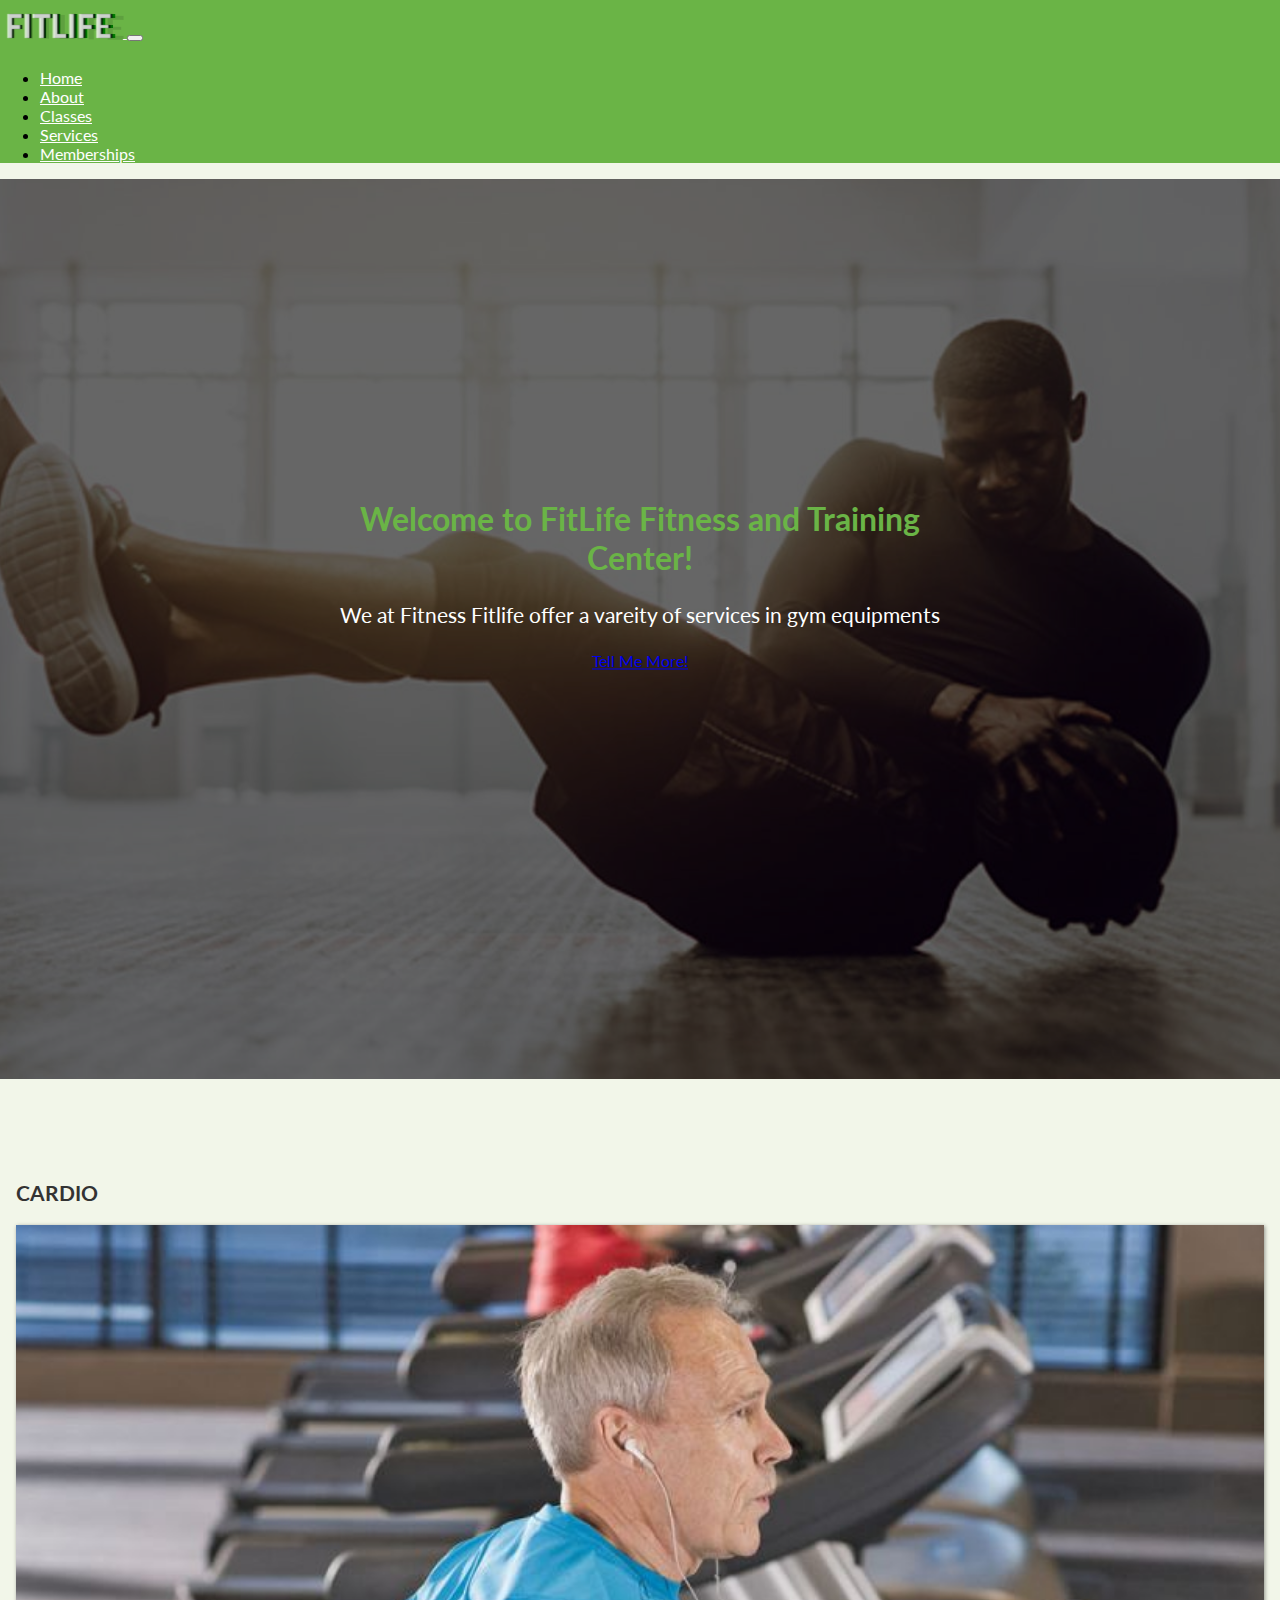
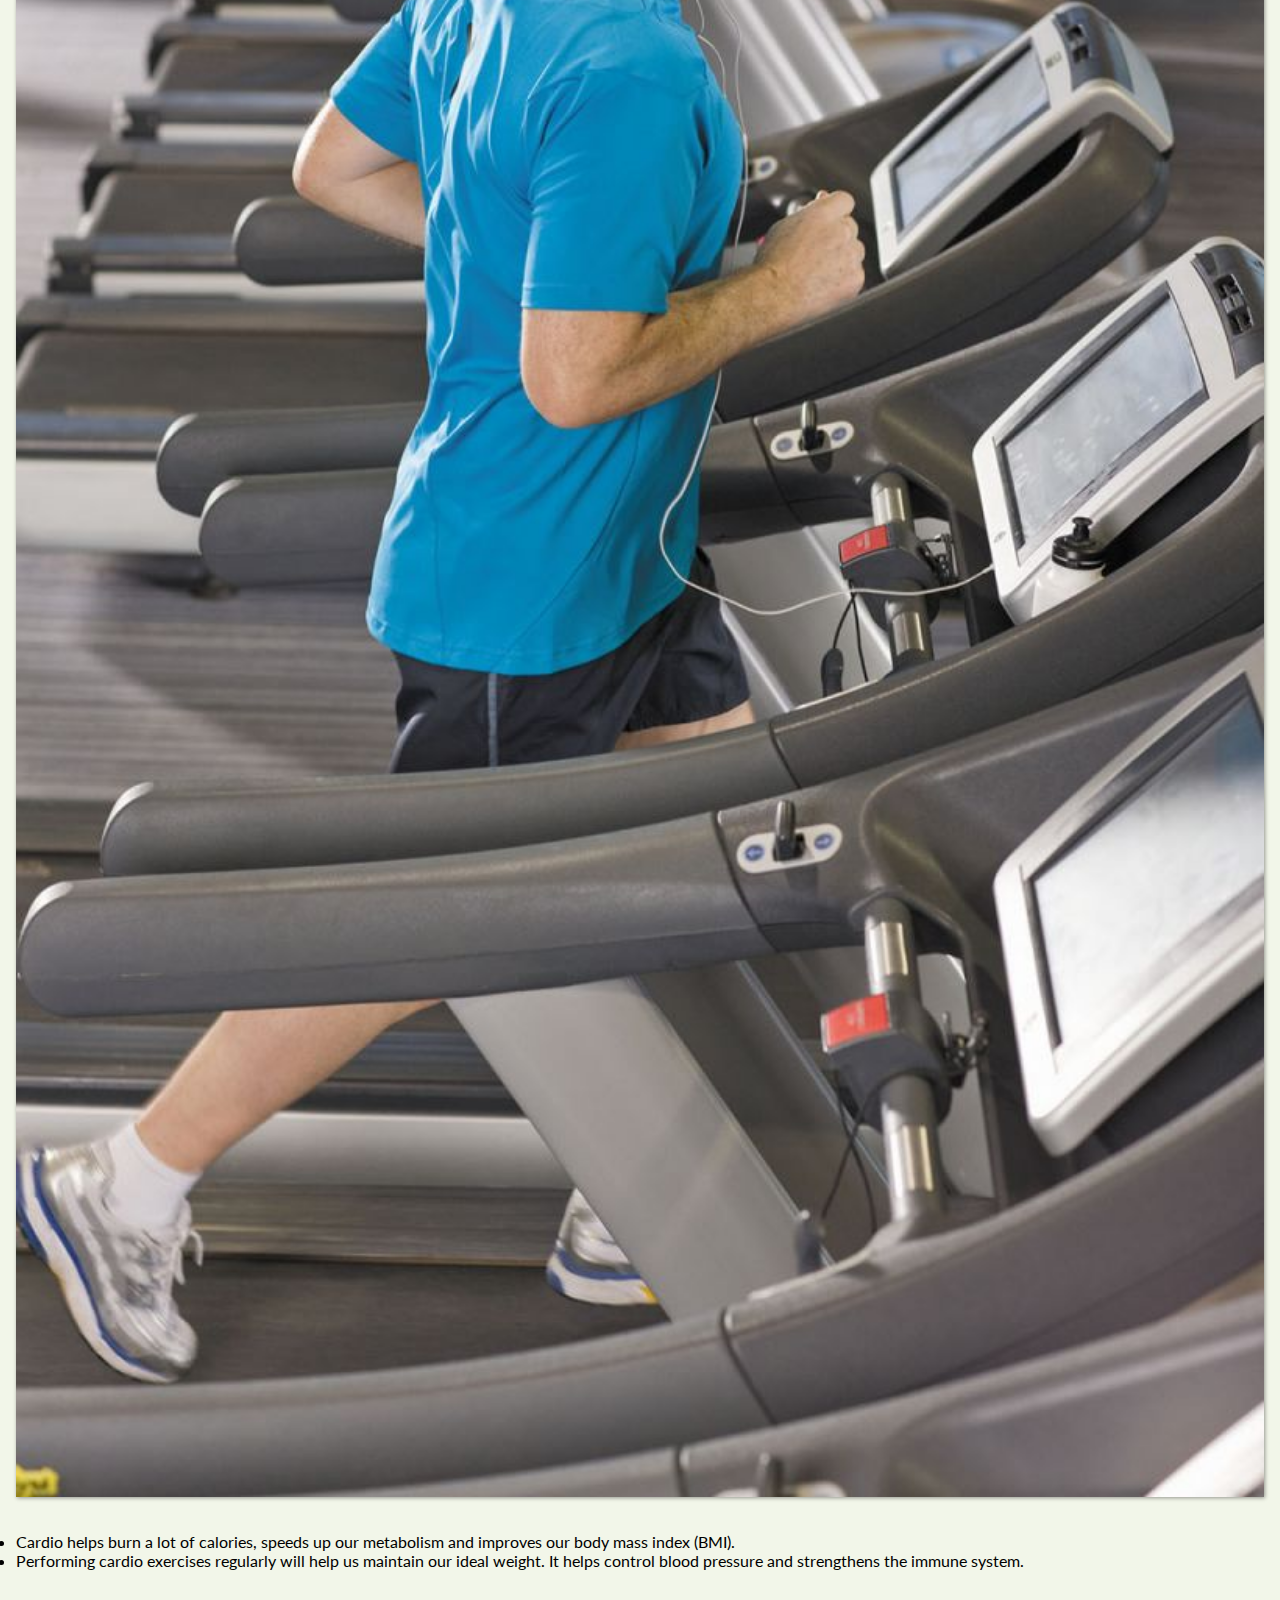
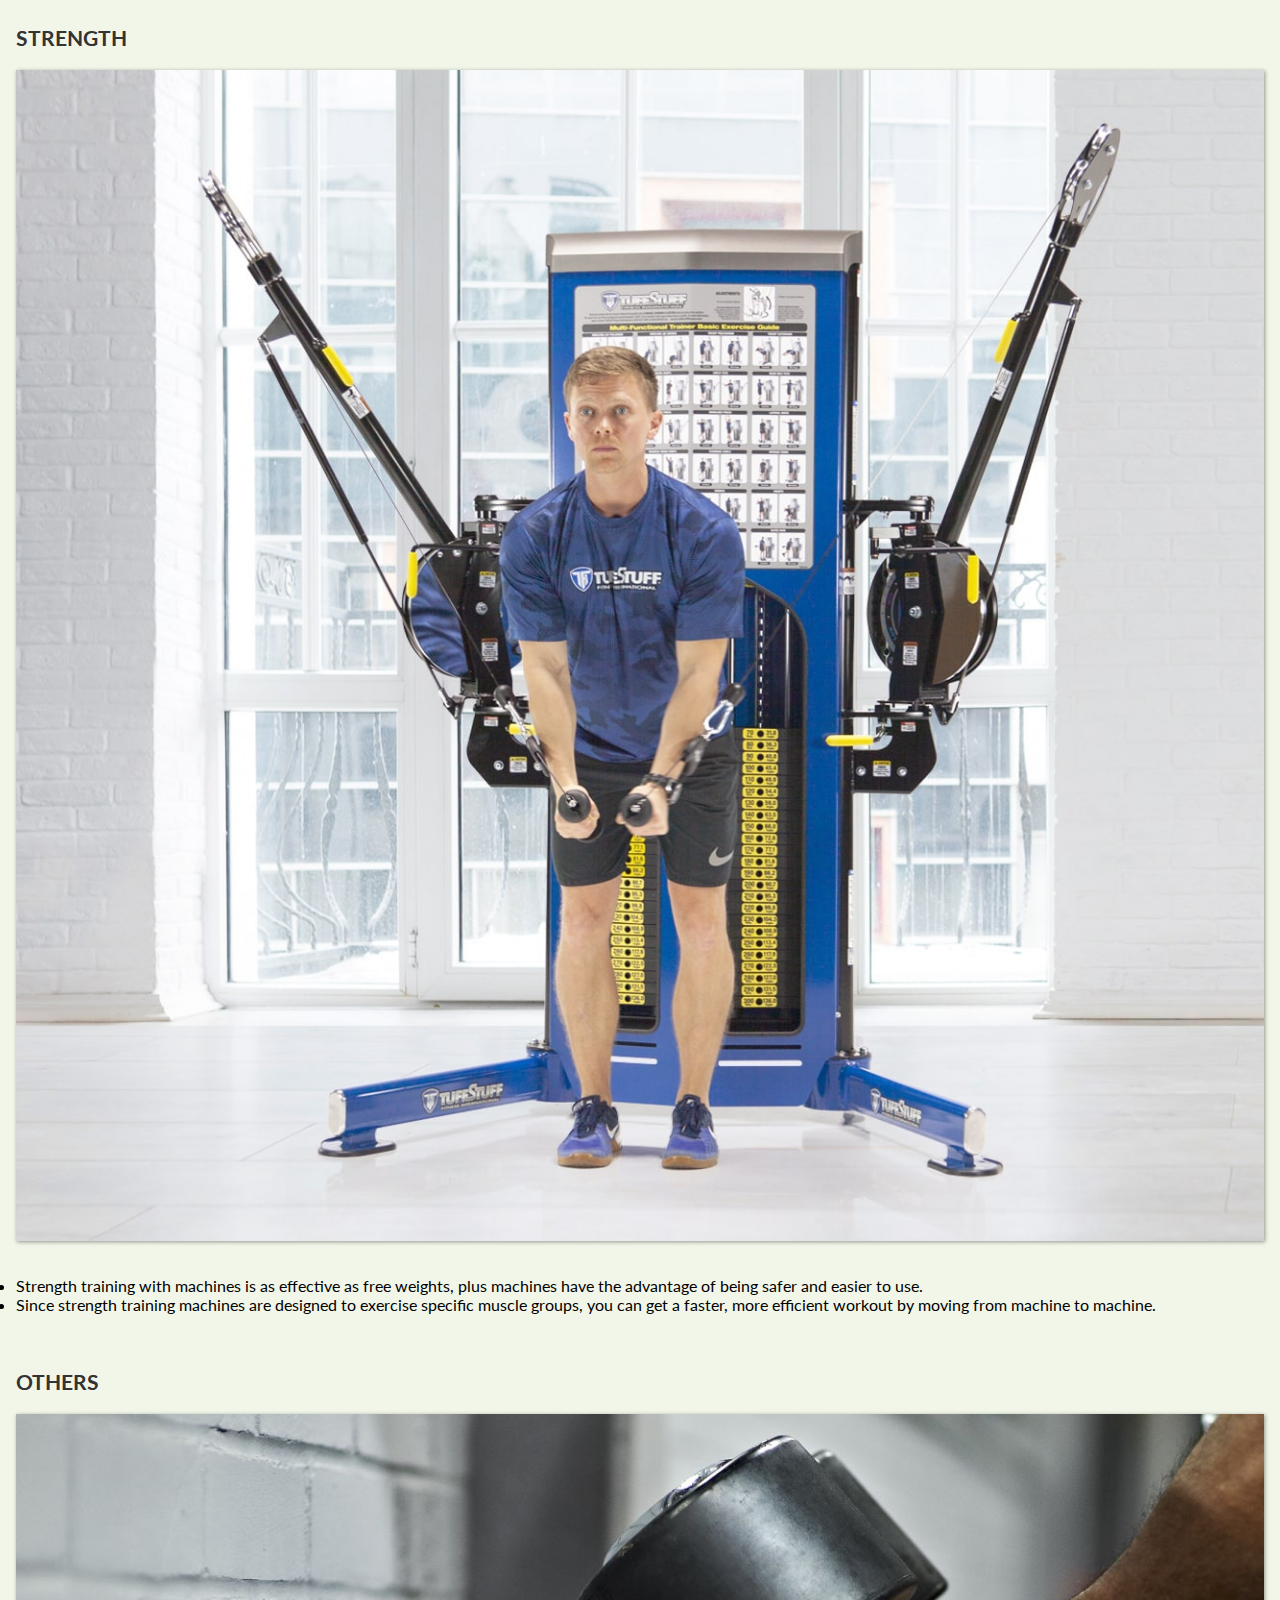
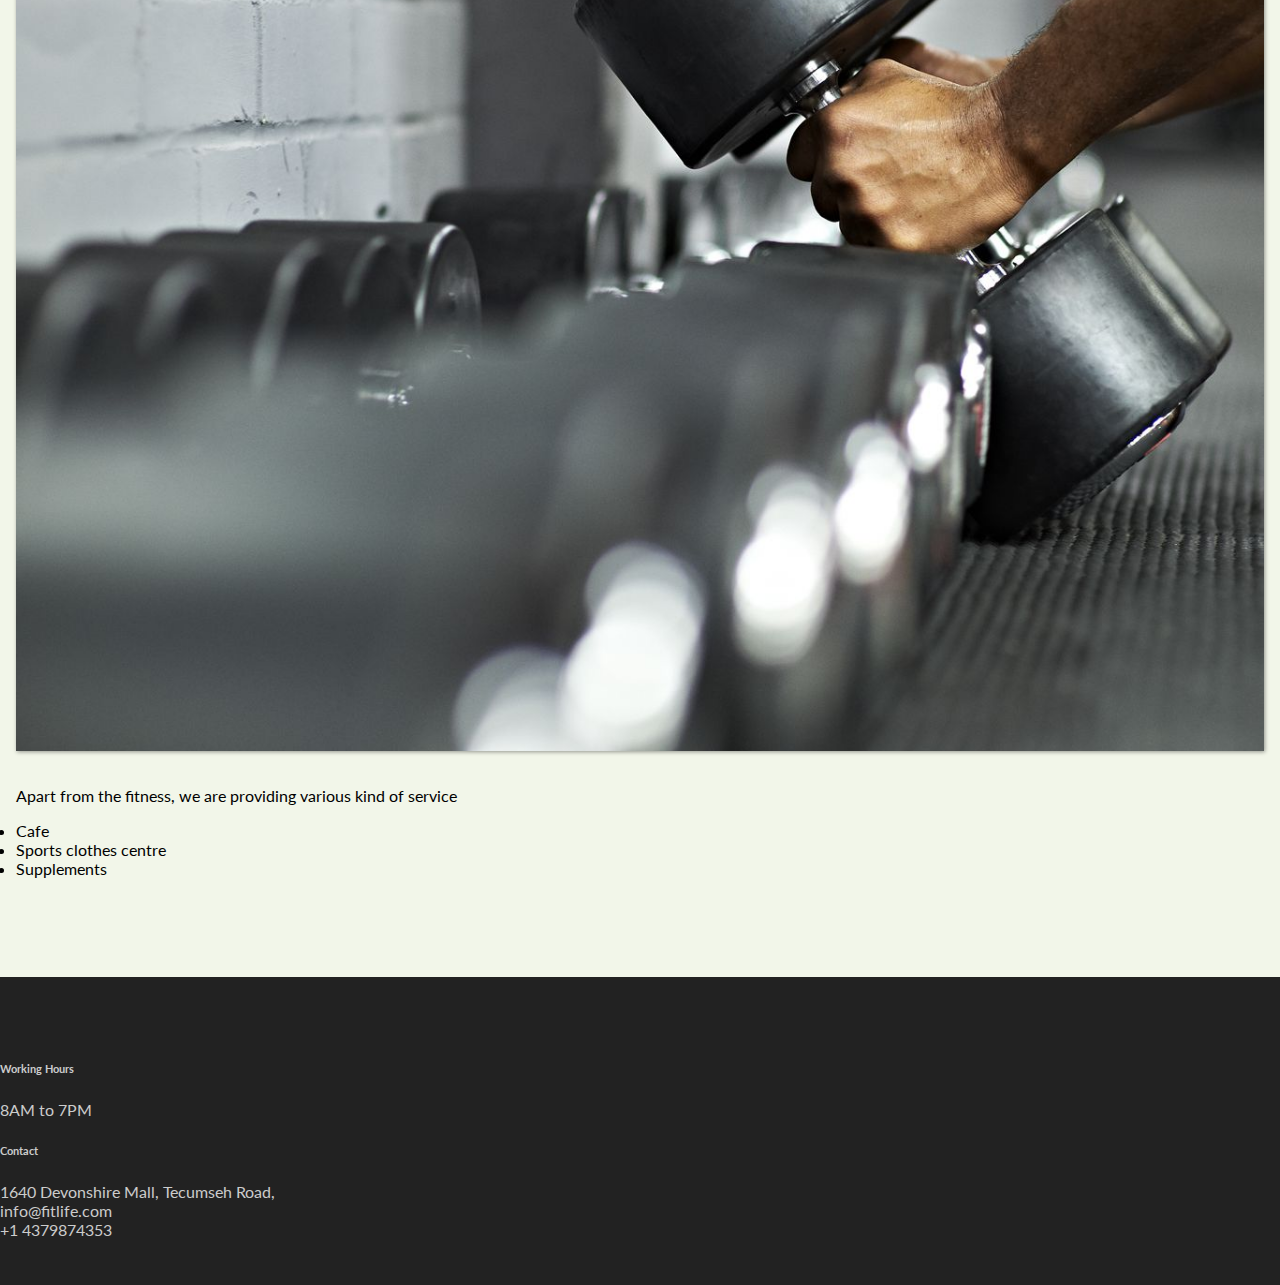
<file: index.html>
<!DOCTYPE html>
<html lang="en">

<head>

    <title>Fitness Fitlife</title>
    <meta charset="utf-8">
    <meta name="viewport" content="width=device-width, initial-scale=1">
    <link rel="stylesheet" href="https://stackpath.bootstrapcdn.com/bootstrap/4.1.3/css/bootstrap.min.css"
        integrity="sha384-MCw98/SFnGE8fJT3GXwEOngsV7Zt27NXFoaoApmYm81iuXoPkFOJwJ8ERdknLPMO" crossorigin="anonymous">
    <link rel="stylesheet" href="./css/style.css">
</head>

<body>
    <nav class="navbar navbar-expand-md">
        <a class="navbar-brand" href="index.html">
            <div class="letter" data-letter="FITLIFE">FITLIFE</div>
        </a>
        <button class="navbar-toggler navbar-dark" type="button" data-toggle="collapse" data-target="#main-navigation">
            <span class="navbar-toggler-icon"></span>
        </button>
        <div class="collapse navbar-collapse" id="main-navigation">
            <ul class="navbar-nav">
                <li class="nav-item">
                    <a class="nav-link" href="index.html">Home</a>
                </li>
                <li class="nav-item">
                    <a class="nav-link" href="about.html">About</a>
                </li>
                <li class="nav-item">
                    <a class="nav-link" href="classes.html">Classes</a>
                </li>
                <li class="nav-item">
                    <a class="nav-link" href="services.html">Services</a>
                </li>
                <li class="nav-item">
                    <a class="nav-link" href="member.html">Memberships</a>
                </li>

            </ul>
        </div>
    </nav>
    <header class="page-header header container-fluid">
        <div class="overlay">
            <div class="description">
                <h1>Welcome to FitLife Fitness and Training Center!</h1>
                <p>We at Fitness Fitlife offer a vareity of services in gym equipments</p>
                <a href="#moreinformation" class="btn btn-outline-secondary btn-lg">Tell Me More!</a>
            </div>
        </div>
    </header>
    <div class="container features" id="moreinformation">
        <div class="row">
            <div class="col-lg-4 col-md-4 col-sm-12">
                <a class="para-link" href="./cardio.html">
                    <h3 class="feature-title">Cardio</h3>
                    <img src="images/cardio.jpg" class="img-fluid same-size">
                    <p>
					<li>Cardio helps burn a lot of calories, speeds up our metabolism and improves our body mass index
                        (BMI).
					</li>
					<li>
                        Performing cardio exercises regularly will help us maintain our ideal weight. It helps control
                        blood
                        pressure and strengthens the immune system.
						</li></p>
                </a>
            </div>
            <div class="col-lg-4 col-md-4 col-sm-12">
                <a class="para-link" href="./strength.html">
                    <h3 class="feature-title">Strength</h3>
                    <img src="images/strength.jpg" class="img-fluid same-size">
                    <p>
					<li> Strength training with machines is as effective as free weights, plus machines have the advantage
                        of
                        being safer and easier to use. 
						</li>
					<li>
					Since strength training machines are designed to exercise
                        specific
                        muscle groups, you can get a faster, more efficient workout by moving from machine to machine.
                    </li>
					</p>
                </a>
            </div>
            <div class="col-lg-4 col-md-4 col-sm-12">
                <a class="para-link" href="./other.html">
                    <h3 class="feature-title">Others</h3>
                    <img src="images/others.jpg" class="img-fluid same-size">
                    <p>Apart from the fitness, we are providing various kind of service</p>
					<li>Cafe</li>
					<li>Sports clothes centre</li>
					<li>Supplements</li>
                </a>
            </div>
        </div>
    </div>
    <footer class="page-footer">
        <div class="container">
            <div class="row">
                <div class="col-lg-8 col-md-8 col-sm-12">
                    <h6 class="text-uppercase font-weight-bold">Working Hours</h6>
                    <p>8AM to 7PM</p>
                </div>
                <div class="col-lg-4 col-md-4 col-sm-12">
                    <h6 class="text-uppercase font-weight-bold">Contact</h6>
                    <p>1640 Devonshire Mall, Tecumseh Road,
                        <br />info@fitlife.com
                        <br />+1 4379874353
                </div>
            </div>
            <!-- <div class="footer-copyright text-center">© 2020 Copyright: MyWebsite.com</div> -->
    </footer>
    <script src="https://code.jquery.com/jquery-3.3.1.slim.min.js"
        integrity="sha384-q8i/X+965DzO0rT7abK41JStQIAqVgRVzpbzo5smXKp4YfRvH+8abtTE1Pi6jizo"
        crossorigin="anonymous"></script>
    <script src="https://stackpath.bootstrapcdn.com/bootstrap/4.1.3/js/bootstrap.min.js"
        integrity="sha384-ChfqqxuZUCnJSK3+MXmPNIyE6ZbWh2IMqE241rYiqJxyMiZ6OW/JmZQ5stwEULTy"
        crossorigin="anonymous"></script>
    <script src="./js/app.js"></script>

</body>

</html>
</file>
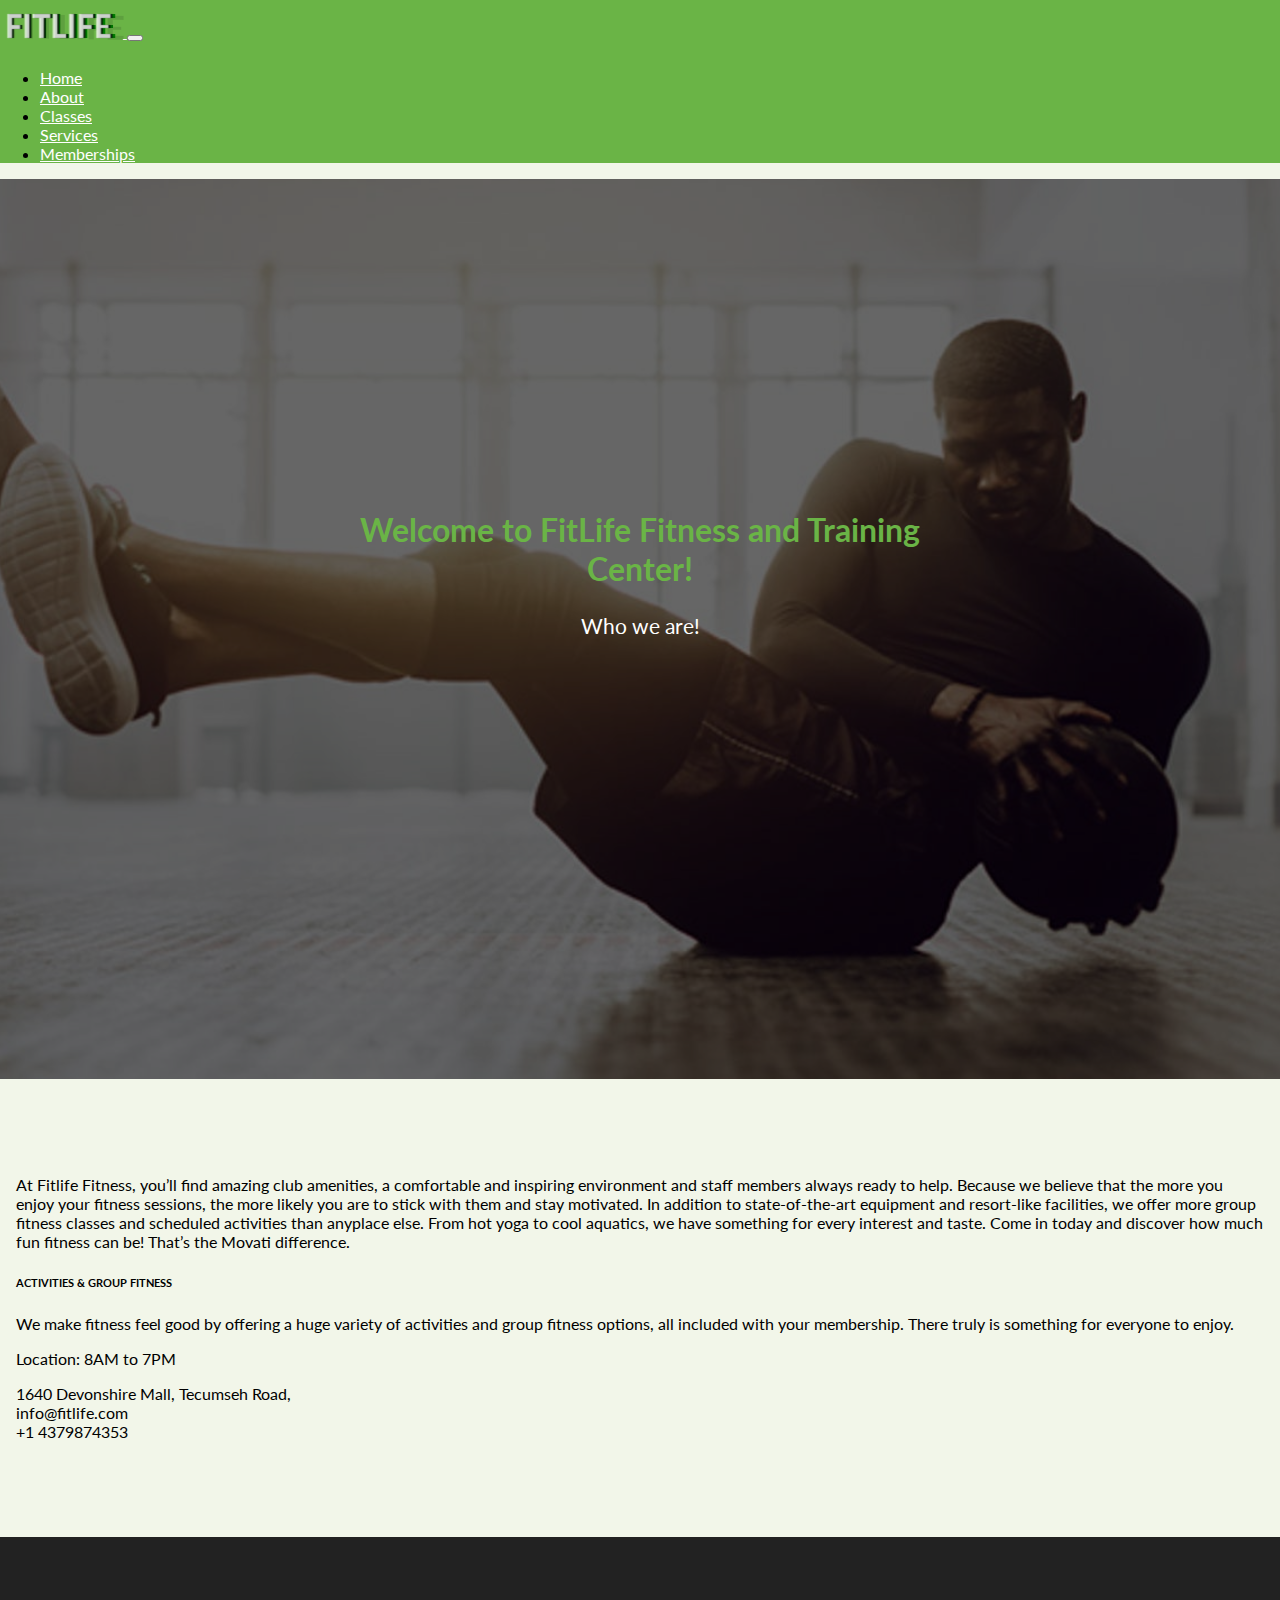
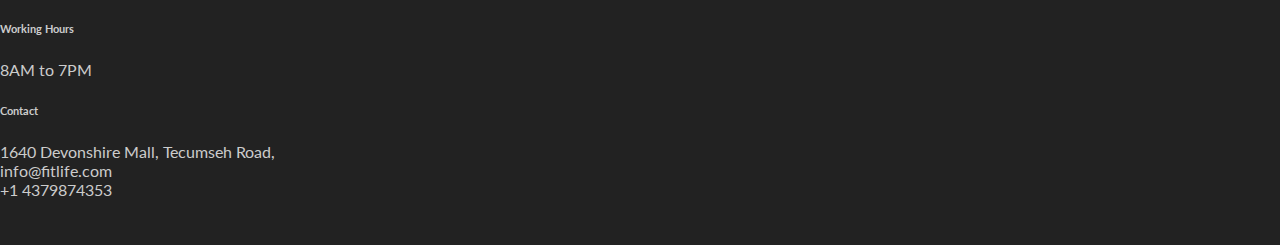
<file: about.html>
<!DOCTYPE html>
<html lang="en">

<head>

    <title>Bootstrap Tutorial Sample Page</title>
    <meta charset="utf-8">
    <meta name="viewport" content="width=device-width, initial-scale=1">
    <link rel="stylesheet" href="https://stackpath.bootstrapcdn.com/bootstrap/4.1.3/css/bootstrap.min.css"
        integrity="sha384-MCw98/SFnGE8fJT3GXwEOngsV7Zt27NXFoaoApmYm81iuXoPkFOJwJ8ERdknLPMO" crossorigin="anonymous">
    <link rel="stylesheet" href="./css/style.css">

</head>

<body>
    <nav class="navbar navbar-expand-md">
        <a class="navbar-brand" href="index.html">
            <div class="letter" data-letter="FITLIFE">FITLIFE</div>
        </a>
        <button class="navbar-toggler navbar-dark" type="button" data-toggle="collapse" data-target="#main-navigation">
            <span class="navbar-toggler-icon"></span>
        </button>
        <div class="collapse navbar-collapse" id="main-navigation">
            <ul class="navbar-nav">
                <li class="nav-item">
                    <a class="nav-link" href="index.html">Home</a>
                </li>
                <li class="nav-item">
                    <a class="nav-link" href="about.html">About</a>
                </li>
                <li class="nav-item">
                    <a class="nav-link" href="classes.html">Classes</a>
                </li>
                <li class="nav-item">
                    <a class="nav-link" href="services.html">Services</a>
                </li>
                <li class="nav-item">
                    <a class="nav-link" href="member.html">Memberships</a>
                </li>

            </ul>
        </div>
    </nav>
    <header class="page-header container-fluid" id="about-header">
        <div class="overlay">
            <div class="description">
                <h1>Welcome to FitLife Fitness and Training Center!</h1>
                <p>Who we are!</p>
                <!-- <button class="btn btn-outline-secondary btn-lg">Tell Me More!</button> -->
            </div>
        </div>
    </header>
    <div class="container features">
        <div class="row">
            <div class="col-lg-12 col-md-12 col-sm-12">
                <p>At Fitlife Fitness, you’ll find amazing club amenities, a comfortable and inspiring environment and
                    staff members always ready to help. Because we believe that the more you enjoy your fitness
                    sessions, the more likely you are to stick with them and stay motivated. In addition to
                    state-of-the-art equipment and resort-like facilities, we offer more group fitness classes and
                    scheduled activities than anyplace else. From hot yoga to cool aquatics, we have something for every
                    interest and taste. Come in today and discover how much fun fitness can be! That’s the Movati
                    difference.</p>
            </div>
        </div>
        <div class="row">
            <div class="col-lg-12 col-md-12 col-sm-12">
                <h6 class="text-uppercase font-weight-bold">ACTIVITIES & GROUP FITNESS</h6>
                <p>We make fitness feel good by offering a huge variety of activities and group fitness options, all
                    included with your membership. There truly is something for everyone to enjoy.</p>
            </div>
        </div>
        <div class="row">
            <div class="col-lg-12 col-md-12 col-sm-12">
                <p>Location: 8AM to 7PM</p>
            </div>
        </div>
        <div class="row">
            <div class="col-lg-12 col-md-12 col-sm-12">
                <p>1640 Devonshire Mall, Tecumseh Road,
                    <br />info@fitlife.com
                    <br />+1 4379874353
            </div>
        </div>
    </div>
    <footer class="page-footer">
        <div class="container">
            <div class="row">
                <div class="col-lg-8 col-md-8 col-sm-12">
                    <h6 class="text-uppercase font-weight-bold">Working Hours</h6>
                    <p>8AM to 7PM</p>
                </div>
                <div class="col-lg-4 col-md-4 col-sm-12">
                    <h6 class="text-uppercase font-weight-bold">Contact</h6>
                    <p>1640 Devonshire Mall, Tecumseh Road,
                        <br />info@fitlife.com
                        <br />+1 4379874353
                </div>
            </div>
            <!-- <div class="footer-copyright text-center">© 2020 Copyright: MyWebsite.com</div> -->
    </footer>
    <script src="https://code.jquery.com/jquery-3.3.1.slim.min.js"
        integrity="sha384-q8i/X+965DzO0rT7abK41JStQIAqVgRVzpbzo5smXKp4YfRvH+8abtTE1Pi6jizo"
        crossorigin="anonymous"></script>
    <script src="https://stackpath.bootstrapcdn.com/bootstrap/4.1.3/js/bootstrap.min.js"
        integrity="sha384-ChfqqxuZUCnJSK3+MXmPNIyE6ZbWh2IMqE241rYiqJxyMiZ6OW/JmZQ5stwEULTy"
        crossorigin="anonymous"></script>
    <script src="./js/app.js"></script>

</body>

</html>
</file>
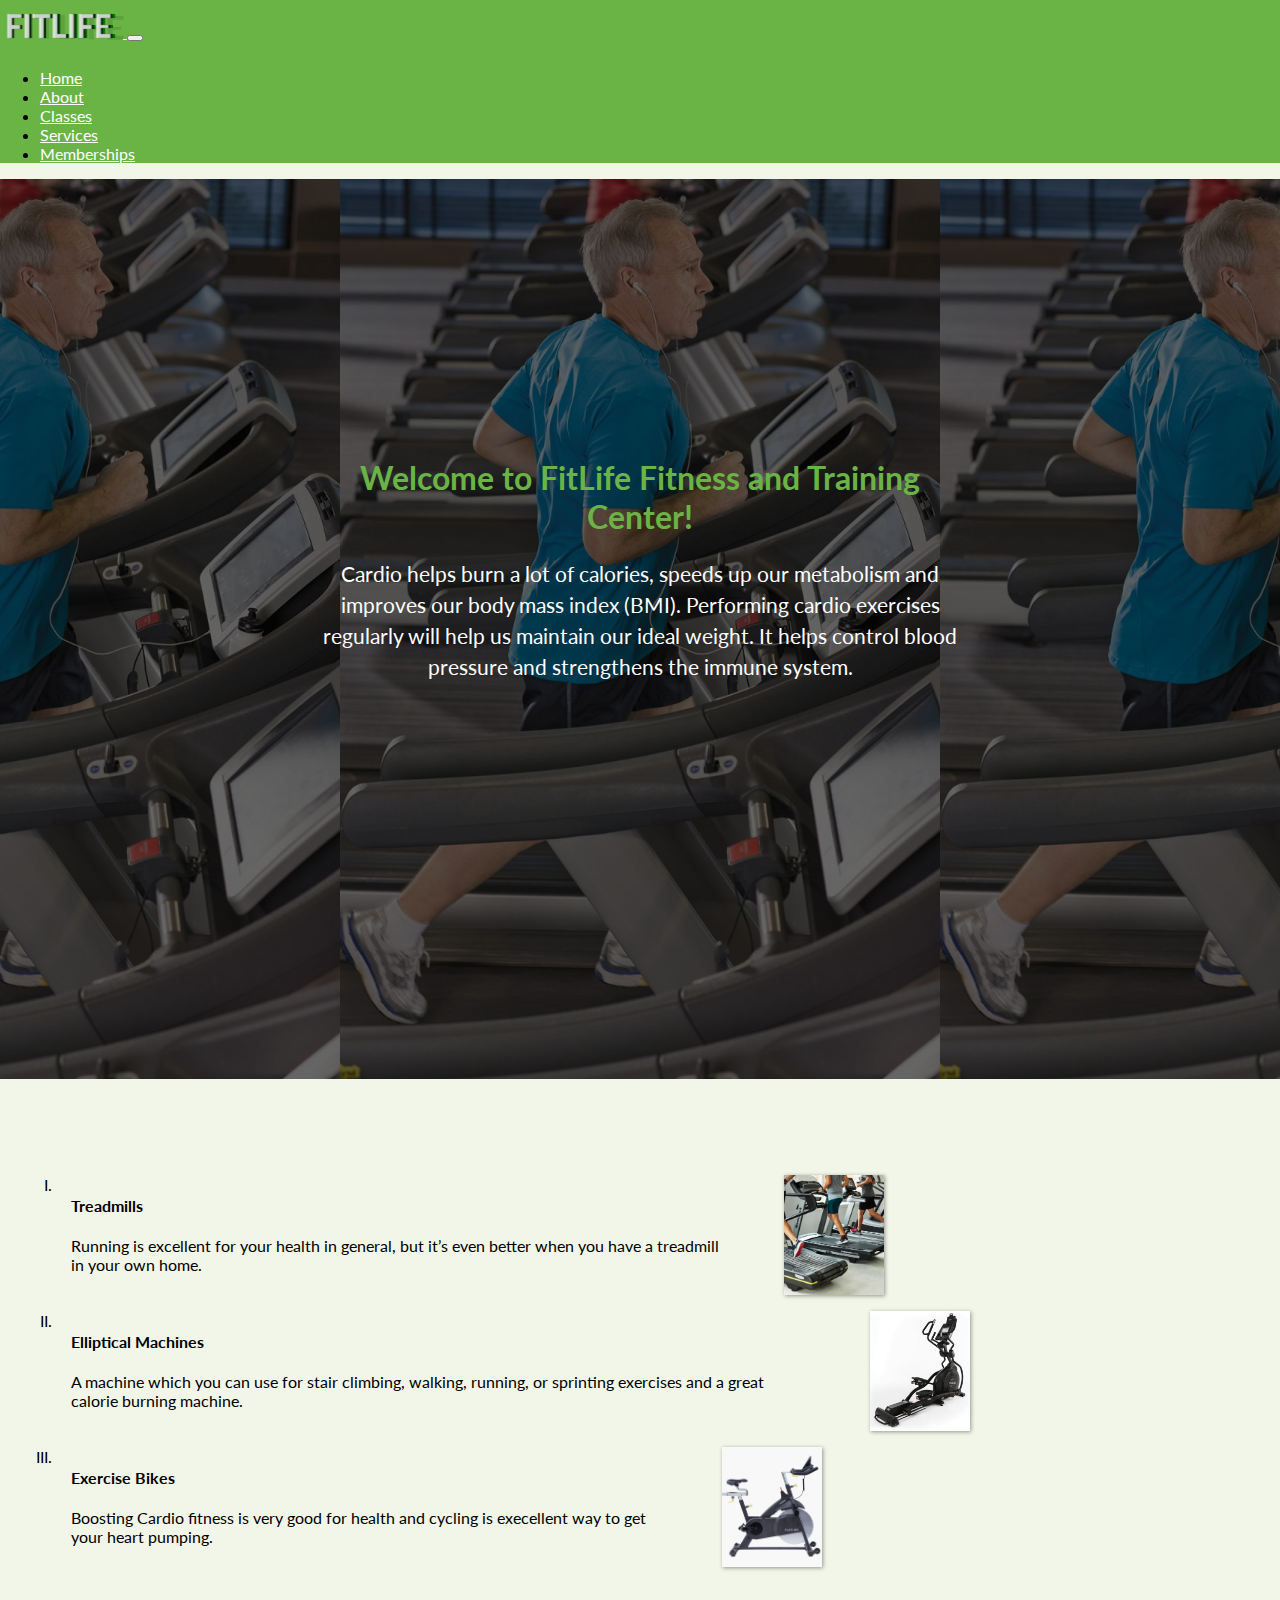
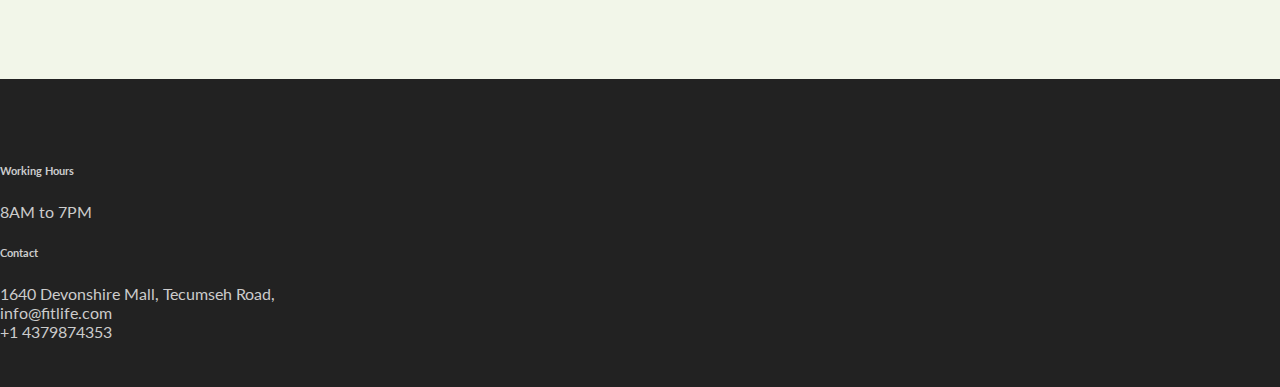
<file: cardio.html>
<!DOCTYPE html>
<html lang="en">

<head>

    <title>Bootstrap Tutorial Sample Page</title>
    <meta charset="utf-8">
    <meta name="viewport" content="width=device-width, initial-scale=1">
    <link rel="stylesheet" href="https://stackpath.bootstrapcdn.com/bootstrap/4.1.3/css/bootstrap.min.css"
        integrity="sha384-MCw98/SFnGE8fJT3GXwEOngsV7Zt27NXFoaoApmYm81iuXoPkFOJwJ8ERdknLPMO" crossorigin="anonymous">
    <link rel="stylesheet" href="./css/style.css">
</head>

<body>
    <nav class="navbar navbar-expand-md">
        <a class="navbar-brand" href="index.html">
            <div class="letter" data-letter="FITLIFE">FITLIFE</div>
        </a>
        <button class="navbar-toggler navbar-dark" type="button" data-toggle="collapse" data-target="#main-navigation">
            <span class="navbar-toggler-icon"></span>
        </button>
        <div class="collapse navbar-collapse" id="main-navigation">
            <ul class="navbar-nav">
                <li class="nav-item">
                    <a class="nav-link" href="index.html">Home</a>
                </li>
                <li class="nav-item">
                    <a class="nav-link" href="about.html">About</a>
                </li>
                <li class="nav-item">
                    <a class="nav-link" href="classes.html">Classes</a>
                </li>
                <li class="nav-item">
                    <a class="nav-link" href="services.html">Services</a>
                </li>
                <li class="nav-item">
                    <a class="nav-link" href="member.html">Memberships</a>
                </li>

            </ul>
        </div>
    </nav>
    <header class="page-header cardio-header container-fluid">
        <div class="overlay">
            <div class="description">
                <h1>Welcome to FitLife Fitness and Training Center!</h1>
                <p>Cardio helps burn a lot of calories, speeds up our metabolism and improves our body mass index (BMI).
                    Performing cardio exercises regularly will help us maintain our ideal weight. It helps control blood
                    pressure and strengthens the immune system.</p>
            </div>
        </div>
    </header>
    <div class="container features">
        <div class="product-image">
            <ol type="I">
                <li>
                    <div class="single-block">
                        <a href="treadmill.html">
                            <figure>
                                <img src="images/treadmill.jpg" alt="">
                            </figure>
                        </a>
                        <div class="left-text">
                            <h4>Treadmills</a></h4>
                            <p>Running is excellent for your health in general, but it’s even better when you have a
                                treadmill in your own home.</p>
                        </div>
                    </div>
                </li>
                <li>
                    <div class="single-block">
                        <a href="elliptical.html">
                            <figure>
                                <img src="images/elliptical_machines.png" alt="">
                            </figure>
                        </a>
                        <div class="left-text">
                            <h4>Elliptical Machines</h4>
                            <p>A machine which you can use for stair climbing, walking, running, or
                                sprinting exercises and a great calorie burning machine.</p>
                        </div>
                    </div>
                </li>
                <li>
                    <div class="single-block">
                        <a href="exercise_bike.html">
                            <figure>
                                <img src="images/exercise_bikes.jpg" alt="">
                            </figure>
                        </a>
                        <div class="left-text">
                            <h4>Exercise Bikes</h4>
                            <p>Boosting Cardio fitness is very good for health and cycling is execellent way to get your
                                heart pumping.</p>
                        </div>
                    </div>
                </li>
            </ol>
            <!-- <div class="row">
            <div class="col-lg-4 col-md-4 col-sm-12">
                <h3 class="feature-title">Cardio</h3>
                <img src="images/cardio.jpg" class="img-fluid same-size">
                <p>Lorem ipsum dolor sit amet, consectetur adipiscing elit. Quisque interdum quam odio, quis placerat
                    ante luctus eu. Sed aliquet dolor id sapien rutrum, id vulputate quam iaculis.</p>
            </div>
            <div class="col-lg-4 col-md-4 col-sm-12">
                <h3 class="feature-title">Strength</h3>
                <img src="images/strength.jpg" class="img-fluid same-size">
                <p>Lorem ipsum dolor sit amet, consectetur adipiscing elit. Quisque interdum quam odio, quis placerat
                    ante luctus eu. Sed aliquet dolor id sapien rutrum, id vulputate quam iaculis.</p>
            </div>
            <div class="col-lg-4 col-md-4 col-sm-12">
                <h3 class="feature-title">Others</h3>
                <img src="images/others.jpg" class="img-fluid same-size">
                <p>Lorem ipsum dolor sit amet, consectetur adipiscing elit. Quisque interdum quam odio, quis placerat
                    ante luctus eu. Sed aliquet dolor id sapien rutrum, id vulputate quam iaculis.</p>
            </div>
        </div> -->
        </div>
    </div>
    <footer class="page-footer">
        <div class="container">
            <div class="row">
                <div class="col-lg-8 col-md-8 col-sm-12">
                    <h6 class="text-uppercase font-weight-bold">Working Hours</h6>
                    <p>8AM to 7PM</p>
                </div>
                <div class="col-lg-4 col-md-4 col-sm-12">
                    <h6 class="text-uppercase font-weight-bold">Contact</h6>
                    <p>1640 Devonshire Mall, Tecumseh Road,
                        <br />info@fitlife.com
                        <br />+1 4379874353
                </div>
            </div>
            <!-- <div class="footer-copyright text-center">© 2020 Copyright: MyWebsite.com</div> -->
    </footer>
    <script src="https://code.jquery.com/jquery-3.3.1.slim.min.js"
        integrity="sha384-q8i/X+965DzO0rT7abK41JStQIAqVgRVzpbzo5smXKp4YfRvH+8abtTE1Pi6jizo"
        crossorigin="anonymous"></script>
    <script src="https://stackpath.bootstrapcdn.com/bootstrap/4.1.3/js/bootstrap.min.js"
        integrity="sha384-ChfqqxuZUCnJSK3+MXmPNIyE6ZbWh2IMqE241rYiqJxyMiZ6OW/JmZQ5stwEULTy"
        crossorigin="anonymous"></script>
    <script src="./js/app.js"></script>

</body>

</html>
</file>
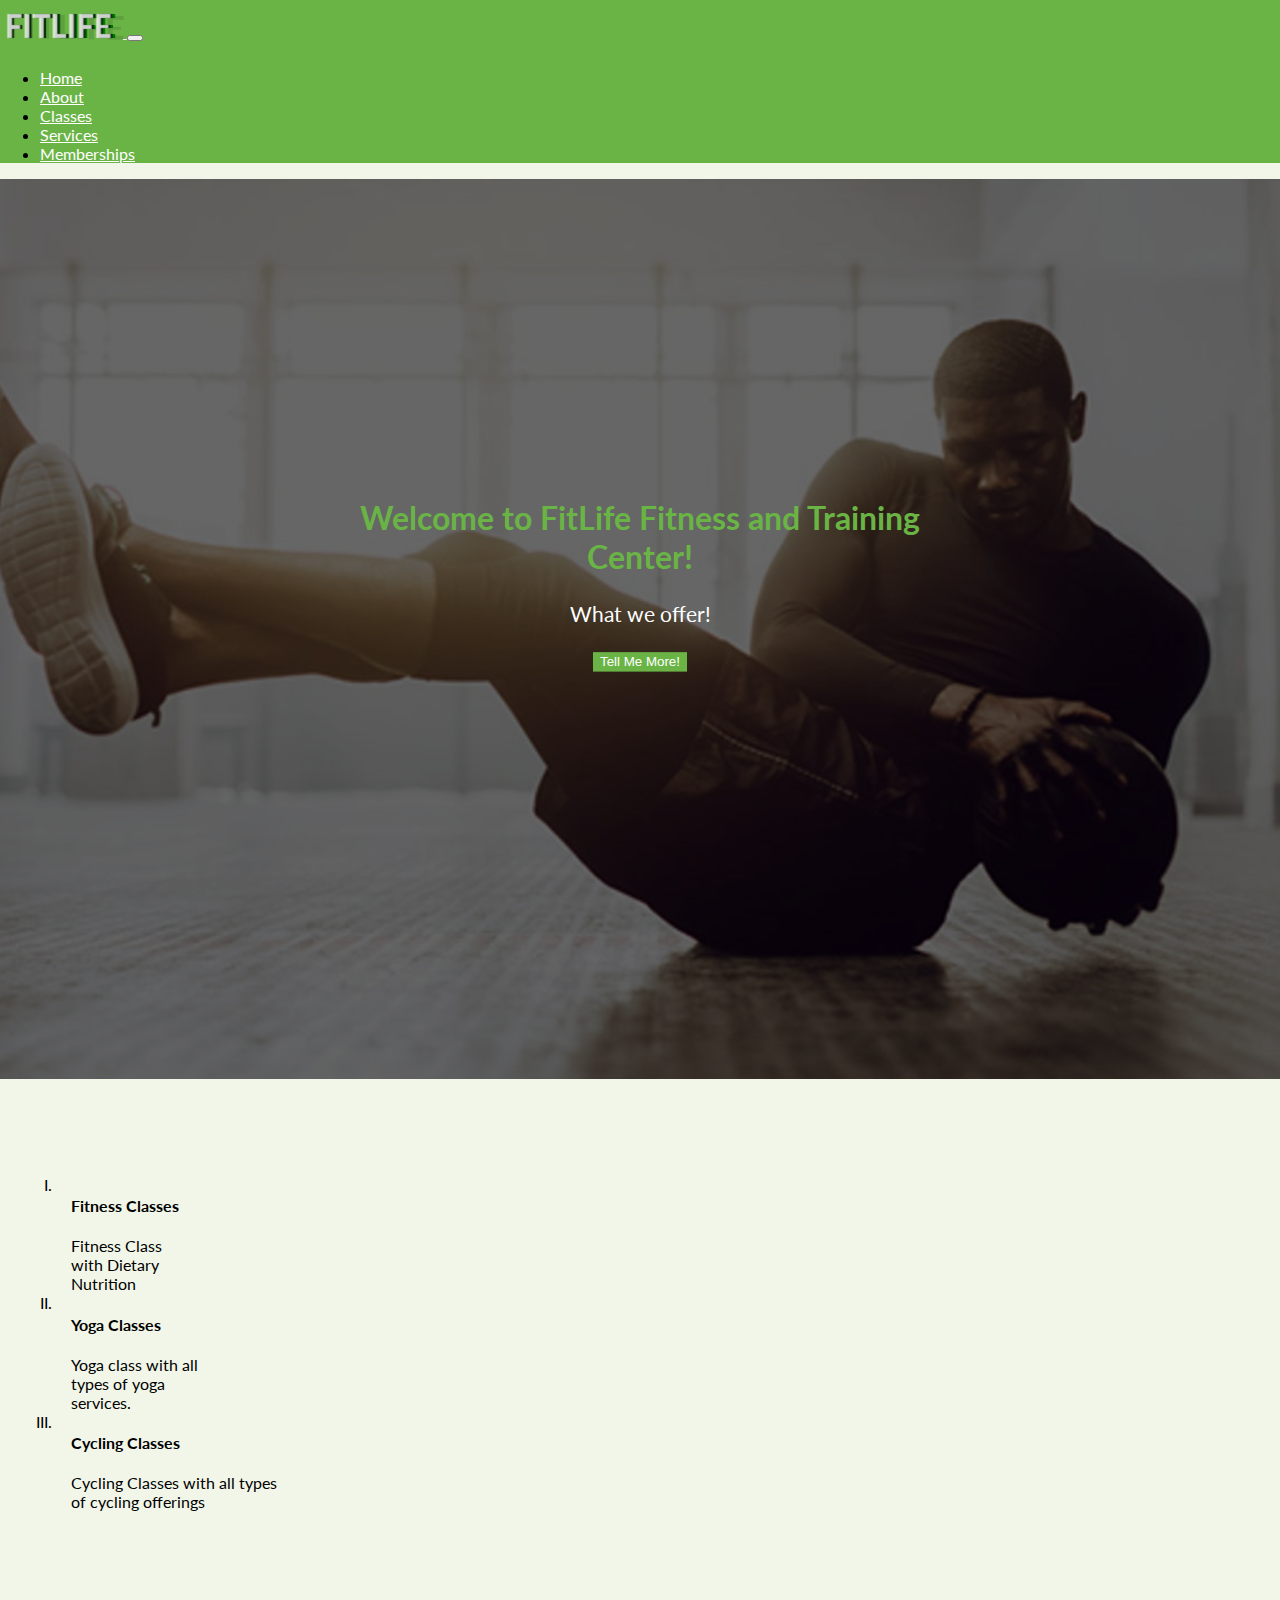
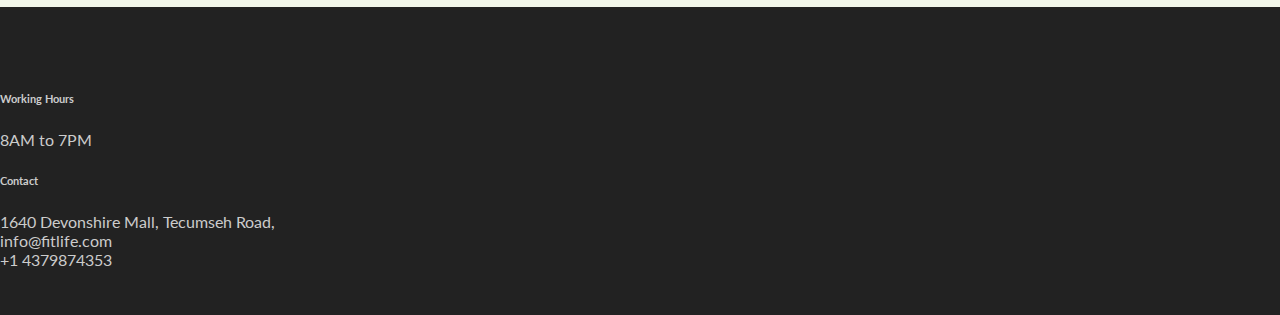
<file: classes.html>
<!DOCTYPE html>
<html lang="en">

<head>

    <title>Bootstrap Tutorial Sample Page</title>
    <meta charset="utf-8">
    <meta name="viewport" content="width=device-width, initial-scale=1">
    <link rel="stylesheet" href="https://stackpath.bootstrapcdn.com/bootstrap/4.1.3/css/bootstrap.min.css"
        integrity="sha384-MCw98/SFnGE8fJT3GXwEOngsV7Zt27NXFoaoApmYm81iuXoPkFOJwJ8ERdknLPMO" crossorigin="anonymous">
    <link rel="stylesheet" href="./css/style.css">

</head>

<body>
    <nav class="navbar navbar-expand-md">
        <a class="navbar-brand" href="index.html">
            <div class="letter" data-letter="FITLIFE">FITLIFE</div>
        </a>
        <button class="navbar-toggler navbar-dark" type="button" data-toggle="collapse" data-target="#main-navigation">
            <span class="navbar-toggler-icon"></span>
        </button>
        <div class="collapse navbar-collapse" id="main-navigation">
            <ul class="navbar-nav">
                <li class="nav-item">
                    <a class="nav-link" href="index.html">Home</a>
                </li>
                <li class="nav-item">
                    <a class="nav-link" href="about.html">About</a>
                </li>
                <li class="nav-item">
                    <a class="nav-link" href="classes.html">Classes</a>
                </li>
                <li class="nav-item">
                    <a class="nav-link" href="services.html">Services</a>
                </li>
                <li class="nav-item">
                    <a class="nav-link" href="member.html">Memberships</a>
                </li>

            </ul>
        </div>
    </nav>
    <header class="page-header header container-fluid">
        <div class="overlay">
            <div class="description">
                <h1>Welcome to FitLife Fitness and Training Center!</h1>
                <p>What we offer!</p>
                <button class="btn btn-outline-secondary btn-lg">Tell Me More!</button>
            </div>
        </div>
    </header>
    <div class="container features">
        <div class="product-image">
            <ol type="I">
                <li>
                    <div class="single-block">
                        <div class="left-text">
                            <h4>Fitness Classes</a></h4>
                            <p>Fitness Class with Dietary Nutrition</p>
                        </div>
                    </div>
                </li>
                <li>
                    <div class="single-block">
                        <div class="left-text">
                            <h4>Yoga Classes</h4>
                            <p>Yoga class with all types of yoga services.</p>
                        </div>
                    </div>
                </li>
                <li>
                    <div class="single-block">
                        <div class="left-text">
                            <h4>Cycling Classes</h4>
                            <p>Cycling Classes with all types of cycling offerings</p>
                        </div>
                    </div>
                </li>
            </ol>
        </div>
    </div>
    <footer class="page-footer">
        <div class="container">
            <div class="row">
                <div class="col-lg-8 col-md-8 col-sm-12">
                    <h6 class="text-uppercase font-weight-bold">Working Hours</h6>
                    <p>8AM to 7PM</p>
                </div>
                <div class="col-lg-4 col-md-4 col-sm-12">
                    <h6 class="text-uppercase font-weight-bold">Contact</h6>
                    <p>1640 Devonshire Mall, Tecumseh Road,
                        <br />info@fitlife.com
                        <br />+1 4379874353
                </div>
            </div>
            <!-- <div class="footer-copyright text-center">© 2020 Copyright: MyWebsite.com</div> -->
    </footer>
    <script src="https://code.jquery.com/jquery-3.3.1.slim.min.js"
        integrity="sha384-q8i/X+965DzO0rT7abK41JStQIAqVgRVzpbzo5smXKp4YfRvH+8abtTE1Pi6jizo"
        crossorigin="anonymous"></script>
    <script src="https://stackpath.bootstrapcdn.com/bootstrap/4.1.3/js/bootstrap.min.js"
        integrity="sha384-ChfqqxuZUCnJSK3+MXmPNIyE6ZbWh2IMqE241rYiqJxyMiZ6OW/JmZQ5stwEULTy"
        crossorigin="anonymous"></script>
    <script src="./js/app.js"></script>

</body>

</html>
</file>
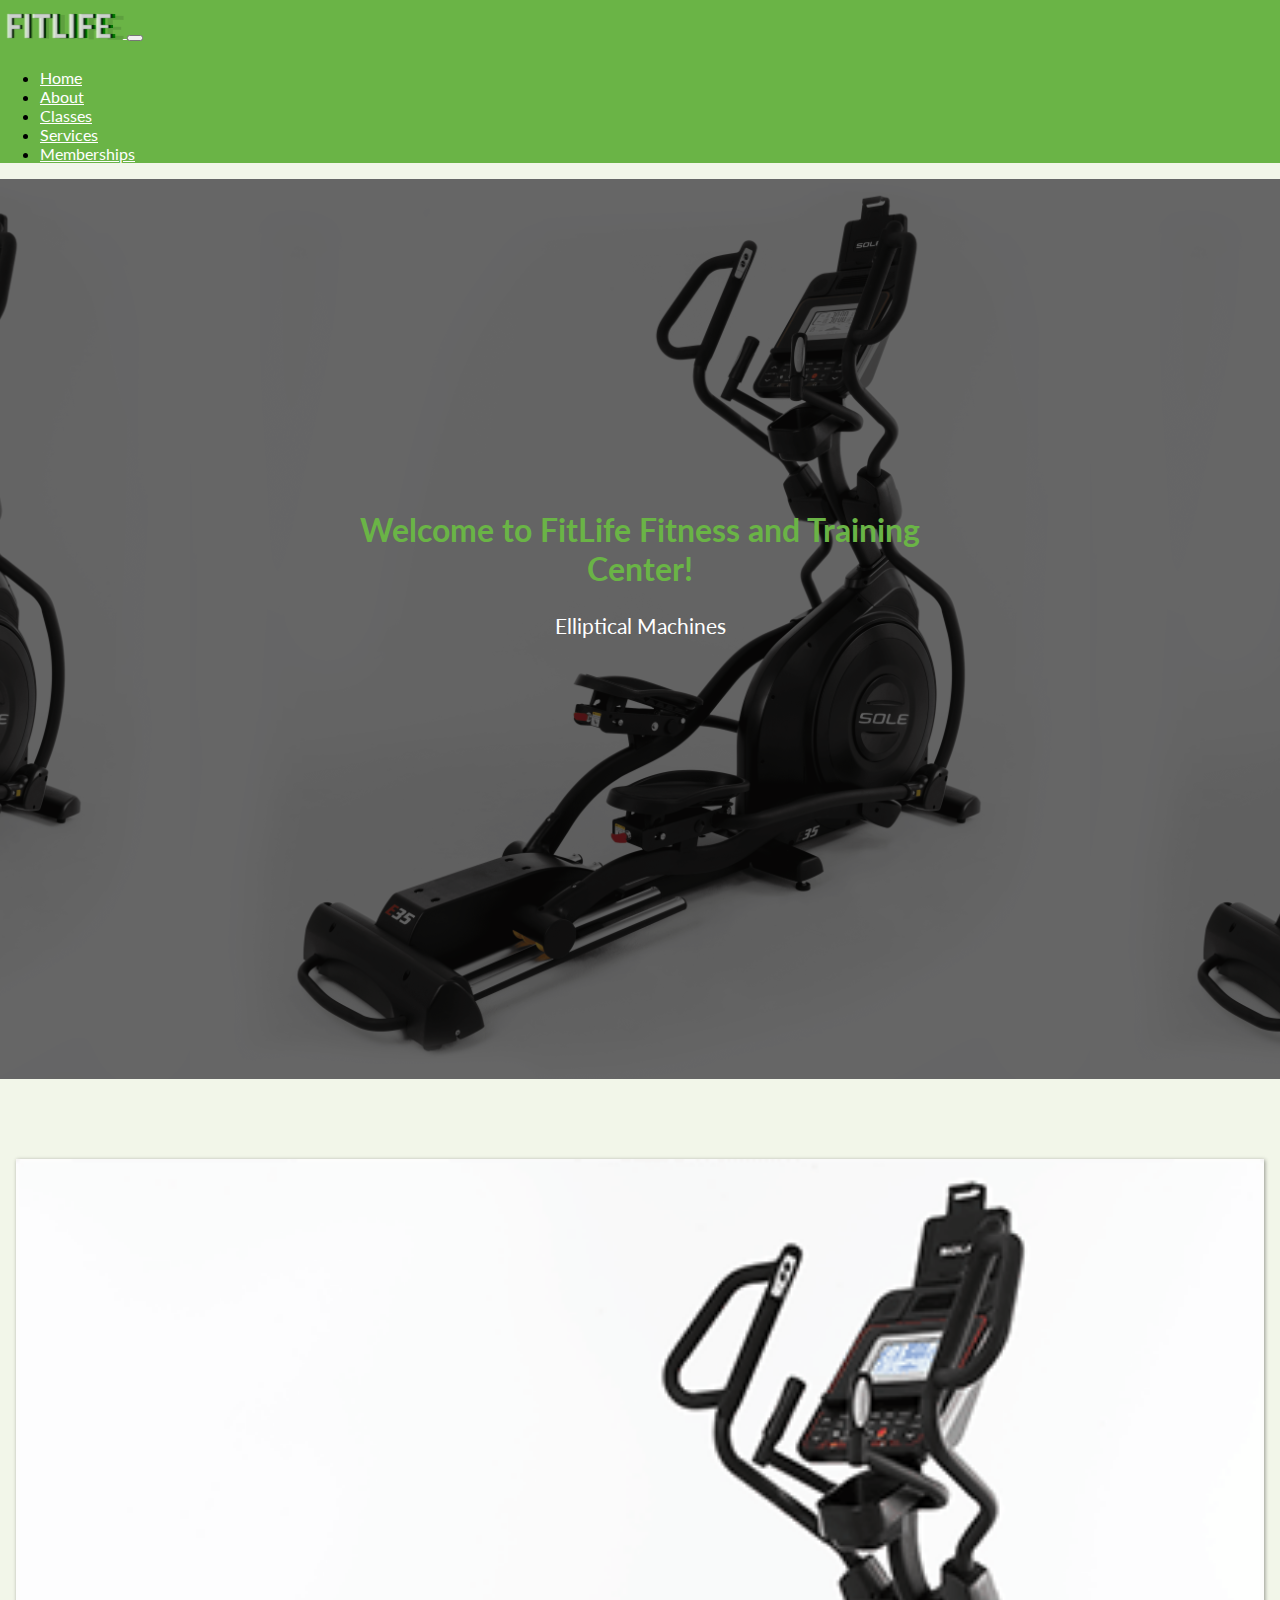
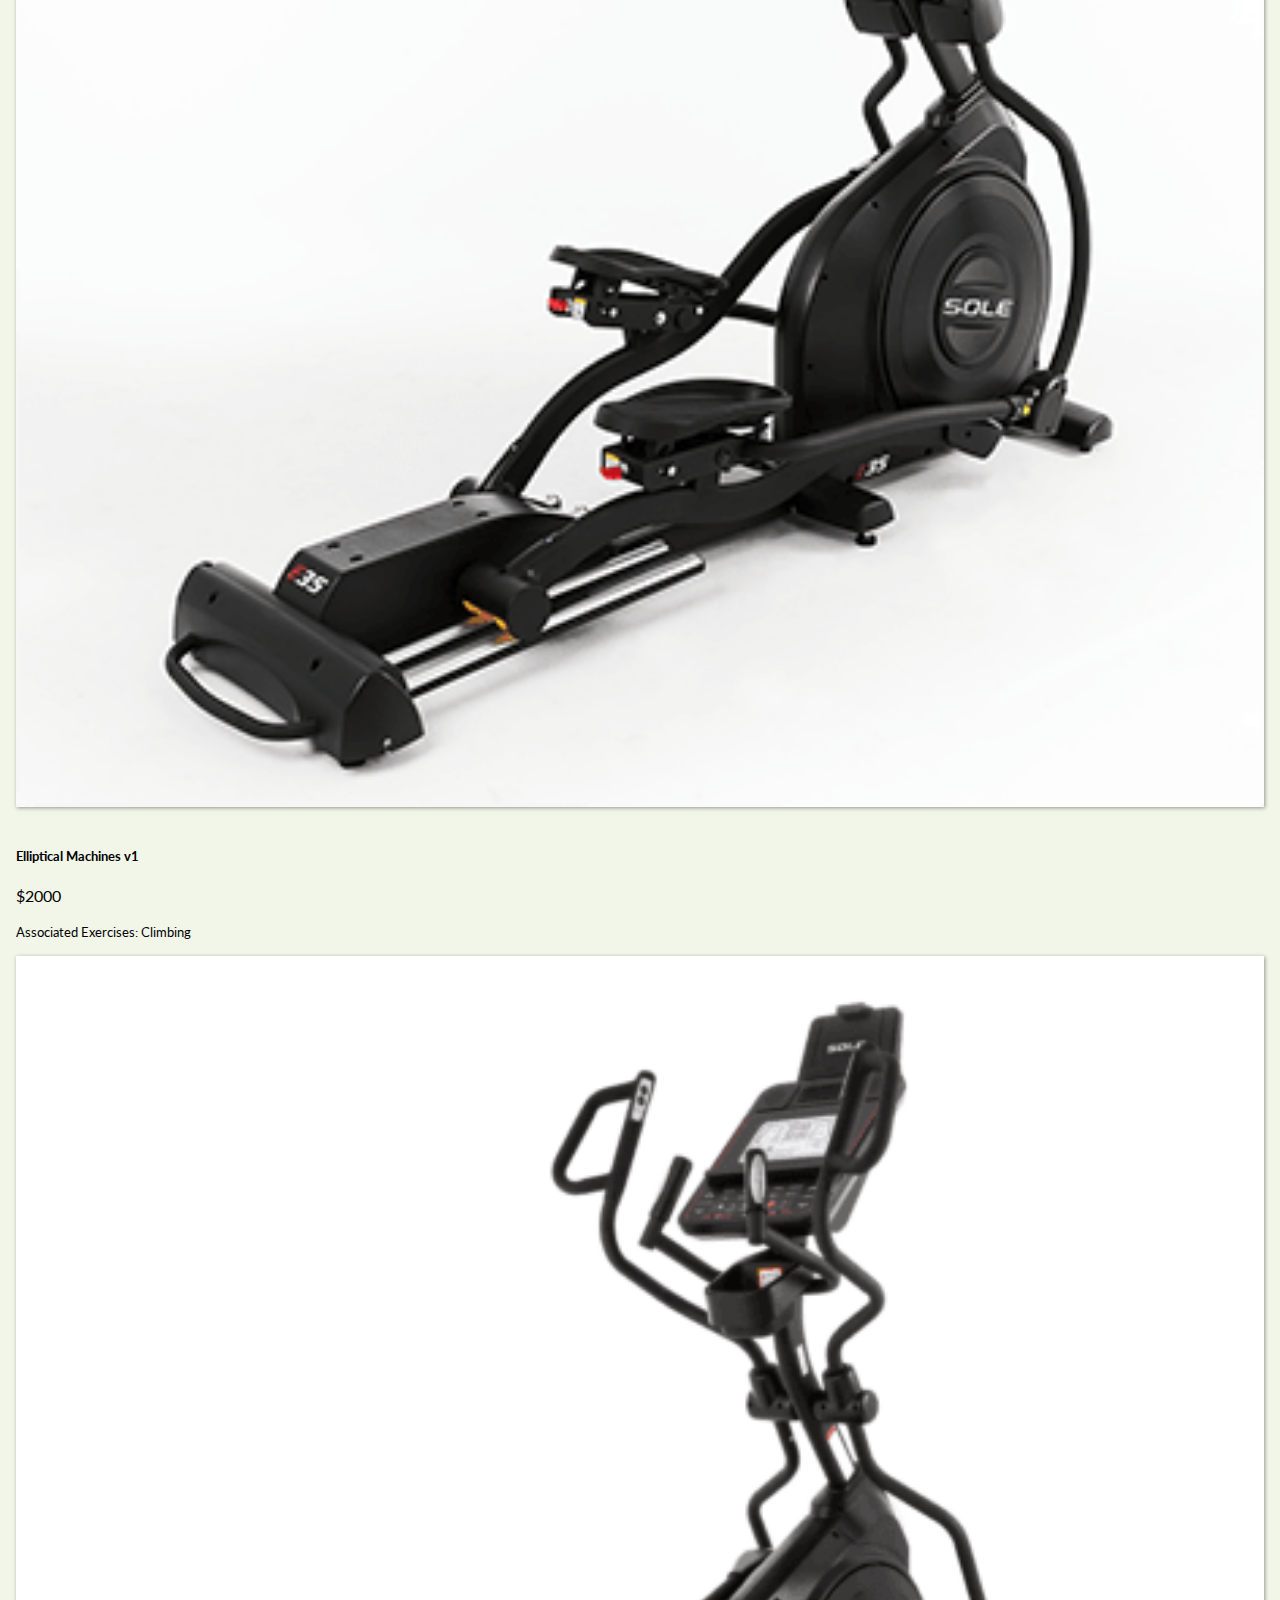
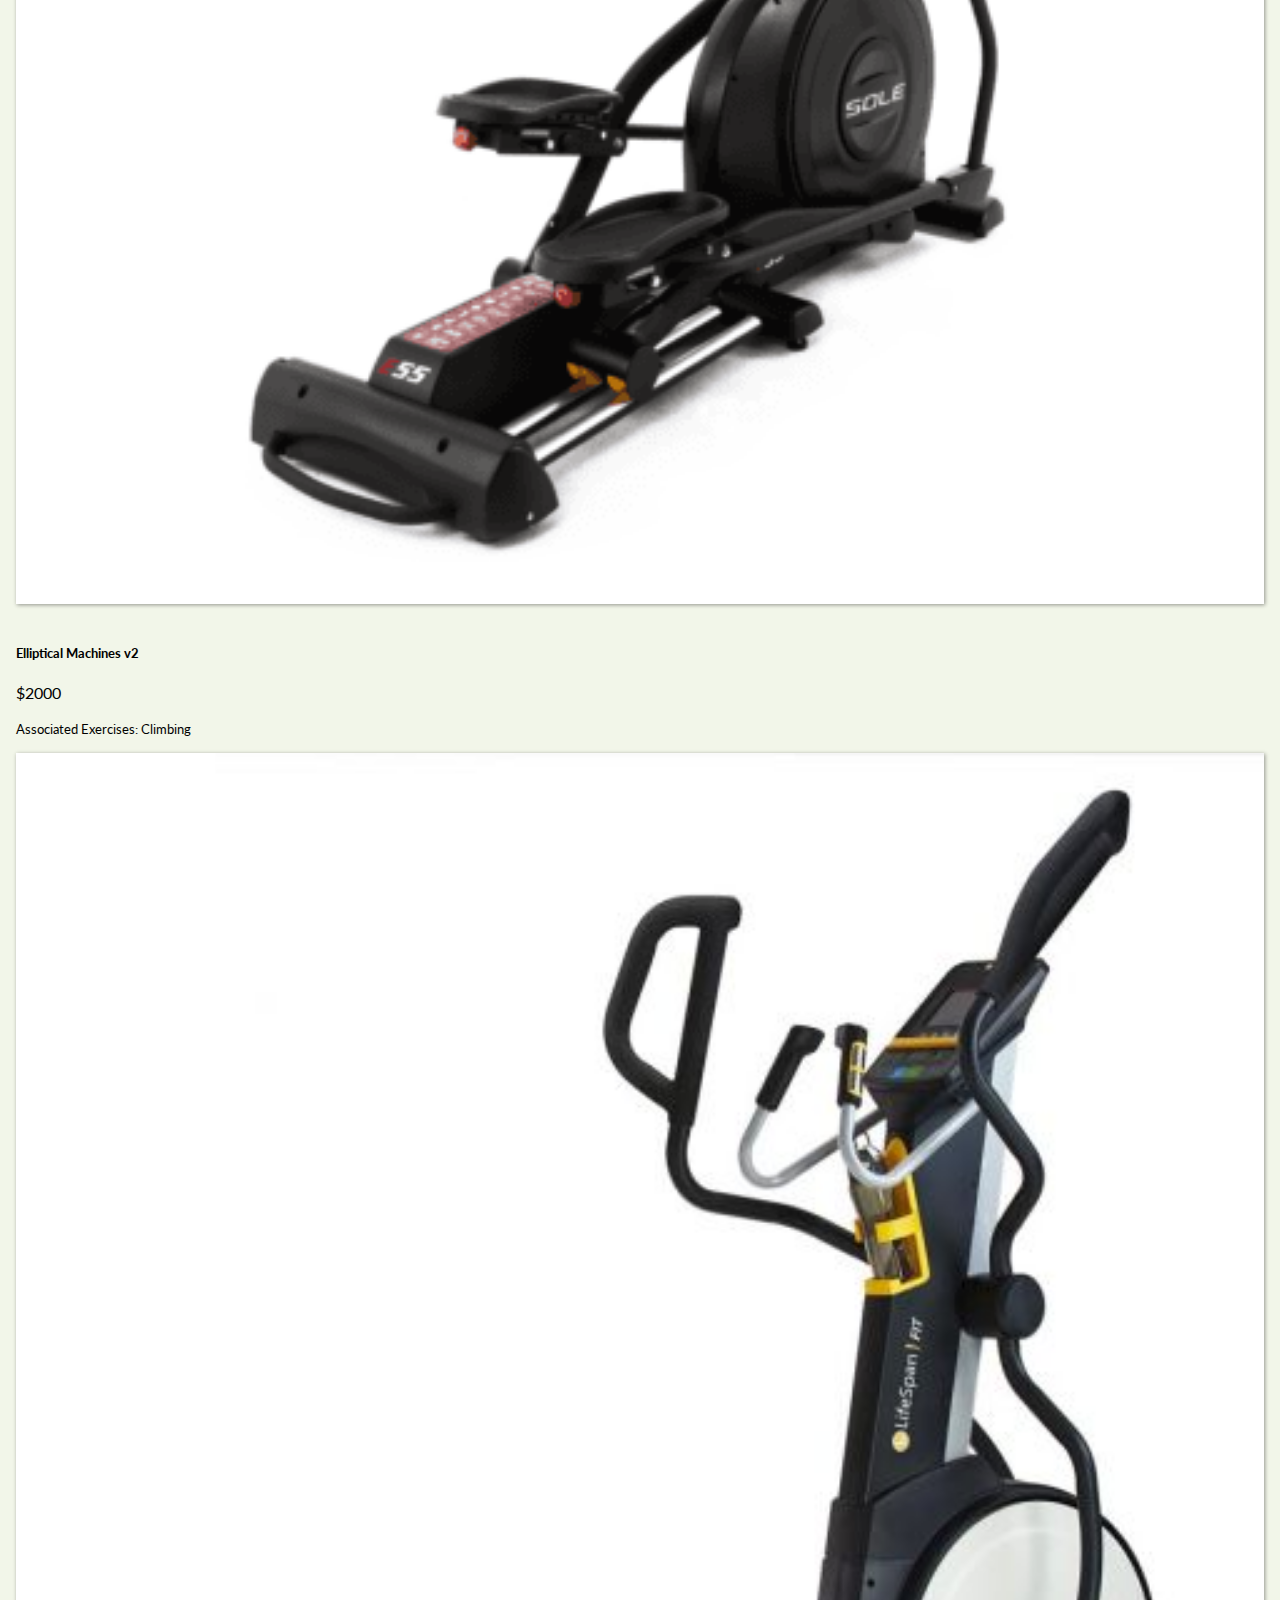
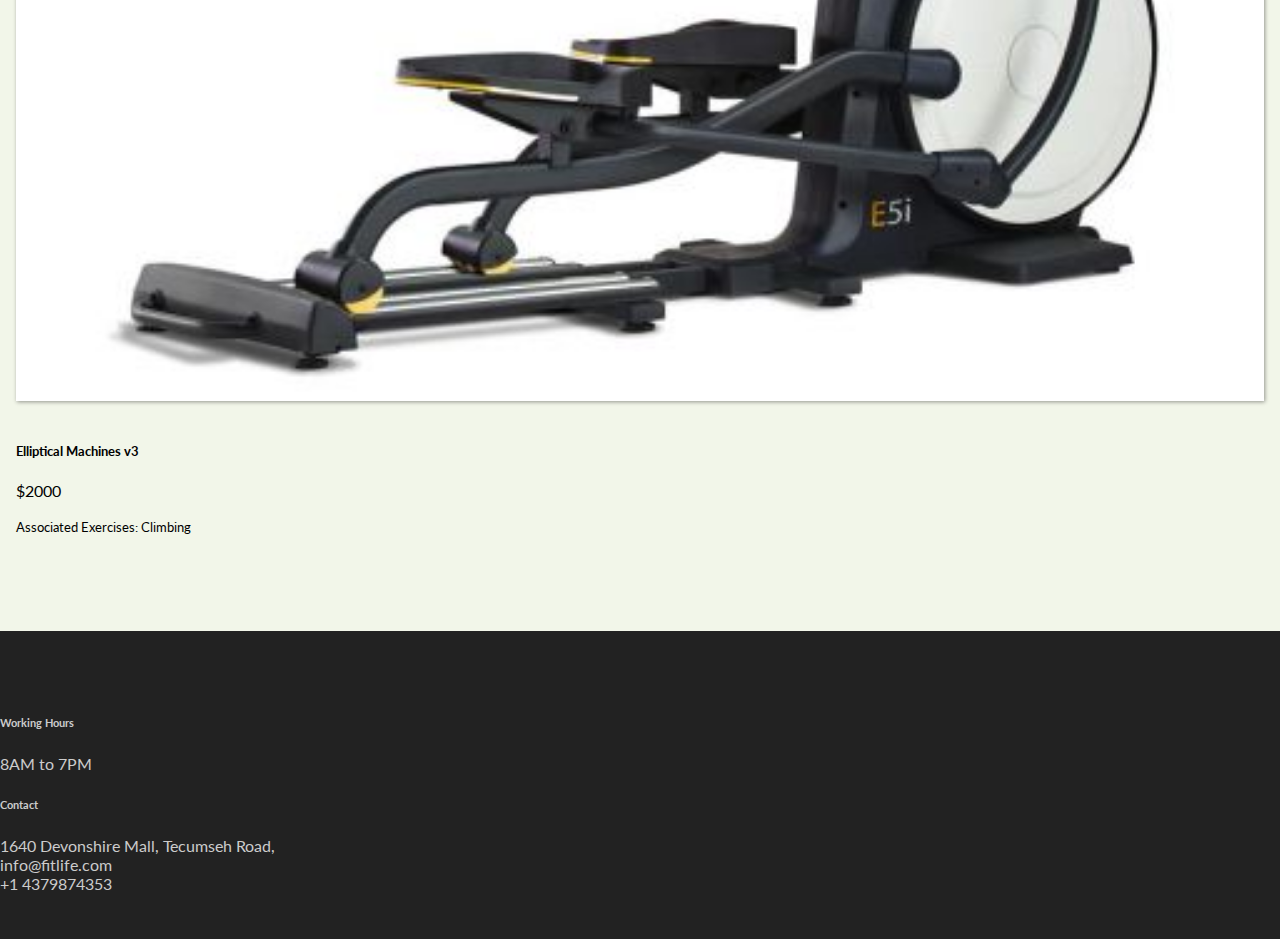
<file: elliptical.html>
<!DOCTYPE html>
<html lang="en">

<head>

    <title>Bootstrap Tutorial Sample Page</title>
    <meta charset="utf-8">
    <meta name="viewport" content="width=device-width, initial-scale=1">
    <link rel="stylesheet" href="https://stackpath.bootstrapcdn.com/bootstrap/4.1.3/css/bootstrap.min.css"
        integrity="sha384-MCw98/SFnGE8fJT3GXwEOngsV7Zt27NXFoaoApmYm81iuXoPkFOJwJ8ERdknLPMO" crossorigin="anonymous">
    <link rel="stylesheet" href="./css/style.css">
</head>

<body>
    <nav class="navbar navbar-expand-md">
        <a class="navbar-brand" href="index.html">
            <div class="letter" data-letter="FITLIFE">FITLIFE</div>
        </a>
        <button class="navbar-toggler navbar-dark" type="button" data-toggle="collapse" data-target="#main-navigation">
            <span class="navbar-toggler-icon"></span>
        </button>
        <div class="collapse navbar-collapse" id="main-navigation">
            <ul class="navbar-nav">
                <li class="nav-item">
                    <a class="nav-link" href="index.html">Home</a>
                </li>
                <li class="nav-item">
                    <a class="nav-link" href="about.html">About</a>
                </li>
                <li class="nav-item">
                    <a class="nav-link" href="classes.html">Classes</a>
                </li>
                <li class="nav-item">
                    <a class="nav-link" href="services.html">Services</a>
                </li>
                <li class="nav-item">
                    <a class="nav-link" href="member.html">Memberships</a>
                </li>

            </ul>
        </div>
    </nav>
    <header class="page-header elliptical-header container-fluid">
        <div class="overlay">
            <div class="description">
                <h1>Welcome to FitLife Fitness and Training Center!</h1>
                <p>Elliptical Machines</p>
            </div>
        </div>
    </header>
    <div class="container features">
        <div class="card-deck">
            <div class="card">
                <img class="card-img-top" src="./images/elliptical_machines1.png" alt="Card image cap">
                <div class="card-body">
                    <h5 class="card-title">Elliptical Machines v1</h5>
                    <p class="card-text">$2000</p>
                    <p class="card-text"><small class="text-muted">Associated Exercises: Climbing</small></p>
                </div>
            </div>
            <div class="card">
                <img class="card-img-top" src="./images/elliptical_machines2.png" alt="Card image cap">
                <div class="card-body">
                    <h5 class="card-title">Elliptical Machines v2</h5>
                    <p class="card-text">$2000</p>
                    <p class="card-text"><small class="text-muted">Associated Exercises: Climbing</small></p>
                </div>
            </div>
            <div class="card">
                <img class="card-img-top" src="./images/elliptical_machines3.jpg" alt="Card image cap">
                <div class="card-body">
                    <h5 class="card-title">Elliptical Machines v3</h5>
                    <p class="card-text">$2000</p>
                    <p class="card-text"><small class="text-muted">Associated Exercises: Climbing</small></p>
                </div>
            </div>
        </div>
    </div>
    <footer class="page-footer">
        <div class="container">
            <div class="row">
                <div class="col-lg-8 col-md-8 col-sm-12">
                    <h6 class="text-uppercase font-weight-bold">Working Hours</h6>
                    <p>8AM to 7PM</p>
                </div>
                <div class="col-lg-4 col-md-4 col-sm-12">
                    <h6 class="text-uppercase font-weight-bold">Contact</h6>
                    <p>1640 Devonshire Mall, Tecumseh Road,
                        <br />info@fitlife.com
                        <br />+1 4379874353
                </div>
            </div>
            <!-- <div class="footer-copyright text-center">© 2020 Copyright: MyWebsite.com</div> -->
    </footer>
    <script src="https://code.jquery.com/jquery-3.3.1.slim.min.js"
        integrity="sha384-q8i/X+965DzO0rT7abK41JStQIAqVgRVzpbzo5smXKp4YfRvH+8abtTE1Pi6jizo"
        crossorigin="anonymous"></script>
    <script src="https://stackpath.bootstrapcdn.com/bootstrap/4.1.3/js/bootstrap.min.js"
        integrity="sha384-ChfqqxuZUCnJSK3+MXmPNIyE6ZbWh2IMqE241rYiqJxyMiZ6OW/JmZQ5stwEULTy"
        crossorigin="anonymous"></script>
    <script src="./js/app.js"></script>

</body>

</html>
</file>
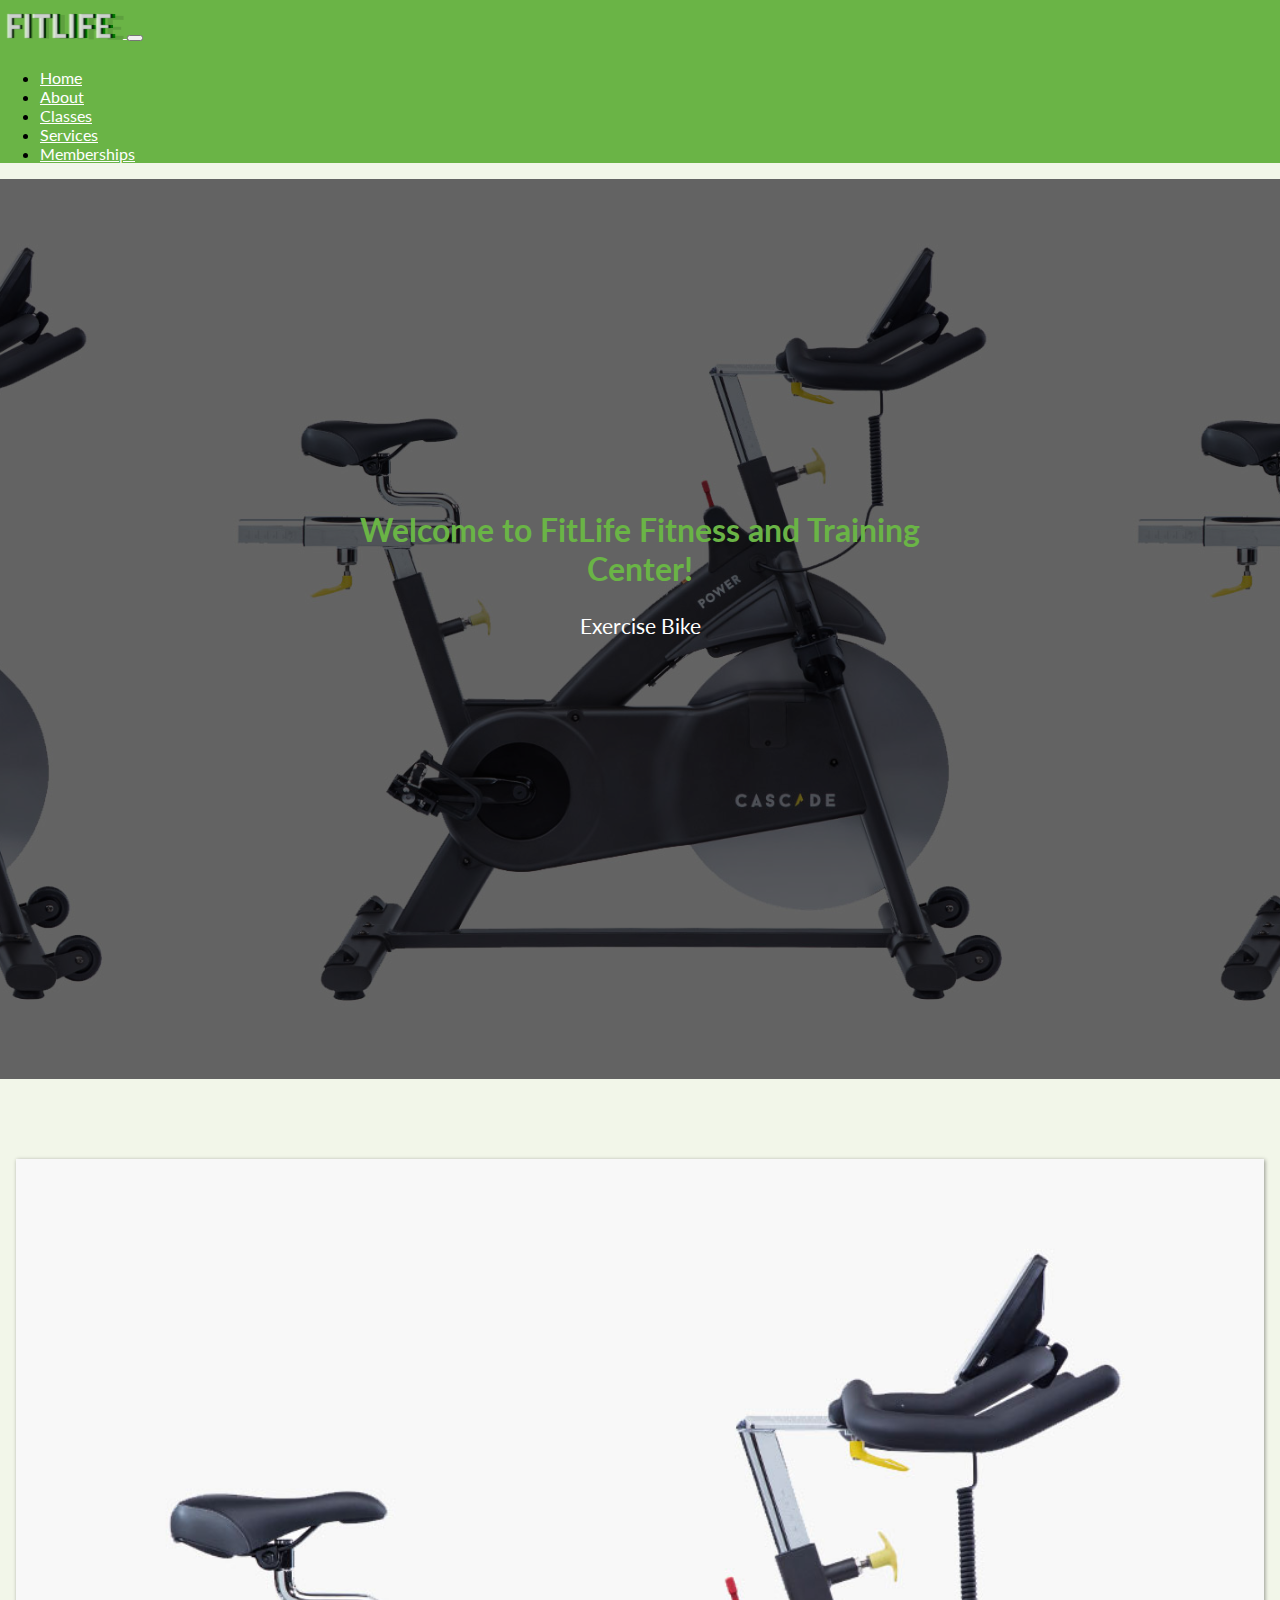
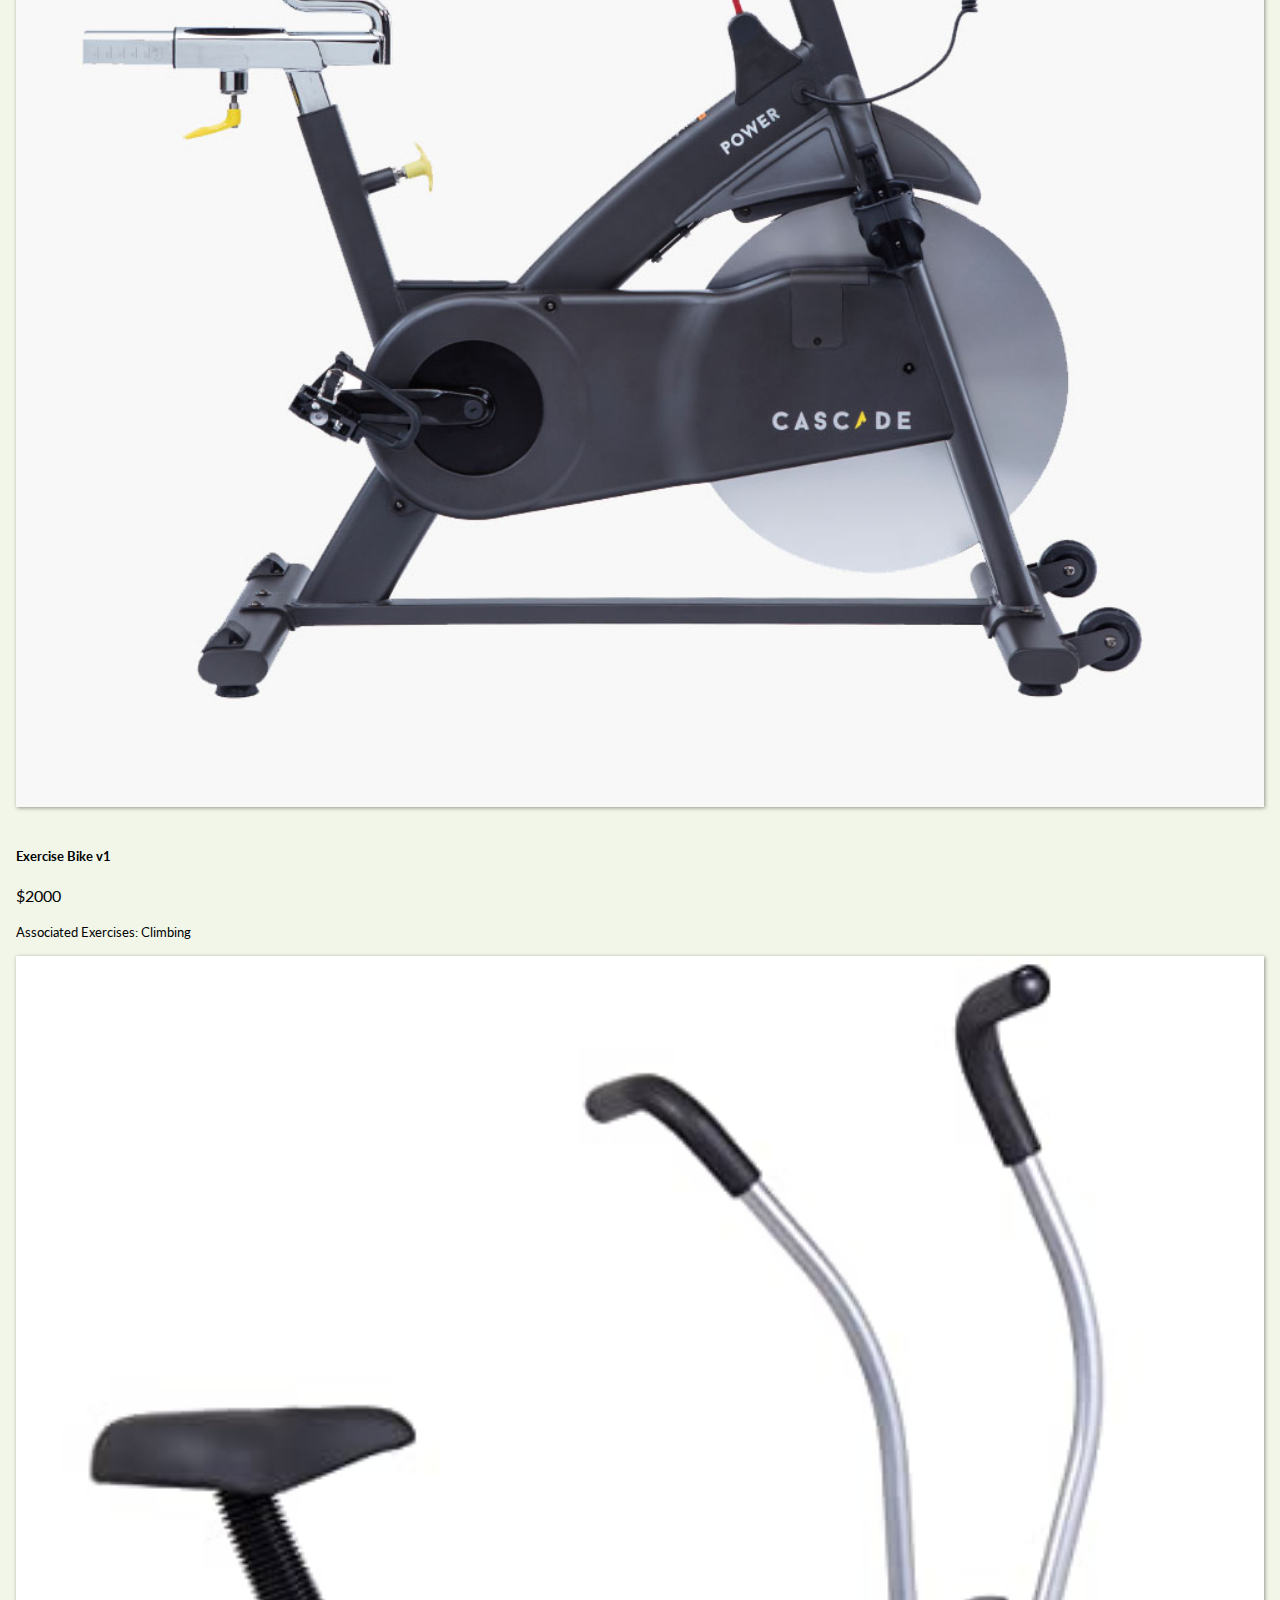
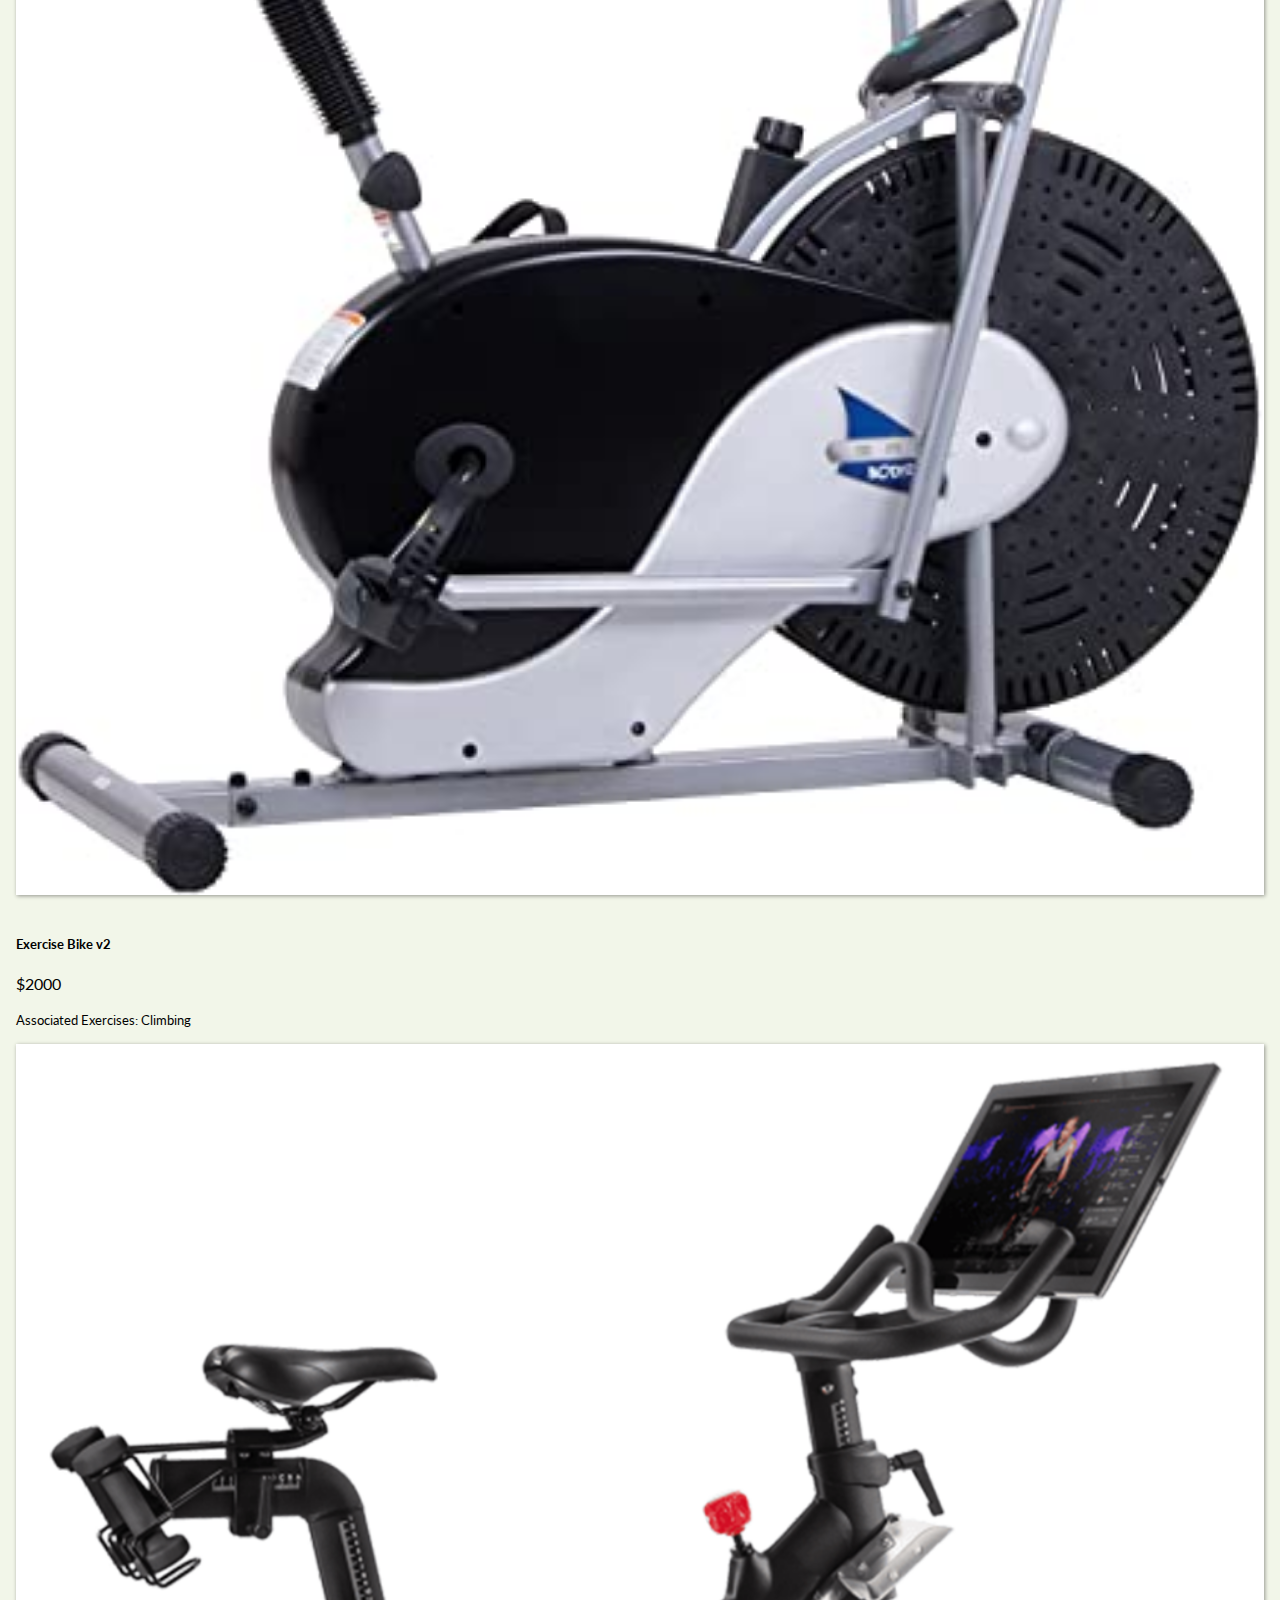
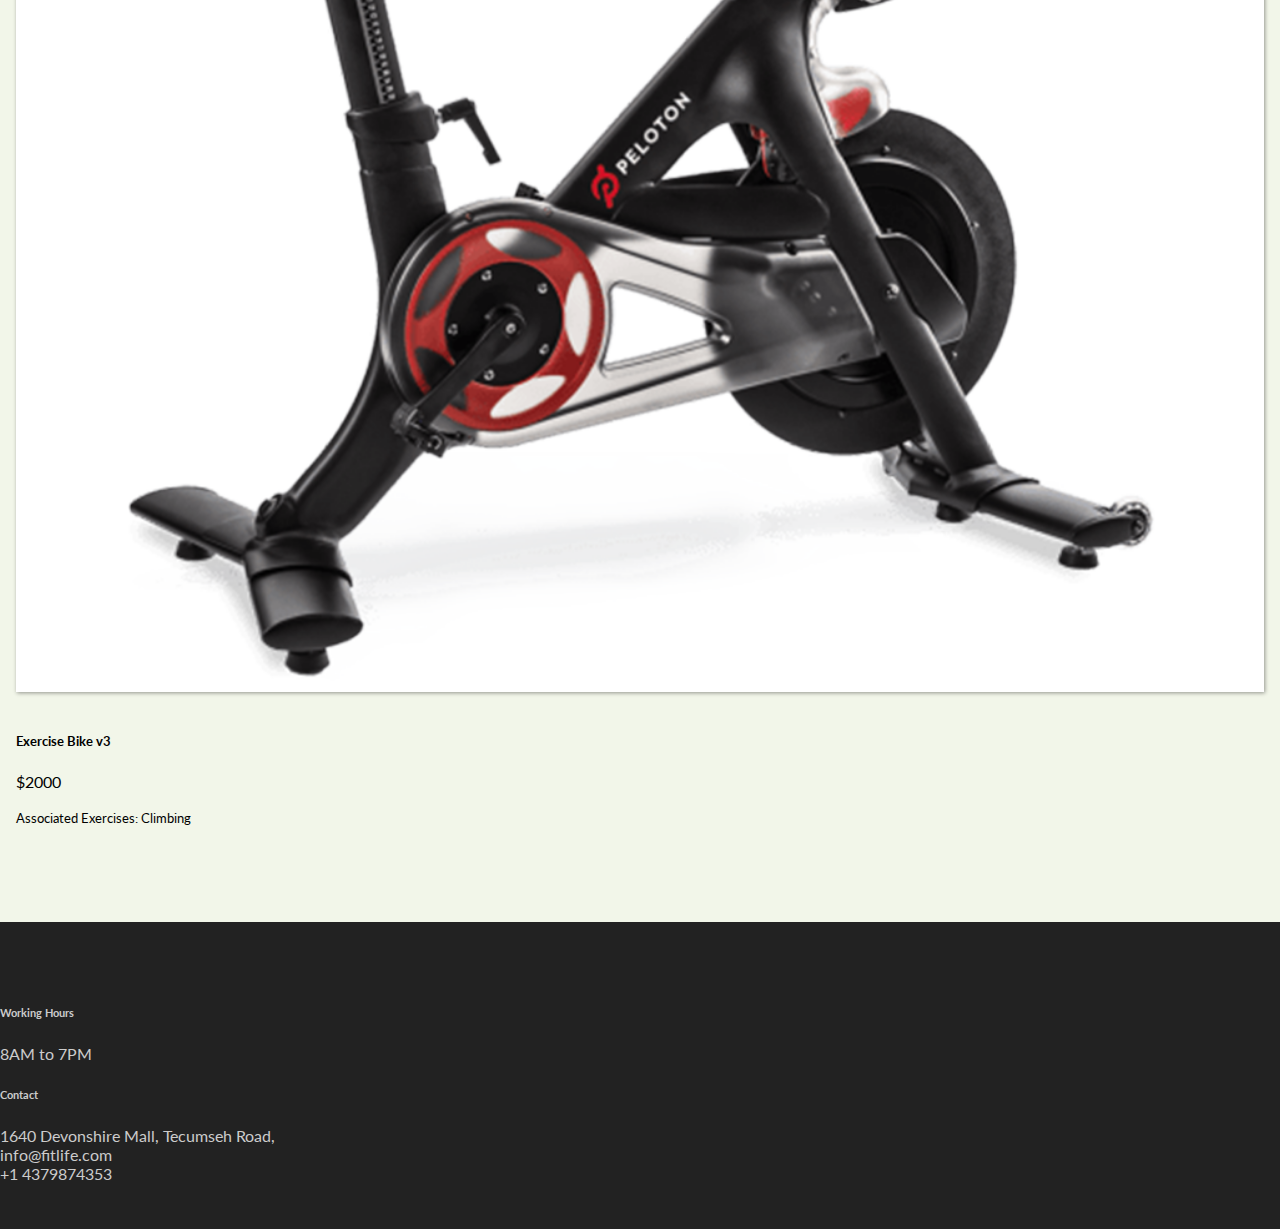
<file: exercise_bike.html>
<!DOCTYPE html>
<html lang="en">

<head>

    <title>Bootstrap Tutorial Sample Page</title>
    <meta charset="utf-8">
    <meta name="viewport" content="width=device-width, initial-scale=1">
    <link rel="stylesheet" href="https://stackpath.bootstrapcdn.com/bootstrap/4.1.3/css/bootstrap.min.css"
        integrity="sha384-MCw98/SFnGE8fJT3GXwEOngsV7Zt27NXFoaoApmYm81iuXoPkFOJwJ8ERdknLPMO" crossorigin="anonymous">
    <link rel="stylesheet" href="./css/style.css">
</head>

<body>
    <nav class="navbar navbar-expand-md">
        <a class="navbar-brand" href="index.html">
            <div class="letter" data-letter="FITLIFE">FITLIFE</div>
        </a>
        <button class="navbar-toggler navbar-dark" type="button" data-toggle="collapse" data-target="#main-navigation">
            <span class="navbar-toggler-icon"></span>
        </button>
        <div class="collapse navbar-collapse" id="main-navigation">
            <ul class="navbar-nav">
                <li class="nav-item">
                    <a class="nav-link" href="index.html">Home</a>
                </li>
                <li class="nav-item">
                    <a class="nav-link" href="about.html">About</a>
                </li>
                <li class="nav-item">
                    <a class="nav-link" href="classes.html">Classes</a>
                </li>
                <li class="nav-item">
                    <a class="nav-link" href="services.html">Services</a>
                </li>
                <li class="nav-item">
                    <a class="nav-link" href="member.html">Memberships</a>
                </li>

            </ul>
        </div>
    </nav>
    <header class="page-header exercisebike-header container-fluid">
        <div class="overlay">
            <div class="description">
                <h1>Welcome to FitLife Fitness and Training Center!</h1>
                <p>Exercise Bike</p>
            </div>
        </div>
    </header>
    <div class="container features">
        <div class="card-deck">
            <div class="card">
                <img class="card-img-top" src="./images/exercise_bikes1.jpg" alt="Card image cap">
                <div class="card-body">
                    <h5 class="card-title">Exercise Bike v1</h5>
                    <p class="card-text">$2000</p>
                    <p class="card-text"><small class="text-muted">Associated Exercises: Climbing</small></p>
                </div>
            </div>
            <div class="card">
                <img class="card-img-top" src="./images/exercise_bikes2.jpg" alt="Card image cap">
                <div class="card-body">
                    <h5 class="card-title">Exercise Bike v2</h5>
                    <p class="card-text">$2000</p>
                    <p class="card-text"><small class="text-muted">Associated Exercises: Climbing</small></p>
                </div>
            </div>
            <div class="card">
                <img class="card-img-top" src="./images/exercise_bikes3.png" alt="Card image cap">
                <div class="card-body">
                    <h5 class="card-title">Exercise Bike v3</h5>
                    <p class="card-text">$2000</p>
                    <p class="card-text"><small class="text-muted">Associated Exercises: Climbing</small></p>
                </div>
            </div>
        </div>
    </div>
    <footer class="page-footer">
        <div class="container">
            <div class="row">
                <div class="col-lg-8 col-md-8 col-sm-12">
                    <h6 class="text-uppercase font-weight-bold">Working Hours</h6>
                    <p>8AM to 7PM</p>
                </div>
                <div class="col-lg-4 col-md-4 col-sm-12">
                    <h6 class="text-uppercase font-weight-bold">Contact</h6>
                    <p>1640 Devonshire Mall, Tecumseh Road,
                        <br />info@fitlife.com
                        <br />+1 4379874353
                </div>
            </div>
            <!-- <div class="footer-copyright text-center">© 2020 Copyright: MyWebsite.com</div> -->
    </footer>
    <script src="https://code.jquery.com/jquery-3.3.1.slim.min.js"
        integrity="sha384-q8i/X+965DzO0rT7abK41JStQIAqVgRVzpbzo5smXKp4YfRvH+8abtTE1Pi6jizo"
        crossorigin="anonymous"></script>
    <script src="https://stackpath.bootstrapcdn.com/bootstrap/4.1.3/js/bootstrap.min.js"
        integrity="sha384-ChfqqxuZUCnJSK3+MXmPNIyE6ZbWh2IMqE241rYiqJxyMiZ6OW/JmZQ5stwEULTy"
        crossorigin="anonymous"></script>
    <script src="./js/app.js"></script>

</body>

</html>
</file>
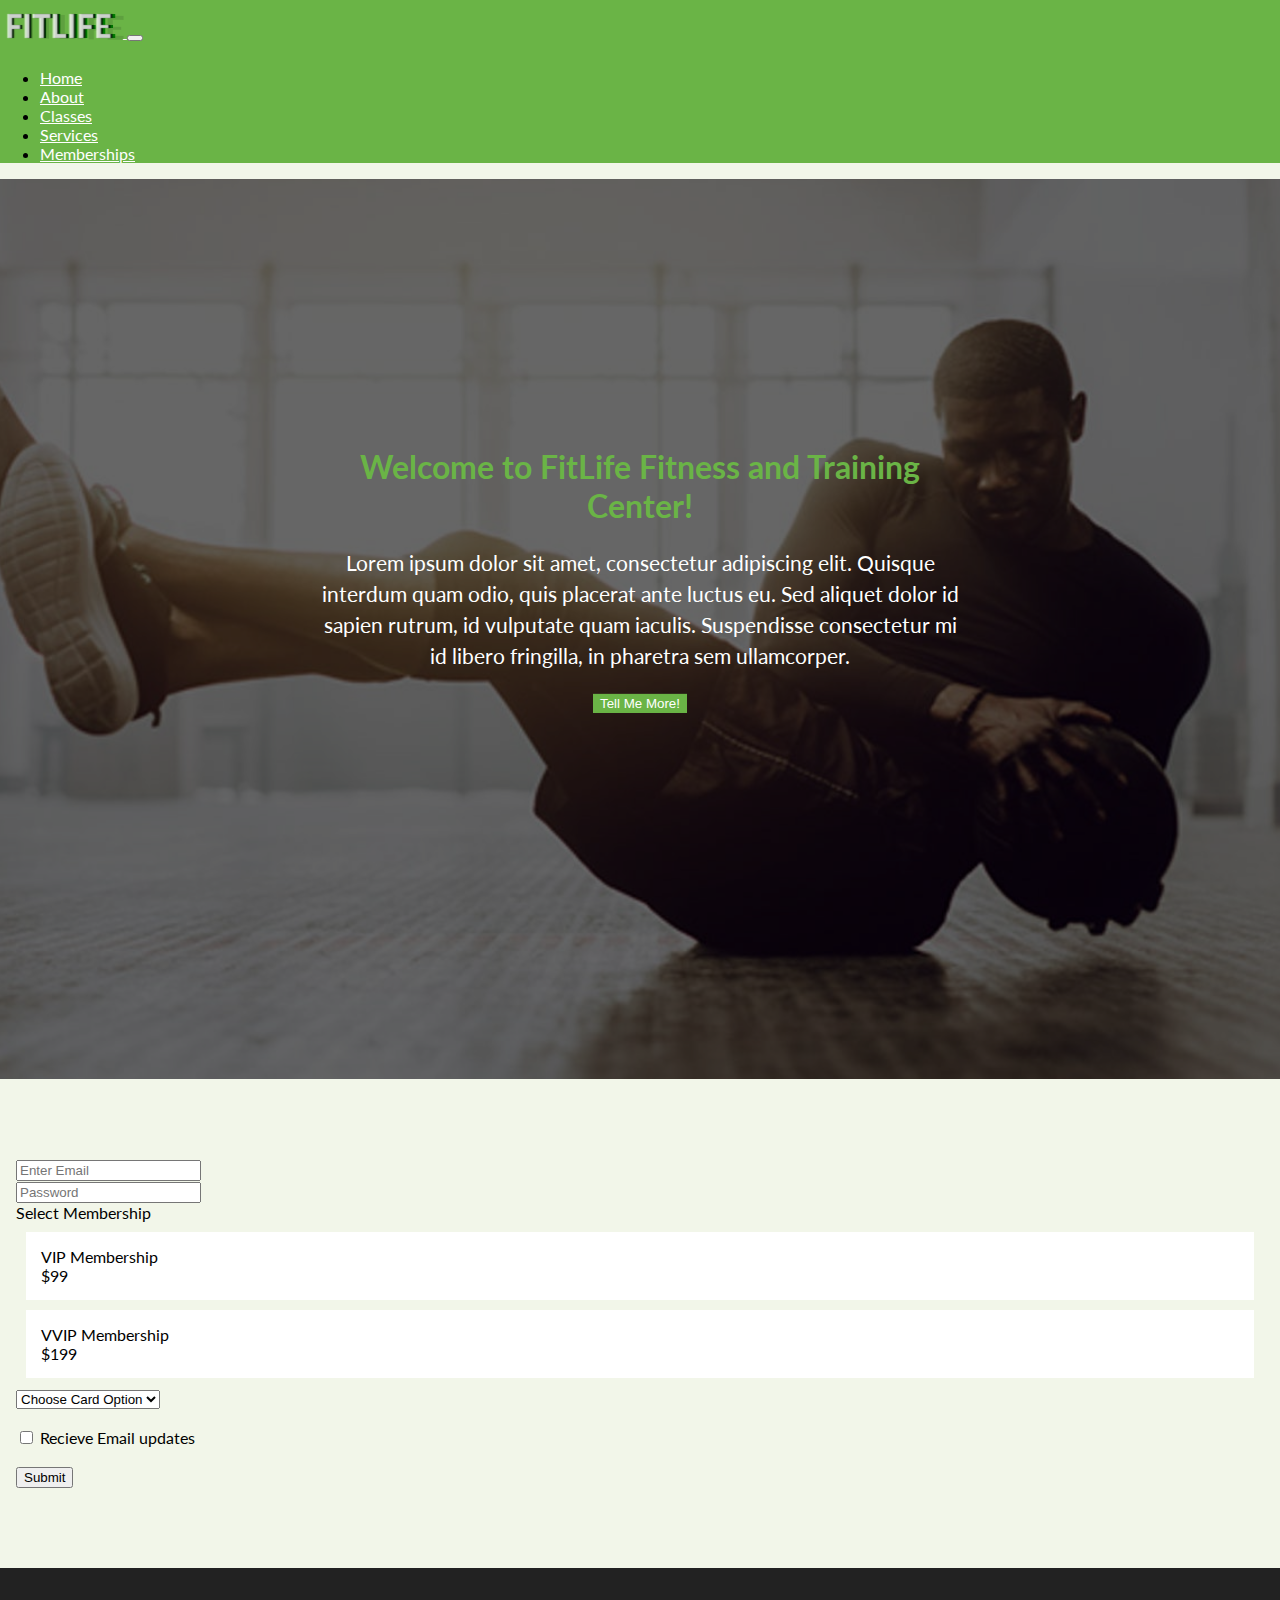
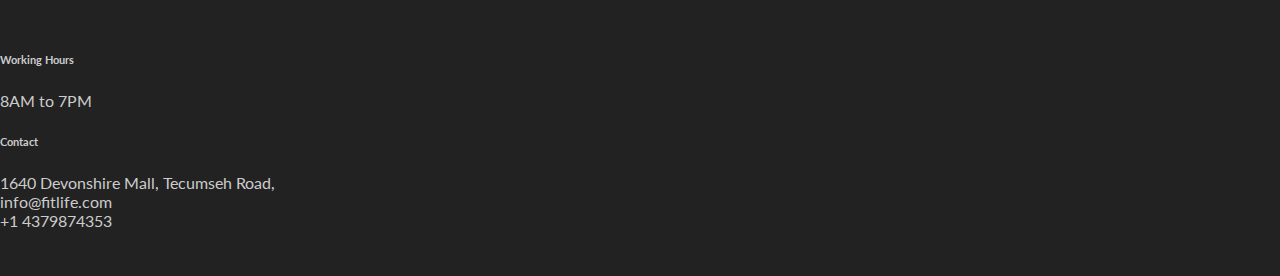
<file: member.html>
<!DOCTYPE html>
<html lang="en">

<head>

    <title>Bootstrap Tutorial Sample Page</title>
    <meta charset="utf-8">
    <meta name="viewport" content="width=device-width, initial-scale=1">
    <link rel="stylesheet" href="https://stackpath.bootstrapcdn.com/bootstrap/4.1.3/css/bootstrap.min.css"
        integrity="sha384-MCw98/SFnGE8fJT3GXwEOngsV7Zt27NXFoaoApmYm81iuXoPkFOJwJ8ERdknLPMO" crossorigin="anonymous">
    <link rel="stylesheet" href="./css/style.css">
</head>

<body>
    <nav class="navbar navbar-expand-md">
        <a class="navbar-brand" href="index.html">
            <div class="letter" data-letter="FITLIFE">FITLIFE</div>
        </a>
        <button class="navbar-toggler navbar-dark" type="button" data-toggle="collapse" data-target="#main-navigation">
            <span class="navbar-toggler-icon"></span>
        </button>
        <div class="collapse navbar-collapse" id="main-navigation">
            <ul class="navbar-nav">
                <li class="nav-item">
                    <a class="nav-link" href="index.html">Home</a>
                </li>
                <li class="nav-item">
                    <a class="nav-link" href="about.html">About</a>
                </li>
                <li class="nav-item">
                    <a class="nav-link" href="classes.html">Classes</a>
                </li>
                <li class="nav-item">
                    <a class="nav-link" href="services.html">Services</a>
                </li>
                <li class="nav-item">
                    <a class="nav-link" href="member.html">Memberships</a>
                </li>

            </ul>
        </div>
    </nav>
    <header class="page-header header container-fluid">
        <div class="overlay">
            <div class="description">
                <h1>Welcome to FitLife Fitness and Training Center!</h1>
                <p>Lorem ipsum dolor sit amet, consectetur adipiscing elit. Quisque interdum quam odio, quis placerat
                    ante luctus eu. Sed aliquet dolor id sapien rutrum, id vulputate quam iaculis. Suspendisse
                    consectetur mi id libero fringilla, in pharetra sem ullamcorper.</p>
                <button class="btn btn-outline-secondary btn-lg">Tell Me More!</button>
            </div>
        </div>
    </header>
    <div class="container features">
        <form onsubmit="validateForm()">
            <div class="row">
                <div class="form-group col">
                    <input type="email" class="form-control" id="exampleInputEmail1" aria-describedby="emailHelp"
                        placeholder="Enter Email" required>
                </div>
                <div class="form-group col">
                    <input type="password" class="form-control" id="exampleInputPassword1" placeholder="Password"
                        required>
                </div>
            </div>
            <div class="row">
                <label>Select Membership</label>
                <div class="col-md-6 col-lg-6 col-sm-6">

                    <label>
                        <input type="radio" name="product" class="card-input-element" required />

                        <div class="panel panel-default card-input backwhite">
                            <div class="panel-heading">VIP Membership</div>
                            <div class="panel-body">
                                $99
                            </div>
                        </div>

                    </label>

                </div>
                <div class="col-md-6 col-lg-6 col-sm-6">

                    <label>
                        <input type="radio" name="product" class="card-input-element" required />

                        <div class="panel panel-default card-input backwhite">
                            <div class="panel-heading">VVIP Membership</div>
                            <div class="panel-body">
                                $199
                            </div>
                        </div>
                    </label>

                </div>
            </div>
            <div class="row form-check">
                <select id="inputState" class="form-control" required>
                    <option selected>Choose Card Option</option>
                    <option>Credit Card</option>
                    <option>Debit Card</option>
                </select>
            </div>
            <br>
            <div class="row form-check">
                <input class="form-check-input" type="checkbox" id="inlineCheckbox1" value="option1">
                <label class="form-check-label" for="inlineCheckbox1">Recieve Email updates</label>
            </div>
            <br>
            <div class="row form-check">
                <button type="submit" class="btn btn-primary">Submit</button>
            </div>
        </form>
    </div>
    <footer class="page-footer">
        <div class="container">
            <div class="row">
                <div class="col-lg-8 col-md-8 col-sm-12">
                    <h6 class="text-uppercase font-weight-bold">Working Hours</h6>
                    <p>8AM to 7PM</p>
                </div>
                <div class="col-lg-4 col-md-4 col-sm-12">
                    <h6 class="text-uppercase font-weight-bold">Contact</h6>
                    <p>1640 Devonshire Mall, Tecumseh Road,
                        <br />info@fitlife.com
                        <br />+1 4379874353
                </div>
            </div>
            <!-- <div class="footer-copyright text-center">© 2020 Copyright: MyWebsite.com</div> -->
    </footer>
    <script src="https://code.jquery.com/jquery-3.3.1.slim.min.js"
        integrity="sha384-q8i/X+965DzO0rT7abK41JStQIAqVgRVzpbzo5smXKp4YfRvH+8abtTE1Pi6jizo"
        crossorigin="anonymous"></script>
    <script src="https://stackpath.bootstrapcdn.com/bootstrap/4.1.3/js/bootstrap.min.js"
        integrity="sha384-ChfqqxuZUCnJSK3+MXmPNIyE6ZbWh2IMqE241rYiqJxyMiZ6OW/JmZQ5stwEULTy"
        crossorigin="anonymous"></script>
    <script src="./js/app.js"></script>

</body>

</html>
</file>
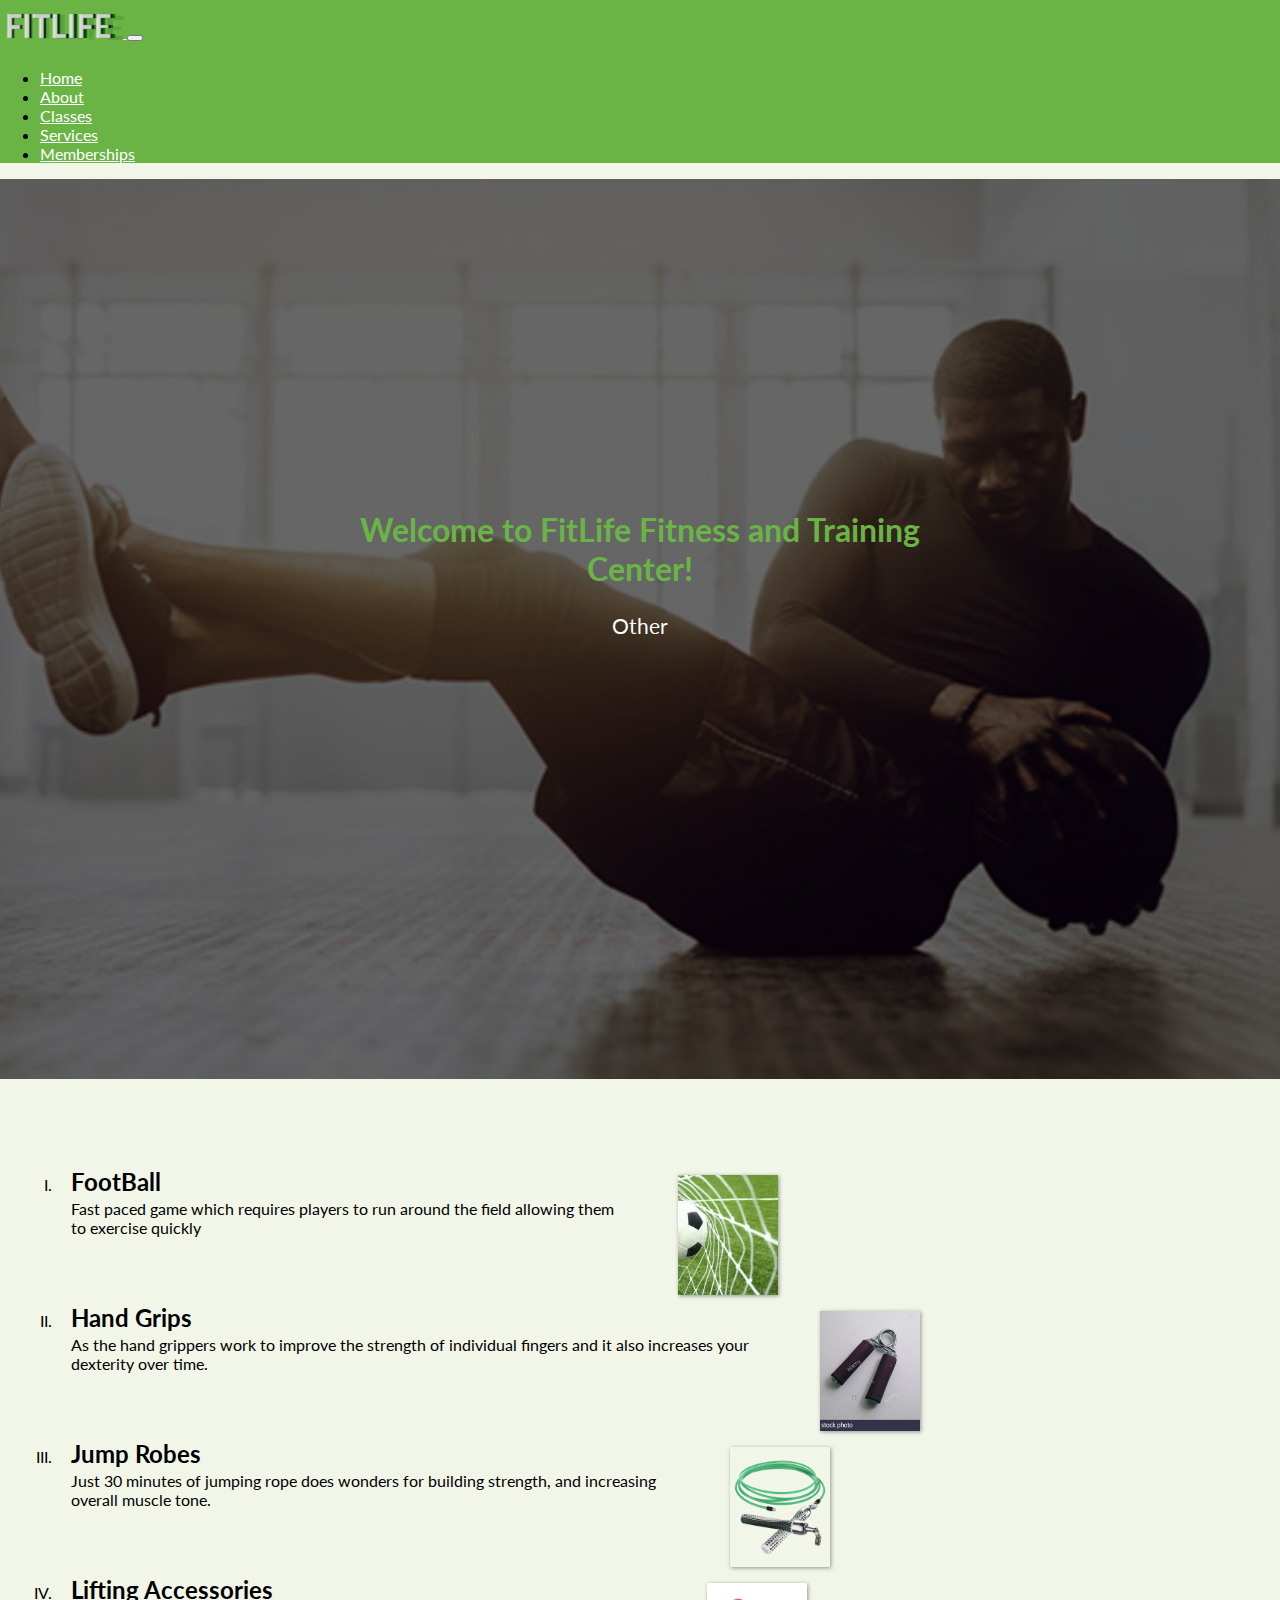
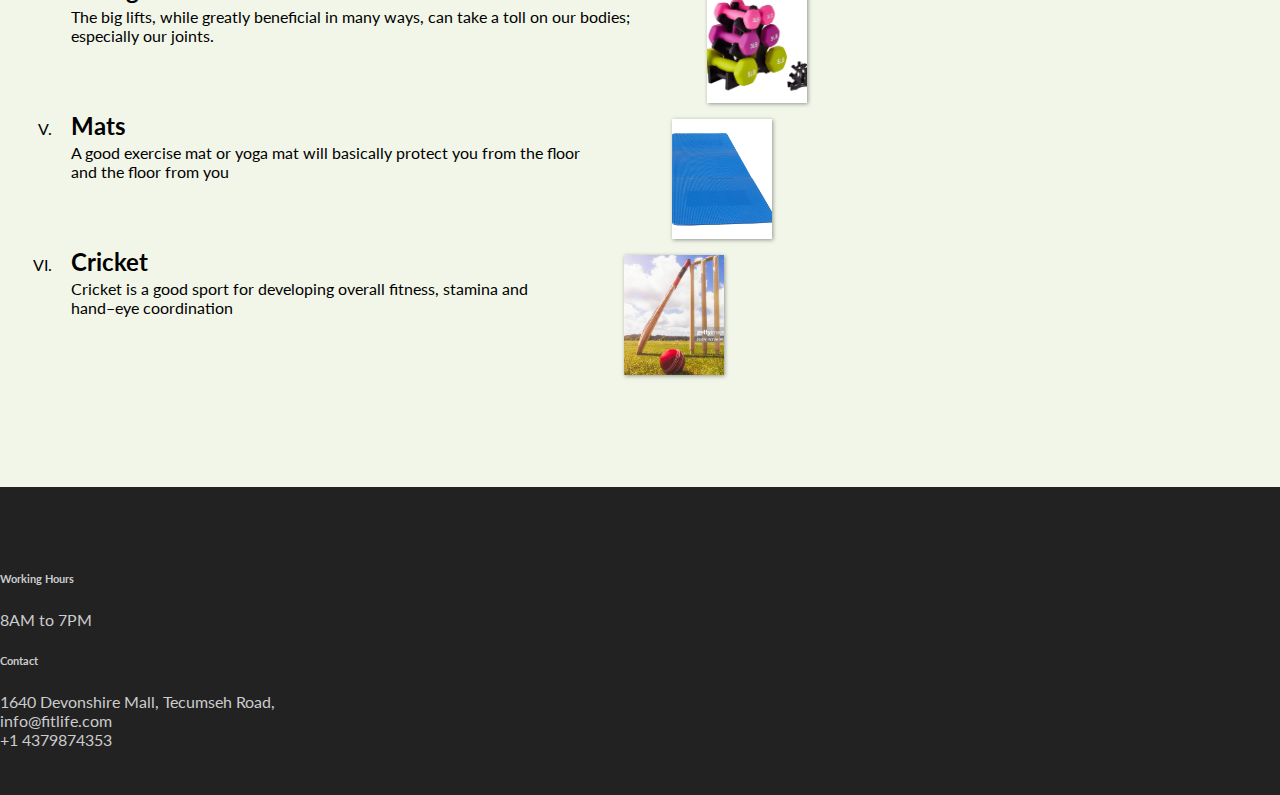
<file: other.html>
<!DOCTYPE html>
<html lang="en">

<head>

    <title>Bootstrap Tutorial Sample Page</title>
    <meta charset="utf-8">
    <meta name="viewport" content="width=device-width, initial-scale=1">
    <link rel="stylesheet" href="https://stackpath.bootstrapcdn.com/bootstrap/4.1.3/css/bootstrap.min.css"
        integrity="sha384-MCw98/SFnGE8fJT3GXwEOngsV7Zt27NXFoaoApmYm81iuXoPkFOJwJ8ERdknLPMO" crossorigin="anonymous">
    <link rel="stylesheet" href="./css/style.css">
</head>

<body>
    <nav class="navbar navbar-expand-md">
        <a class="navbar-brand" href="index.html">
            <div class="letter" data-letter="FITLIFE">FITLIFE</div>
        </a>
        <button class="navbar-toggler navbar-dark" type="button" data-toggle="collapse" data-target="#main-navigation">
            <span class="navbar-toggler-icon"></span>
        </button>
        <div class="collapse navbar-collapse" id="main-navigation">
            <ul class="navbar-nav">
                <li class="nav-item">
                    <a class="nav-link" href="index.html">Home</a>
                </li>
                <li class="nav-item">
                    <a class="nav-link" href="about.html">About</a>
                </li>
                <li class="nav-item">
                    <a class="nav-link" href="classes.html">Classes</a>
                </li>
                <li class="nav-item">
                    <a class="nav-link" href="services.html">Services</a>
                </li>
                <li class="nav-item">
                    <a class="nav-link" href="member.html">Memberships</a>
                </li>

            </ul>
        </div>
    </nav>
    <header class="page-header header container-fluid">
        <div class="overlay">
            <div class="description">
                <h1>Welcome to FitLife Fitness and Training Center!</h1>
                <p> Other </p>
            </div>
        </div>
    </header>
     <div class="container features">
        <div class="product-image">
            <ol type="I">
                <li>
                    <div class="single-block">
							<figure>
								<img src="images/Foot ball.jpg" alt="">
							</figure>
                        <div class="left-text">
                            <h2>FootBall</h2>
                            <p>Fast paced game which requires players to run around the field allowing them to exercise quickly
							</p>
                        </div>
                    </div>
                </li>
                <li>
                    <div class="single-block">
							<figure>
								<img src="images/hand grips.jpg" alt="">
							</figure>
                        <div class="left-text">
                            <h2>Hand Grips</h2>
                            <p>As the hand grippers work to improve the strength of individual fingers and it also 
							increases your dexterity over time.</p>
                        </div>
                    </div>
                </li>
                <li>
                    <div class="single-block">
							<figure>
								<img src="images/jump robes.jpg" alt="">
							</figure>
                        <div class="left-text">
                            <h2>Jump Robes</h2>
                            <p>Just 30 minutes of jumping rope does wonders for building strength, and 
							increasing overall muscle tone.</p>
                        </div>
                    </div>
                </li>
				<li>
                    <div class="single-block">
							<figure>
								<img src="images/lifting accessories.jpg" alt="">
							</figure>
                        <div class="left-text">
                            <h2>Lifting Accessories</h2>
                            <p>The big lifts, while greatly beneficial in many ways, can take a toll on our bodies; 
							especially our joints.</p>
                        </div>
                    </div>
                </li>
				<li>
                    <div class="single-block">
							<figure>
								<img src="images/mat.jpg" alt="">
							</figure>
                        <div class="left-text">
                            <h2>Mats</h2>
                            <p>A good exercise mat or yoga mat will basically protect you from the floor and 
							the floor from you</p>
                        </div>
                    </div>
                </li>
				<li>
                    <div class="single-block">
							<figure>
								<img src="images/cricket.jpg" alt="">
							</figure>
                        <div class="left-text">
                            <h2>Cricket</h2>
                            <p>Cricket is a good sport for developing overall fitness, stamina and 
							hand–eye coordination</p>
                        </div>
                    </div>
                </li>
				
            </ol>
            <!-- <div class="row">
            <div class="col-lg-4 col-md-4 col-sm-12">
                <h3 class="feature-title">Cardio</h3>
                <img src="images/cardio.jpg" class="img-fluid same-size">
                <p>Lorem ipsum dolor sit amet, consectetur adipiscing elit. Quisque interdum quam odio, quis placerat
                    ante luctus eu. Sed aliquet dolor id sapien rutrum, id vulputate quam iaculis.</p>
            </div>
            <div class="col-lg-4 col-md-4 col-sm-12">
                <h3 class="feature-title">Strength</h3>
                <img src="images/strength.jpg" class="img-fluid same-size">
                <p>Lorem ipsum dolor sit amet, consectetur adipiscing elit. Quisque interdum quam odio, quis placerat
                    ante luctus eu. Sed aliquet dolor id sapien rutrum, id vulputate quam iaculis.</p>
            </div>
            <div class="col-lg-4 col-md-4 col-sm-12">
                <h3 class="feature-title">Others</h3>
                <img src="images/others.jpg" class="img-fluid same-size">
                <p>Lorem ipsum dolor sit amet, consectetur adipiscing elit. Quisque interdum quam odio, quis placerat
                    ante luctus eu. Sed aliquet dolor id sapien rutrum, id vulputate quam iaculis.</p>
            </div>
        </div> -->
        </div>
    </div>
    <footer class="page-footer">
        <div class="container">
            <div class="row">
                <div class="col-lg-8 col-md-8 col-sm-12">
                    <h6 class="text-uppercase font-weight-bold">Working Hours</h6>
                    <p>8AM to 7PM</p>
                </div>
                <div class="col-lg-4 col-md-4 col-sm-12">
                    <h6 class="text-uppercase font-weight-bold">Contact</h6>
                    <p>1640 Devonshire Mall, Tecumseh Road, 
                        <br />info@fitlife.com
                        <br />+1 4379874353
                </div>
            </div>
            <!-- <div class="footer-copyright text-center">© 2020 Copyright: MyWebsite.com</div> -->
    </footer>
    <script src="https://code.jquery.com/jquery-3.3.1.slim.min.js"
        integrity="sha384-q8i/X+965DzO0rT7abK41JStQIAqVgRVzpbzo5smXKp4YfRvH+8abtTE1Pi6jizo"
        crossorigin="anonymous"></script>
    <script src="https://stackpath.bootstrapcdn.com/bootstrap/4.1.3/js/bootstrap.min.js"
        integrity="sha384-ChfqqxuZUCnJSK3+MXmPNIyE6ZbWh2IMqE241rYiqJxyMiZ6OW/JmZQ5stwEULTy"
        crossorigin="anonymous"></script>
    <script src="./js/app.js"></script>

</body>

</html>
</file>
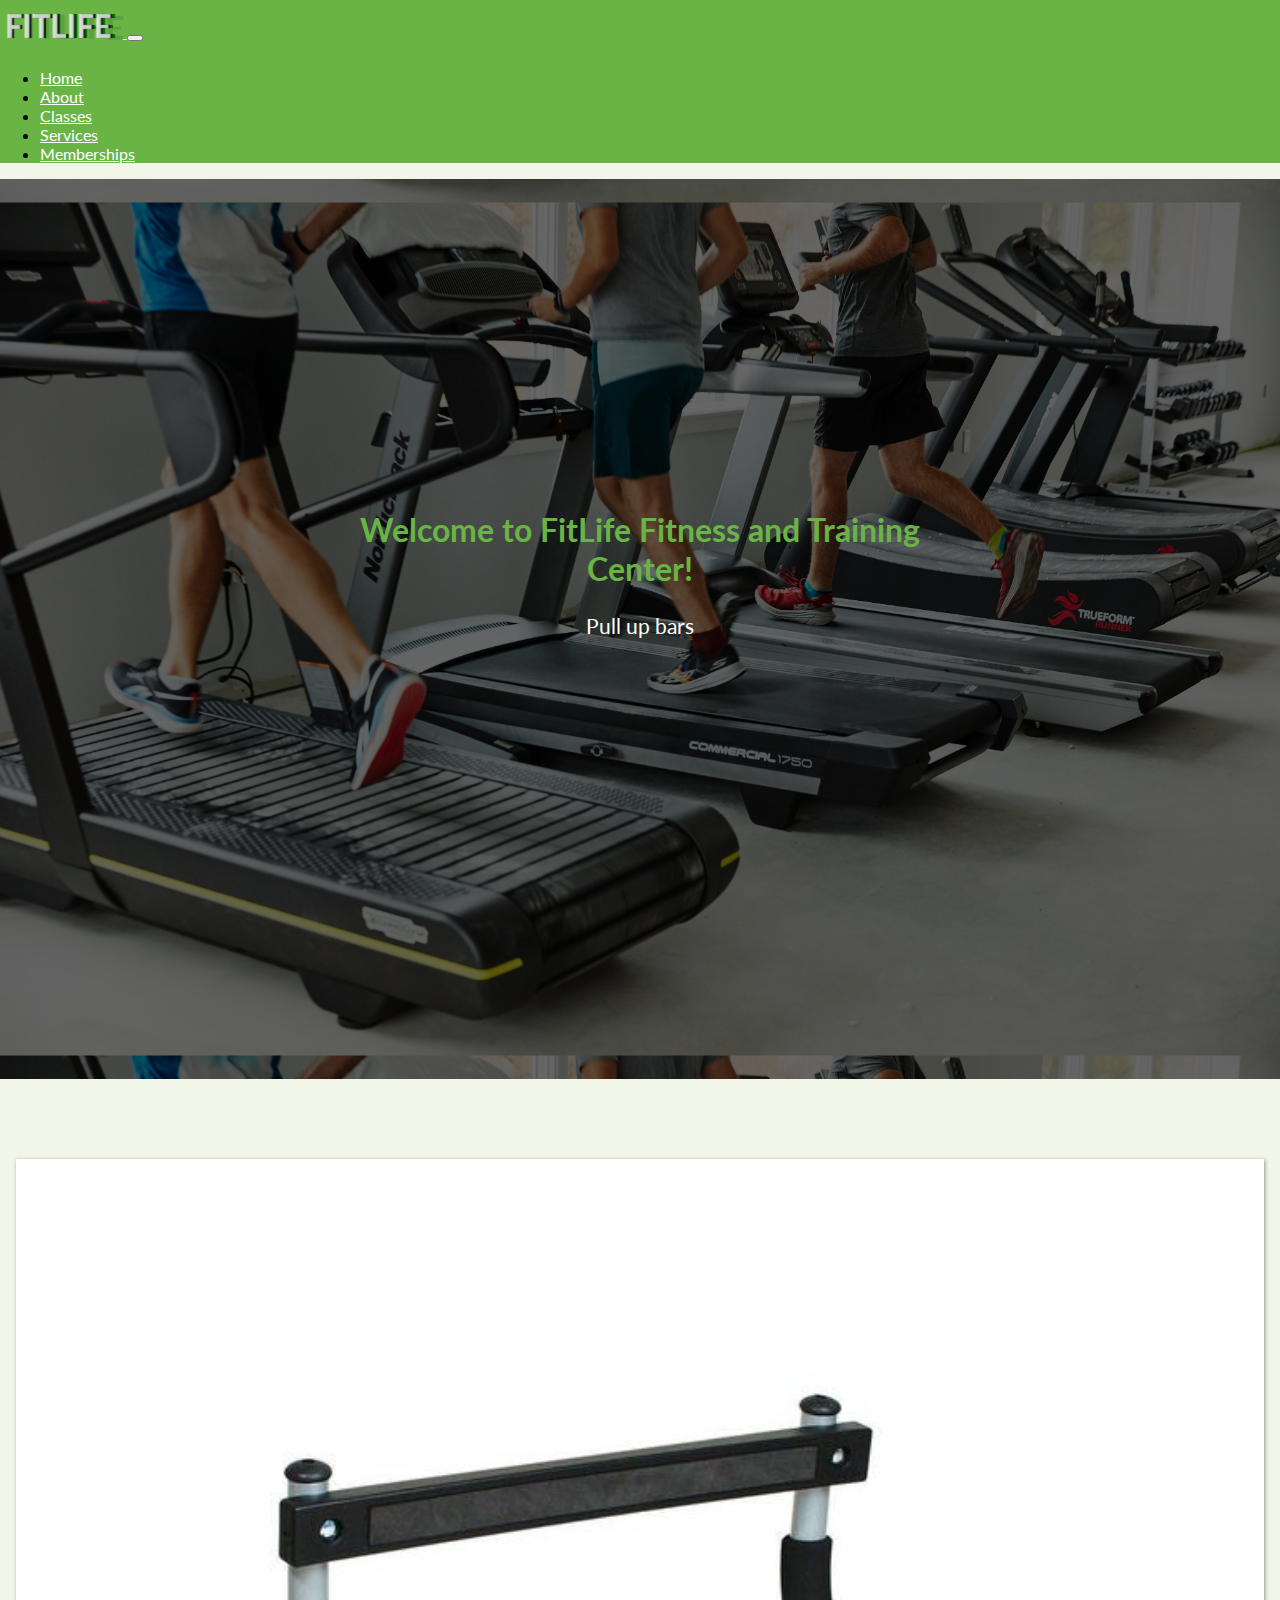
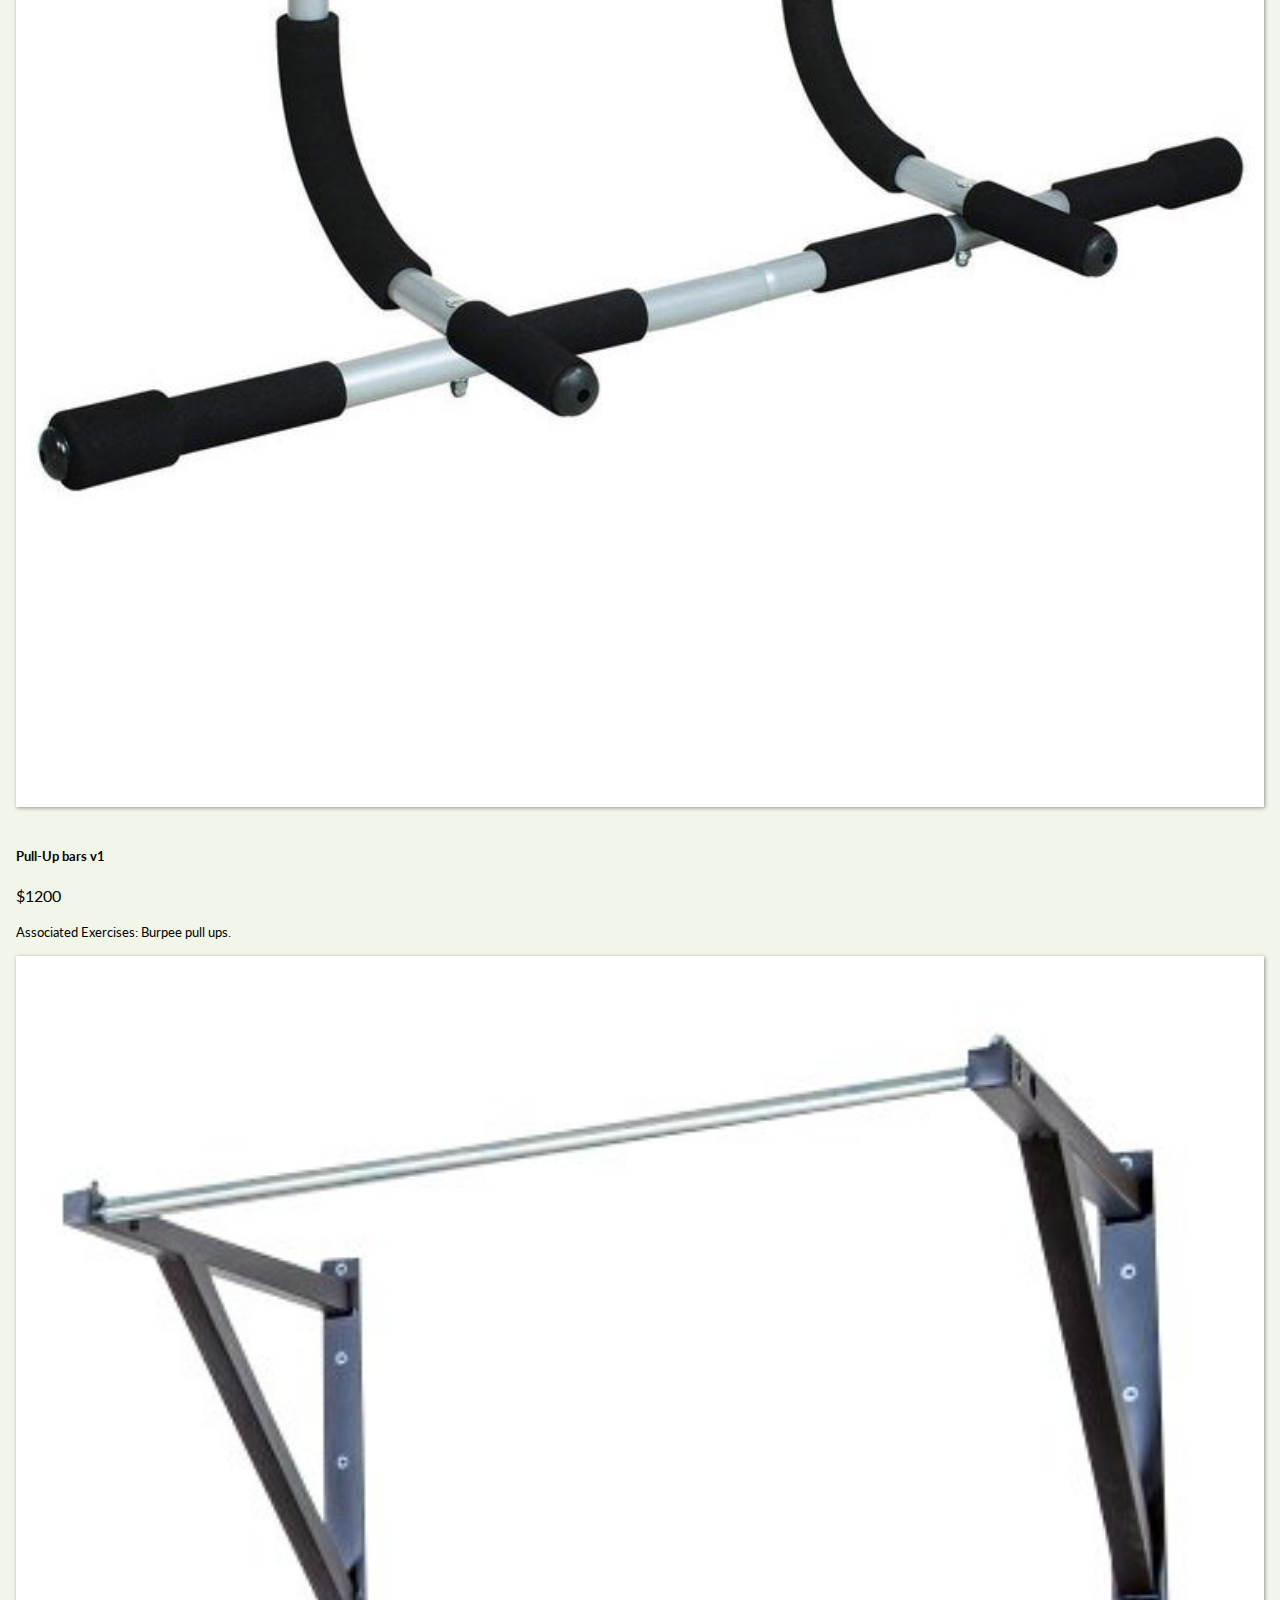
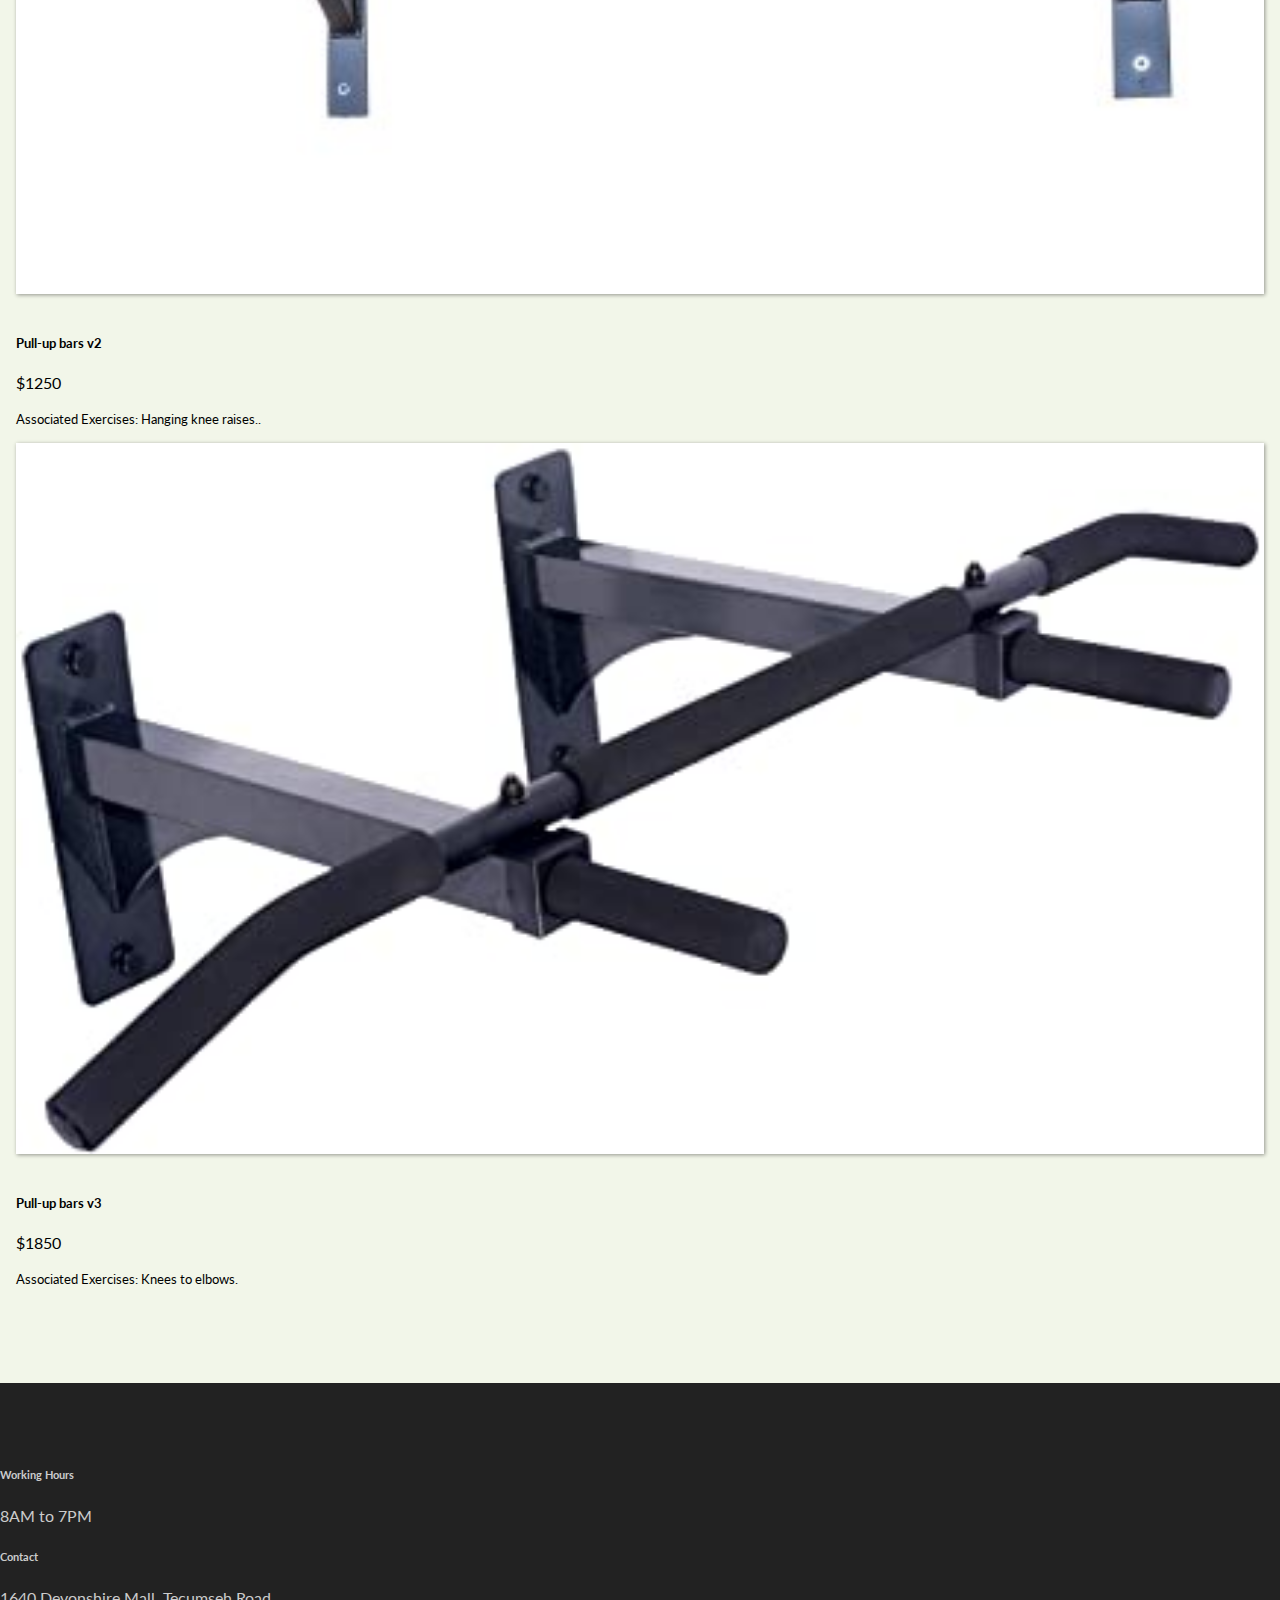
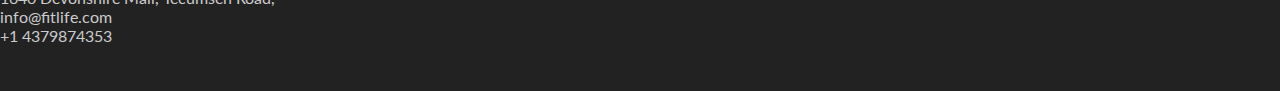
<file: pullup-bars.html>
<!DOCTYPE html>
<html lang="en">

<head>

    <title>Bootstrap Tutorial Sample Page</title>
    <meta charset="utf-8">
    <meta name="viewport" content="width=device-width, initial-scale=1">
    <link rel="stylesheet" href="https://stackpath.bootstrapcdn.com/bootstrap/4.1.3/css/bootstrap.min.css"
        integrity="sha384-MCw98/SFnGE8fJT3GXwEOngsV7Zt27NXFoaoApmYm81iuXoPkFOJwJ8ERdknLPMO" crossorigin="anonymous">
    <link rel="stylesheet" href="./css/style.css">
</head>

<body>
    <nav class="navbar navbar-expand-md">
        <a class="navbar-brand" href="index.html">
            <div class="letter" data-letter="FITLIFE">FITLIFE</div>
        </a>
        <button class="navbar-toggler navbar-dark" type="button" data-toggle="collapse" data-target="#main-navigation">
            <span class="navbar-toggler-icon"></span>
        </button>
        <div class="collapse navbar-collapse" id="main-navigation">
            <ul class="navbar-nav">
                <li class="nav-item">
                    <a class="nav-link" href="index.html">Home</a>
                </li>
                <li class="nav-item">
                    <a class="nav-link" href="about.html">About</a>
                </li>
                <li class="nav-item">
                    <a class="nav-link" href="classes.html">Classes</a>
                </li>
                <li class="nav-item">
                    <a class="nav-link" href="services.html">Services</a>
                </li>
                <li class="nav-item">
                    <a class="nav-link" href="member.html">Memberships</a>
                </li>

            </ul>
        </div>
    </nav>
    <header class="page-header treadmill-header container-fluid">
        <div class="overlay">
            <div class="description">
                <h1>Welcome to FitLife Fitness and Training Center!</h1>
                <p>Pull up bars</p>
            </div>
        </div>
    </header>
    <div class="container features">
        <div class="card-deck">
            <div class="card">
                <img class="card-img-top" src="./images/pull-up bars1.jpg" alt="Card image cap">
                <div class="card-body">
                    <h5 class="card-title">Pull-Up bars v1</h5>
                    <p class="card-text">$1200</p>
                    <p class="card-text"><small class="text-muted">Associated Exercises: Burpee pull ups. </small></p>
                </div>
            </div>
            <div class="card">
                <img class="card-img-top" src="./images/pull-up bars2.jpg" alt="Card image cap">
                <div class="card-body">
                    <h5 class="card-title">Pull-up bars v2</h5>
                    <p class="card-text">$1250</p>
                    <p class="card-text"><small class="text-muted">Associated Exercises: Hanging knee raises.. </small></p>
                </div>
            </div>
            <div class="card">
                <img class="card-img-top" src="./images/pull-up bars3.jpg" alt="Card image cap">
                <div class="card-body">
                    <h5 class="card-title">Pull-up bars v3</h5>
                    <p class="card-text">$1850</p>
                    <p class="card-text"><small class="text-muted">Associated Exercises: Knees to elbows.</small></p>
                </div>
            </div>
        </div>
    </div>
    <footer class="page-footer">
        <div class="container">
            <div class="row">
                <div class="col-lg-8 col-md-8 col-sm-12">
                    <h6 class="text-uppercase font-weight-bold">Working Hours</h6>
                    <p>8AM to 7PM</p>
                </div>
                <div class="col-lg-4 col-md-4 col-sm-12">
                    <h6 class="text-uppercase font-weight-bold">Contact</h6>
                    <p>1640 Devonshire Mall, Tecumseh Road,
                        <br />info@fitlife.com
                        <br />+1 4379874353
                </div>
            </div>
            <!-- <div class="footer-copyright text-center">© 2020 Copyright: MyWebsite.com</div> -->
    </footer>
    <script src="https://code.jquery.com/jquery-3.3.1.slim.min.js"
        integrity="sha384-q8i/X+965DzO0rT7abK41JStQIAqVgRVzpbzo5smXKp4YfRvH+8abtTE1Pi6jizo"
        crossorigin="anonymous"></script>
    <script src="https://stackpath.bootstrapcdn.com/bootstrap/4.1.3/js/bootstrap.min.js"
        integrity="sha384-ChfqqxuZUCnJSK3+MXmPNIyE6ZbWh2IMqE241rYiqJxyMiZ6OW/JmZQ5stwEULTy"
        crossorigin="anonymous"></script>
    <script src="./js/app.js"></script>

</body>

</html>
</file>
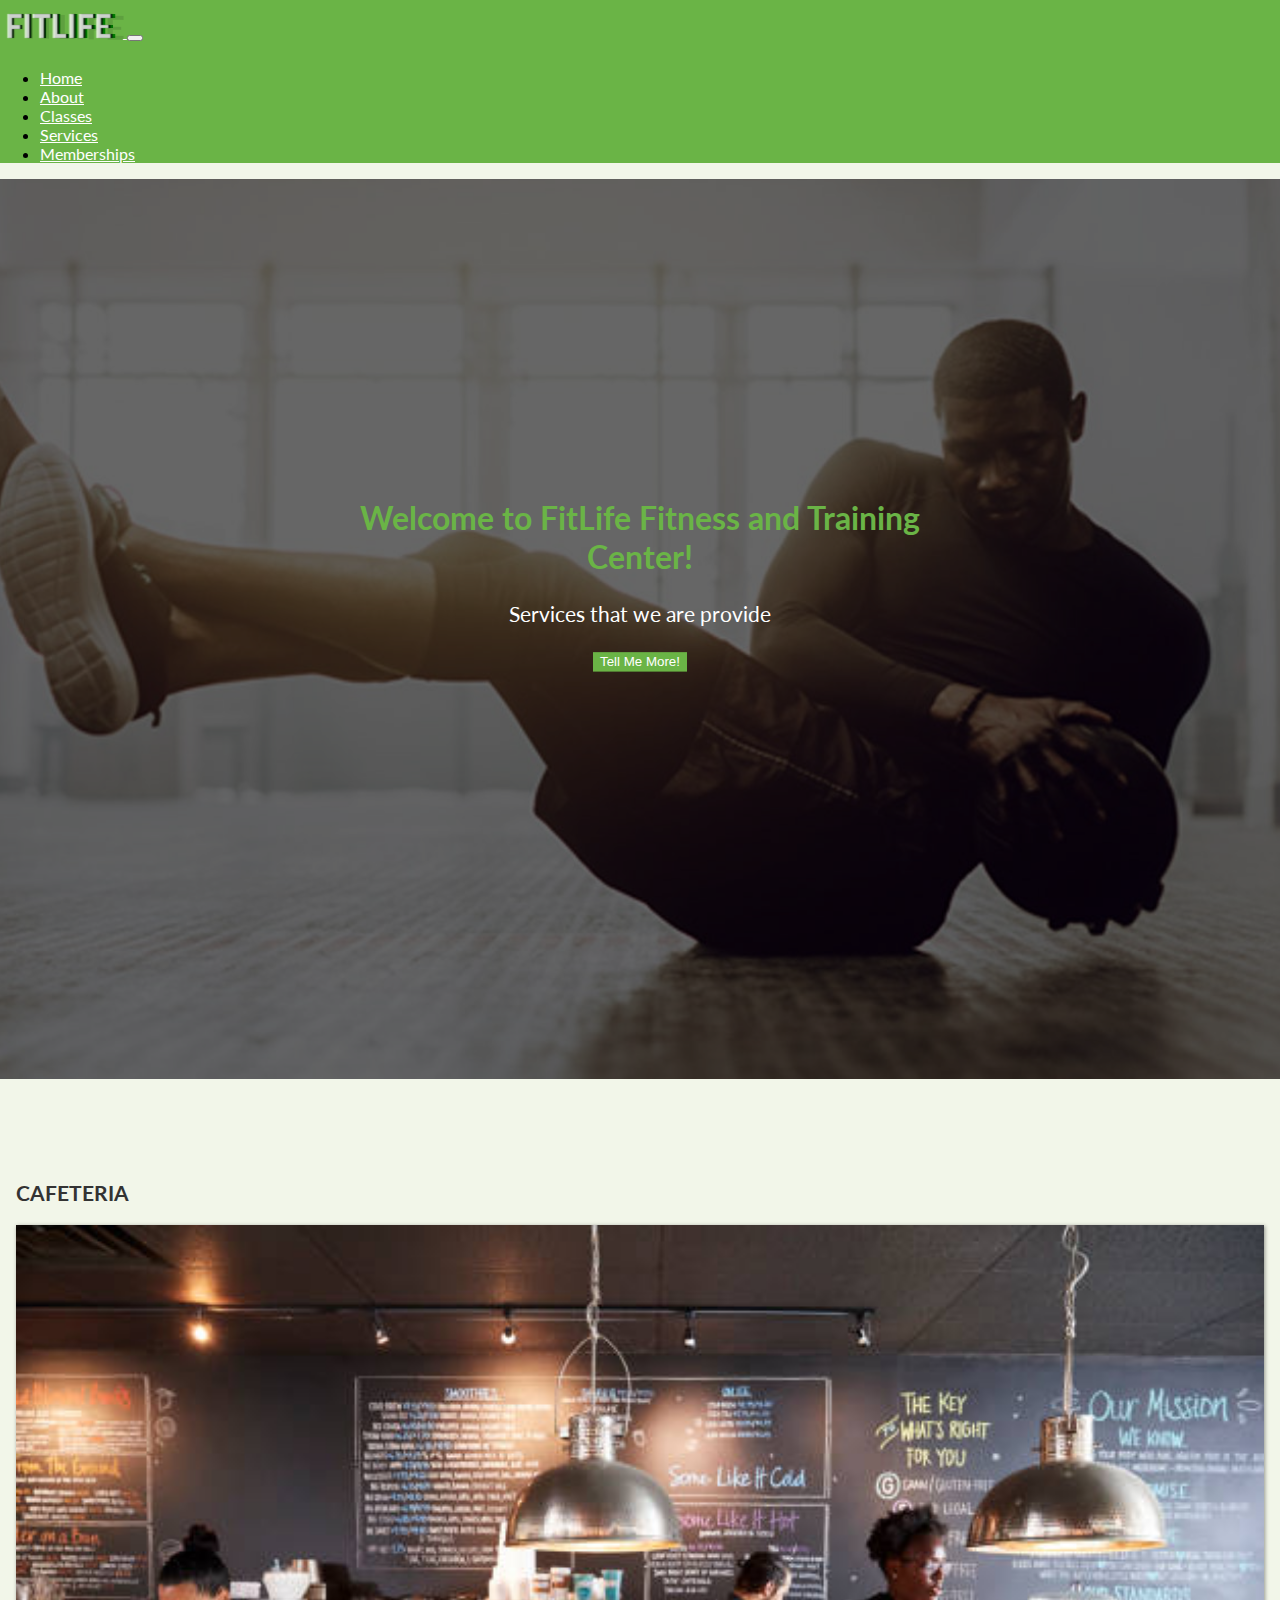
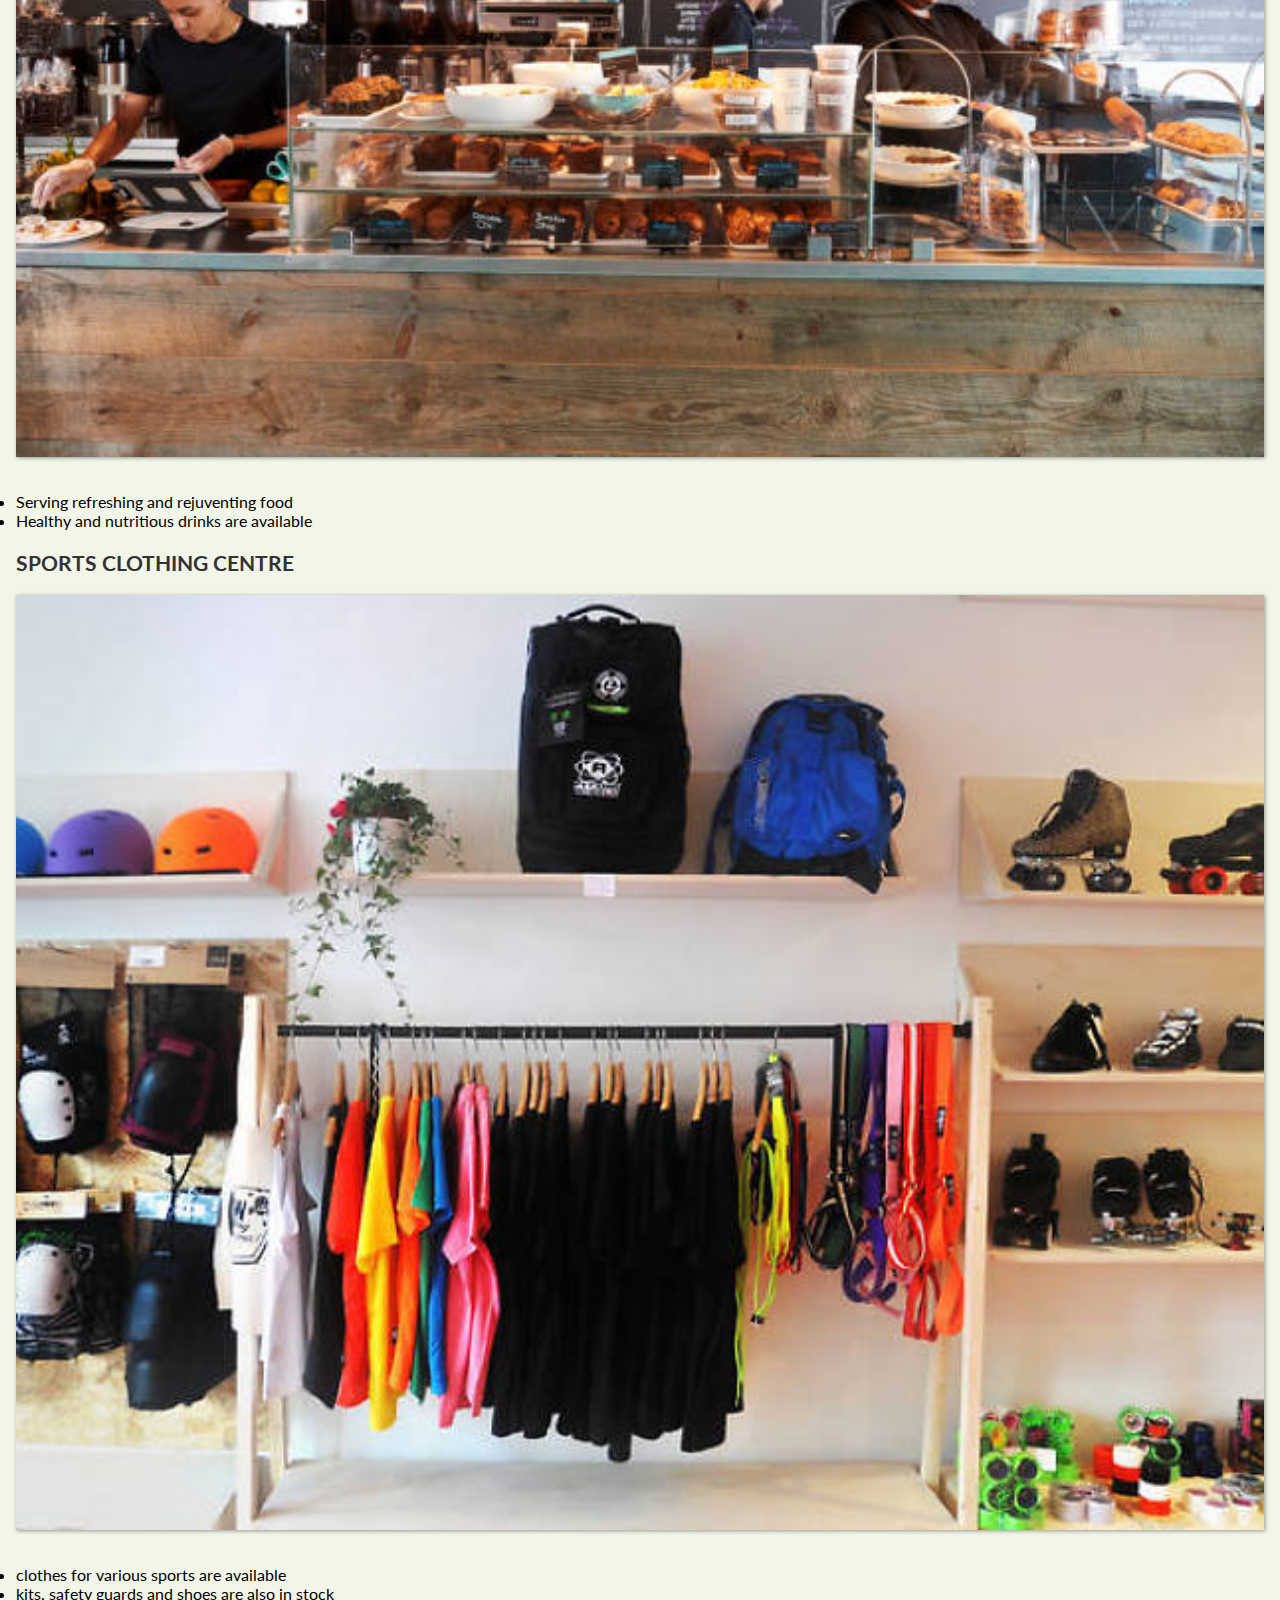
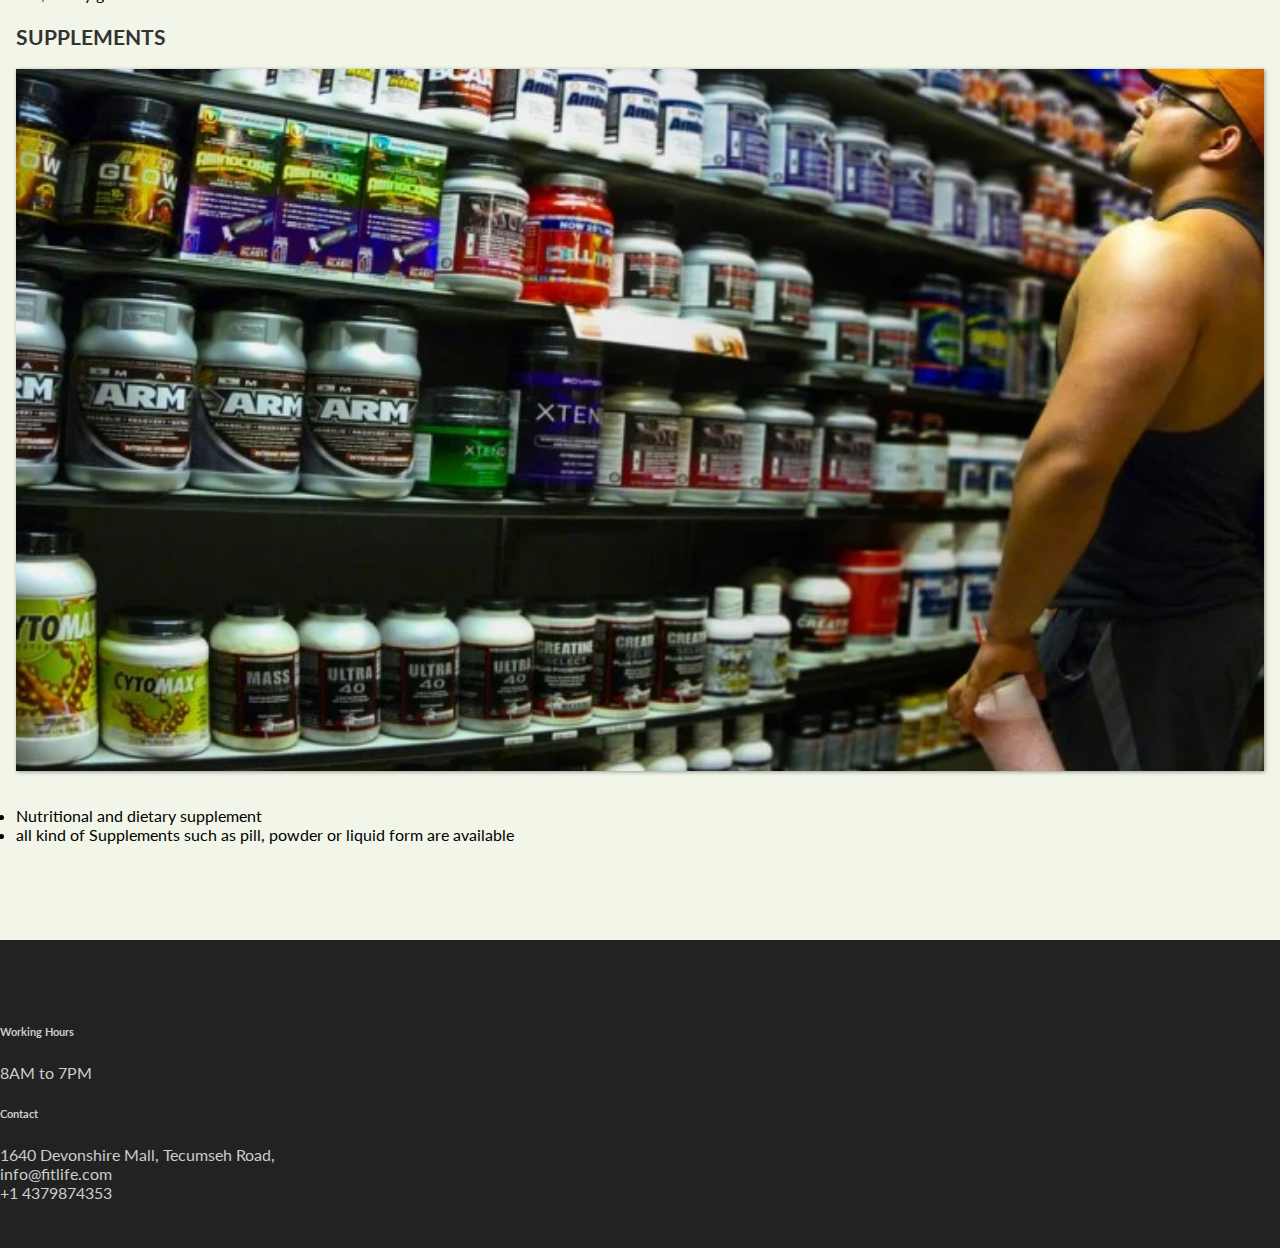
<file: services.html>
<!DOCTYPE html>
<html lang="en">

<head>

    <title>Bootstrap Tutorial Sample Page</title>
    <meta charset="utf-8">
    <meta name="viewport" content="width=device-width, initial-scale=1">
    <link rel="stylesheet" href="https://stackpath.bootstrapcdn.com/bootstrap/4.1.3/css/bootstrap.min.css"
        integrity="sha384-MCw98/SFnGE8fJT3GXwEOngsV7Zt27NXFoaoApmYm81iuXoPkFOJwJ8ERdknLPMO" crossorigin="anonymous">
    <link rel="stylesheet" href="./css/style.css">
</head>

<body>
    <nav class="navbar navbar-expand-md">
        <a class="navbar-brand" href="index.html">
            <div class="letter" data-letter="FITLIFE">FITLIFE</div>
        </a>
        <button class="navbar-toggler navbar-dark" type="button" data-toggle="collapse" data-target="#main-navigation">
            <span class="navbar-toggler-icon"></span>
        </button>
        <div class="collapse navbar-collapse" id="main-navigation">
            <ul class="navbar-nav">
                <li class="nav-item">
                    <a class="nav-link" href="index.html">Home</a>
                </li>
                <li class="nav-item">
                    <a class="nav-link" href="about.html">About</a>
                </li>
                <li class="nav-item">
                    <a class="nav-link" href="classes.html">Classes</a>
                </li>
                <li class="nav-item">
                    <a class="nav-link" href="services.html">Services</a>
                </li>
                <li class="nav-item">
                    <a class="nav-link" href="member.html">Memberships</a>
                </li>

            </ul>
        </div>
    </nav>
    <header class="page-header header container-fluid">
        <div class="overlay">
            <div class="description">
                <h1>Welcome to FitLife Fitness and Training Center!</h1>
                <p>Services that we are provide</p>
                <button class="btn btn-outline-secondary btn-lg">Tell Me More!</button>
            </div>
        </div>
    </header>
    <div class="container features">
        <div class="row">
            <div class="col-lg-4 col-md-4 col-sm-12">
                <h3 class="feature-title">Cafeteria</h3>
                <img src="images/cafe.jpg" class="img-fluid same-size">
                <p> 
				<li> Serving refreshing and rejuventing food </li>
				 <li> Healthy and nutritious drinks are available </li>
            </div>
            <div class="col-lg-4 col-md-4 col-sm-12">
                <h3 class="feature-title">Sports clothing centre</h3>
                <img src="images/shops.jpg" class="img-fluid same-size">
                <p>
				<li> clothes for various sports are available </li>
				<li> kits, safety guards and shoes are also in stock </li>
				</p>
            </div>
            <div class="col-lg-4 col-md-4 col-sm-12">
                <h3 class="feature-title">Supplements</h3>
                <img src="images/supplements.jpg" class="img-fluid same-size">
                <p>
				<li> Nutritional and dietary supplement</li>
				<li> all kind of Supplements such as pill, powder or liquid form are available </li>
				</p>
            </div>
        </div>
    </div>
    <footer class="page-footer">
        <div class="container">
            <div class="row">
                <div class="col-lg-8 col-md-8 col-sm-12">
                    <h6 class="text-uppercase font-weight-bold">Working Hours</h6>
                    <p>8AM to 7PM</p>
                </div>
                <div class="col-lg-4 col-md-4 col-sm-12">
                    <h6 class="text-uppercase font-weight-bold">Contact</h6>
                    <p>1640 Devonshire Mall, Tecumseh Road, 
                        <br />info@fitlife.com
                        <br />+1 4379874353
                </div>
            </div>
            <!-- <div class="footer-copyright text-center">© 2020 Copyright: MyWebsite.com</div> -->
    </footer>
    <script src="https://code.jquery.com/jquery-3.3.1.slim.min.js"
        integrity="sha384-q8i/X+965DzO0rT7abK41JStQIAqVgRVzpbzo5smXKp4YfRvH+8abtTE1Pi6jizo"
        crossorigin="anonymous"></script>
    <script src="https://stackpath.bootstrapcdn.com/bootstrap/4.1.3/js/bootstrap.min.js"
        integrity="sha384-ChfqqxuZUCnJSK3+MXmPNIyE6ZbWh2IMqE241rYiqJxyMiZ6OW/JmZQ5stwEULTy"
        crossorigin="anonymous"></script>
    <script src="./js/app.js"></script>

</body>

</html>
</file>
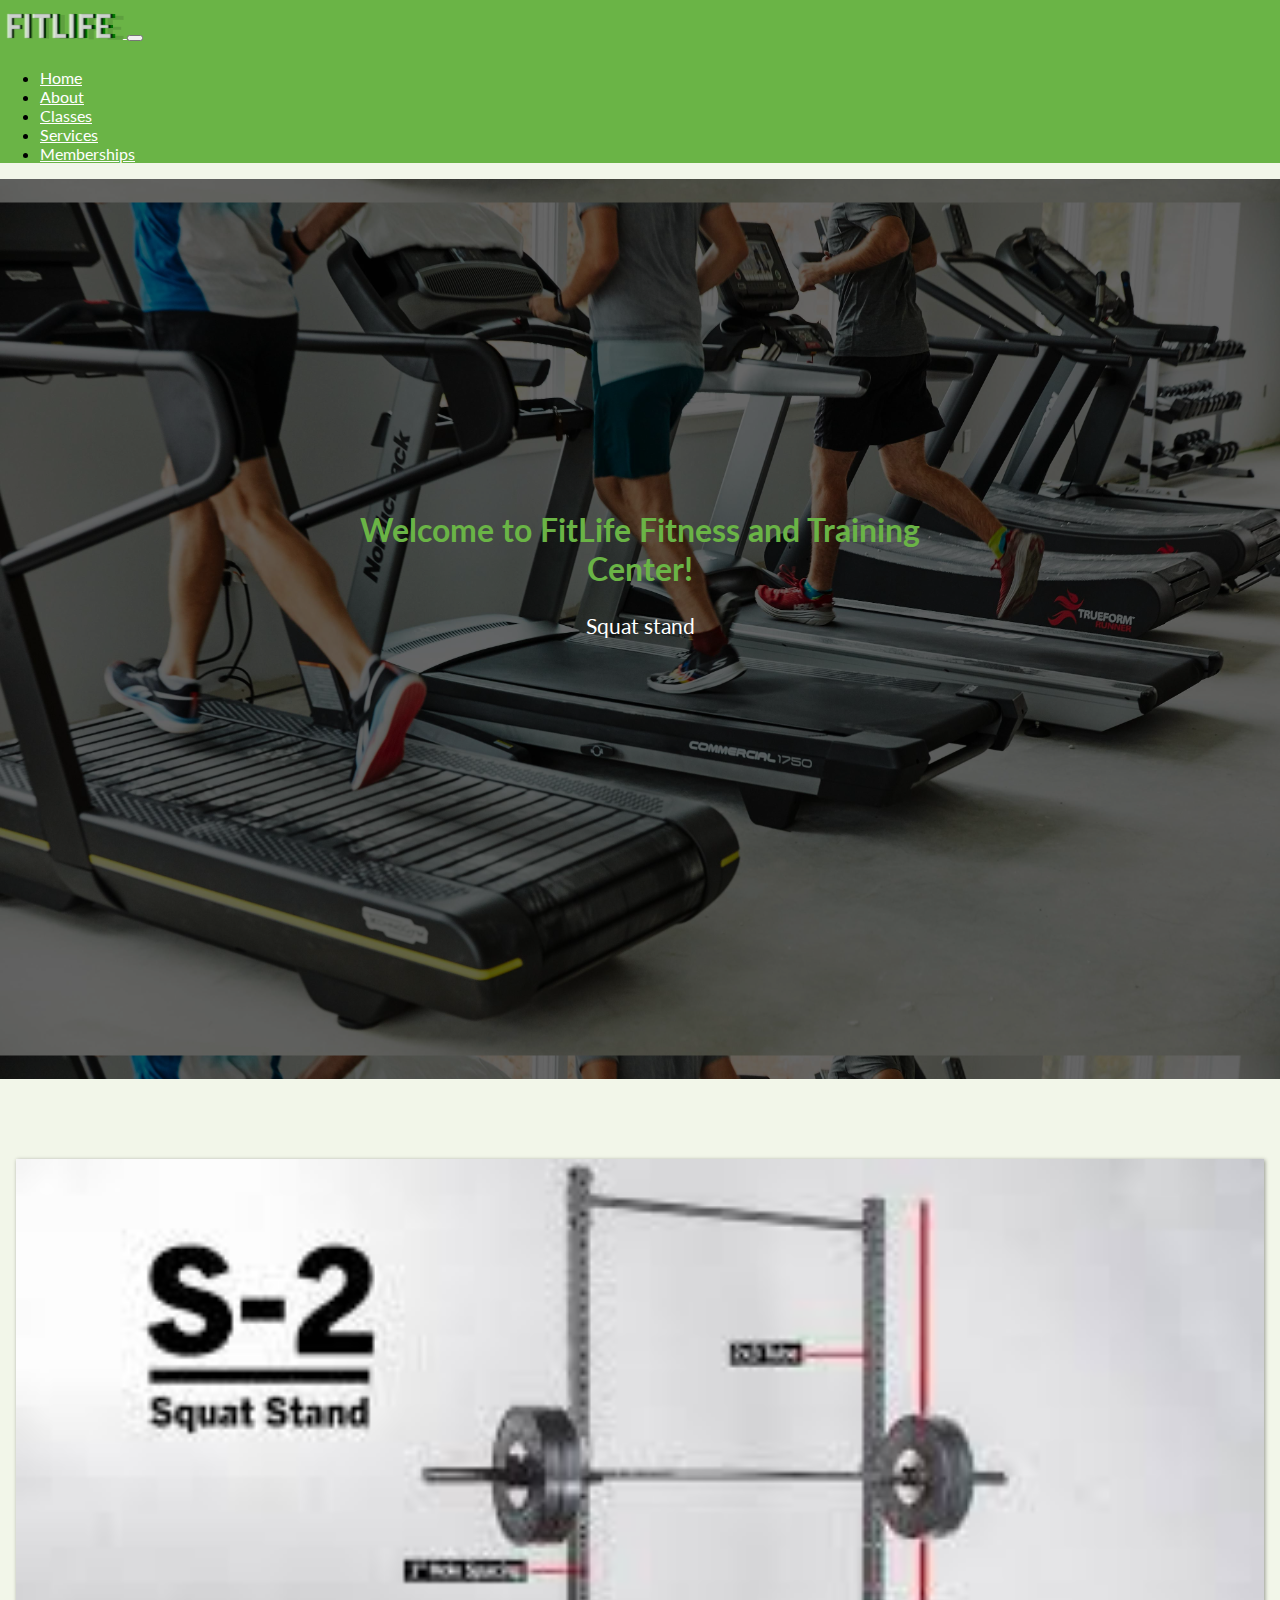
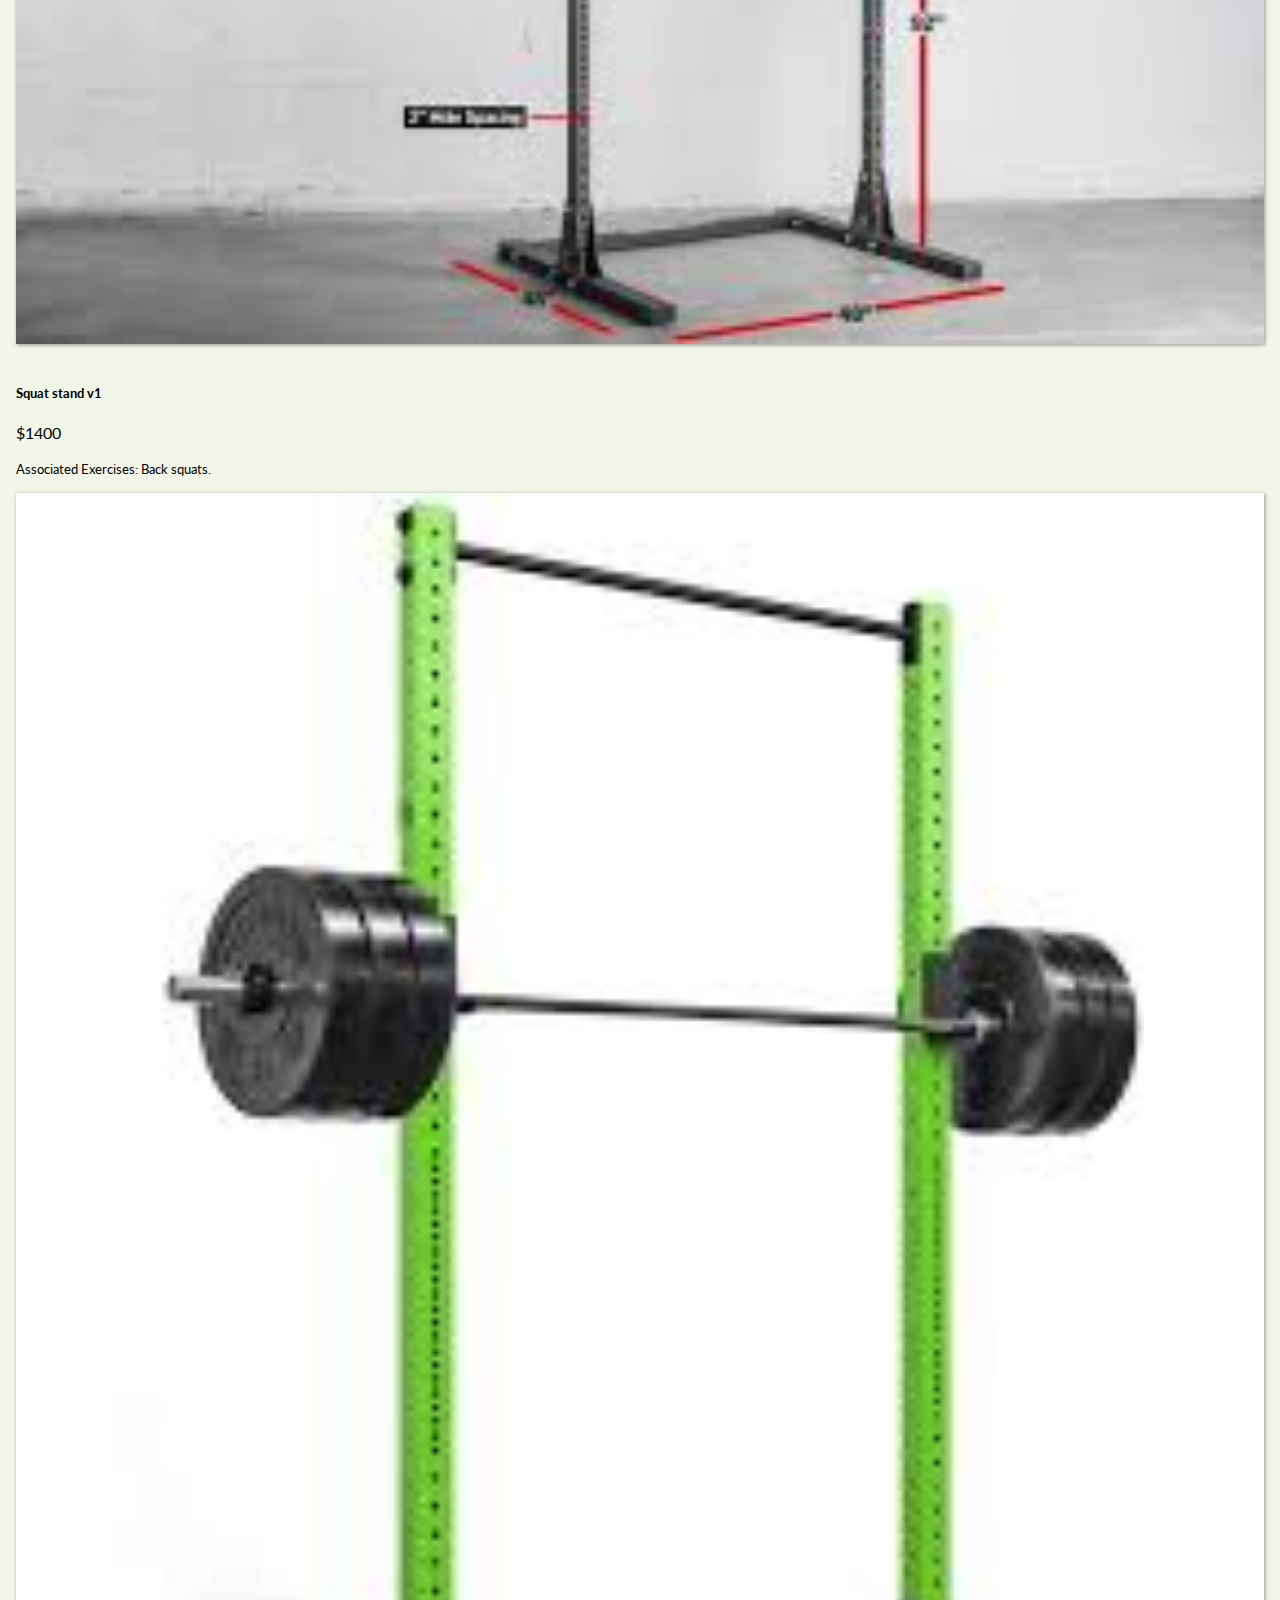
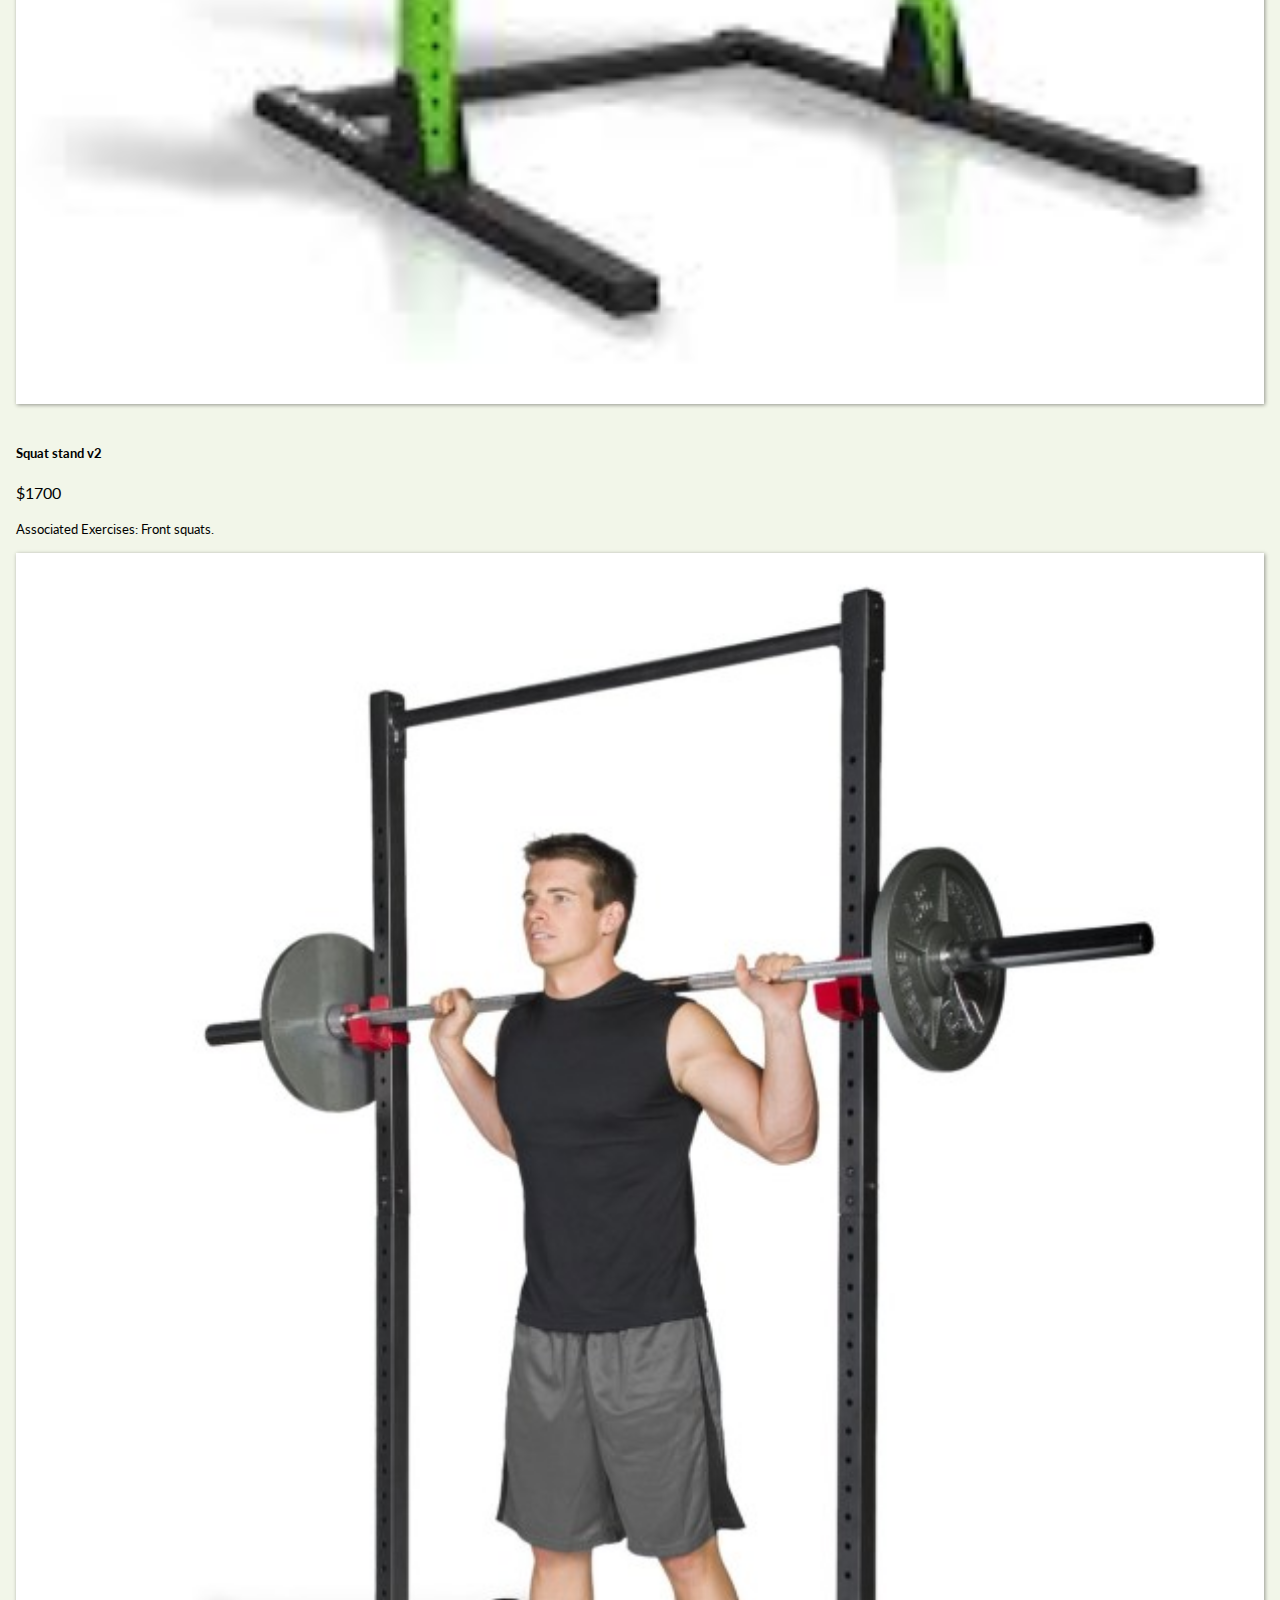
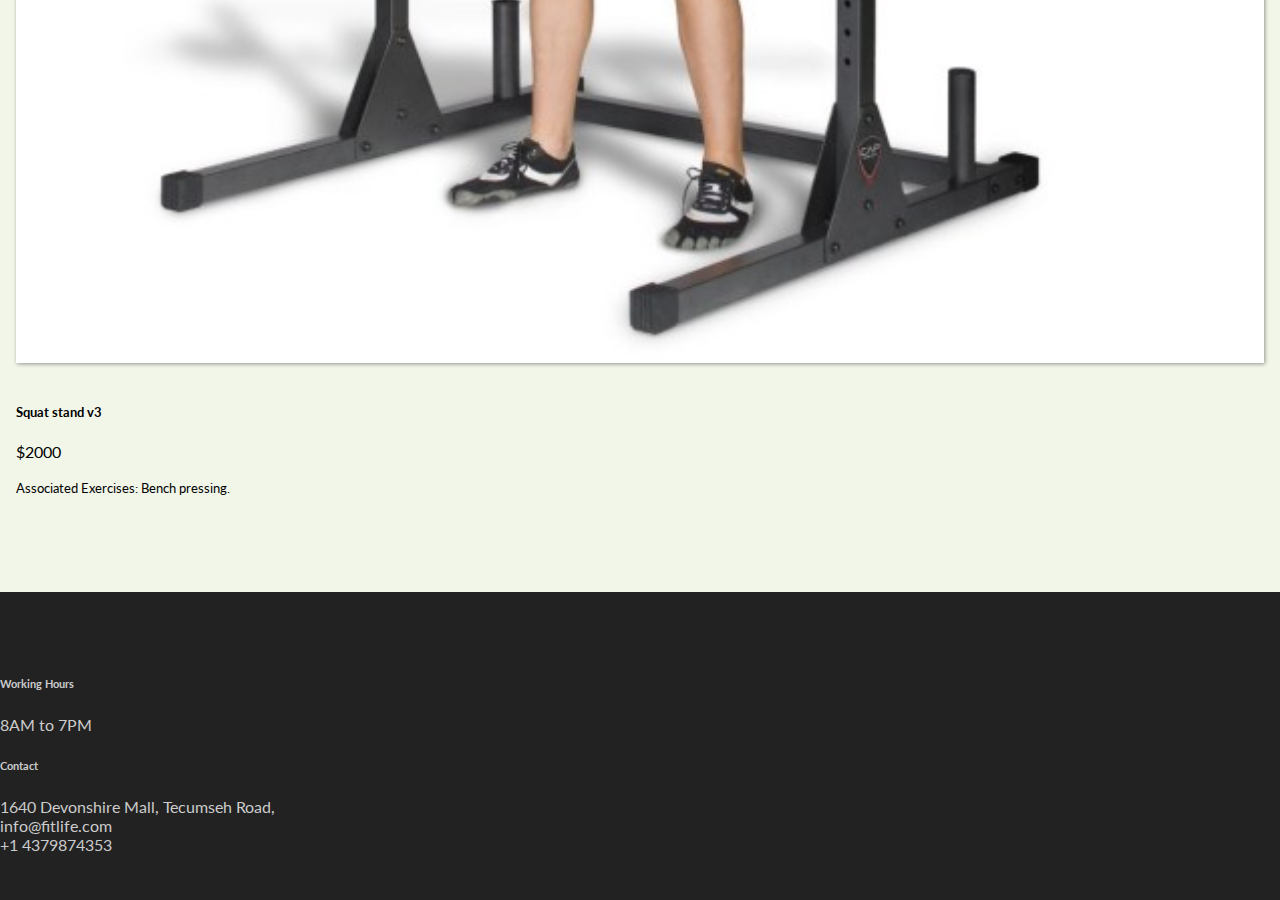
<file: squat-stand.html>
<!DOCTYPE html>
<html lang="en">

<head>

    <title>Bootstrap Tutorial Sample Page</title>
    <meta charset="utf-8">
    <meta name="viewport" content="width=device-width, initial-scale=1">
    <link rel="stylesheet" href="https://stackpath.bootstrapcdn.com/bootstrap/4.1.3/css/bootstrap.min.css"
        integrity="sha384-MCw98/SFnGE8fJT3GXwEOngsV7Zt27NXFoaoApmYm81iuXoPkFOJwJ8ERdknLPMO" crossorigin="anonymous">
    <link rel="stylesheet" href="./css/style.css">
</head>

<body>
    <nav class="navbar navbar-expand-md">
        <a class="navbar-brand" href="index.html">
            <div class="letter" data-letter="FITLIFE">FITLIFE</div>
        </a>
        <button class="navbar-toggler navbar-dark" type="button" data-toggle="collapse" data-target="#main-navigation">
            <span class="navbar-toggler-icon"></span>
        </button>
        <div class="collapse navbar-collapse" id="main-navigation">
            <ul class="navbar-nav">
                <li class="nav-item">
                    <a class="nav-link" href="index.html">Home</a>
                </li>
                <li class="nav-item">
                    <a class="nav-link" href="about.html">About</a>
                </li>
                <li class="nav-item">
                    <a class="nav-link" href="classes.html">Classes</a>
                </li>
                <li class="nav-item">
                    <a class="nav-link" href="services.html">Services</a>
                </li>
                <li class="nav-item">
                    <a class="nav-link" href="member.html">Memberships</a>
                </li>

            </ul>
        </div>
    </nav>
    <header class="page-header treadmill-header container-fluid">
        <div class="overlay">
            <div class="description">
                <h1>Welcome to FitLife Fitness and Training Center!</h1>
                <p>Squat stand</p>
            </div>
        </div>
    </header>
    <div class="container features">
        <div class="card-deck">
            <div class="card">
                <img class="card-img-top" src="./images/squat stand1.jpg" alt="Card image cap">
                <div class="card-body">
                    <h5 class="card-title">Squat stand v1</h5>
                    <p class="card-text">$1400</p>
                    <p class="card-text"><small class="text-muted">Associated Exercises: Back squats. </small></p>
                </div>
            </div>
            <div class="card">
                <img class="card-img-top" src="./images/squat stand2.jpg" alt="Card image cap">
                <div class="card-body">
                    <h5 class="card-title">Squat stand v2</h5>
                    <p class="card-text">$1700</p>
                    <p class="card-text"><small class="text-muted">Associated Exercises: Front squats. </small></p>
                </div>
            </div>
            <div class="card">
                <img class="card-img-top" src="./images/squat stand3.jpg" alt="Card image cap">
                <div class="card-body">
                    <h5 class="card-title">Squat stand v3</h5>
                    <p class="card-text">$2000</p>
                    <p class="card-text"><small class="text-muted">Associated Exercises: Bench pressing.</small></p>
                </div>
            </div>
        </div>
    </div>
    <footer class="page-footer">
        <div class="container">
            <div class="row">
                <div class="col-lg-8 col-md-8 col-sm-12">
                    <h6 class="text-uppercase font-weight-bold">Working Hours</h6>
                    <p>8AM to 7PM</p>
                </div>
                <div class="col-lg-4 col-md-4 col-sm-12">
                    <h6 class="text-uppercase font-weight-bold">Contact</h6>
                    <p>1640 Devonshire Mall, Tecumseh Road,
                        <br />info@fitlife.com
                        <br />+1 4379874353
                </div>
            </div>
            <!-- <div class="footer-copyright text-center">© 2020 Copyright: MyWebsite.com</div> -->
    </footer>
    <script src="https://code.jquery.com/jquery-3.3.1.slim.min.js"
        integrity="sha384-q8i/X+965DzO0rT7abK41JStQIAqVgRVzpbzo5smXKp4YfRvH+8abtTE1Pi6jizo"
        crossorigin="anonymous"></script>
    <script src="https://stackpath.bootstrapcdn.com/bootstrap/4.1.3/js/bootstrap.min.js"
        integrity="sha384-ChfqqxuZUCnJSK3+MXmPNIyE6ZbWh2IMqE241rYiqJxyMiZ6OW/JmZQ5stwEULTy"
        crossorigin="anonymous"></script>
    <script src="./js/app.js"></script>

</body>

</html>
</file>
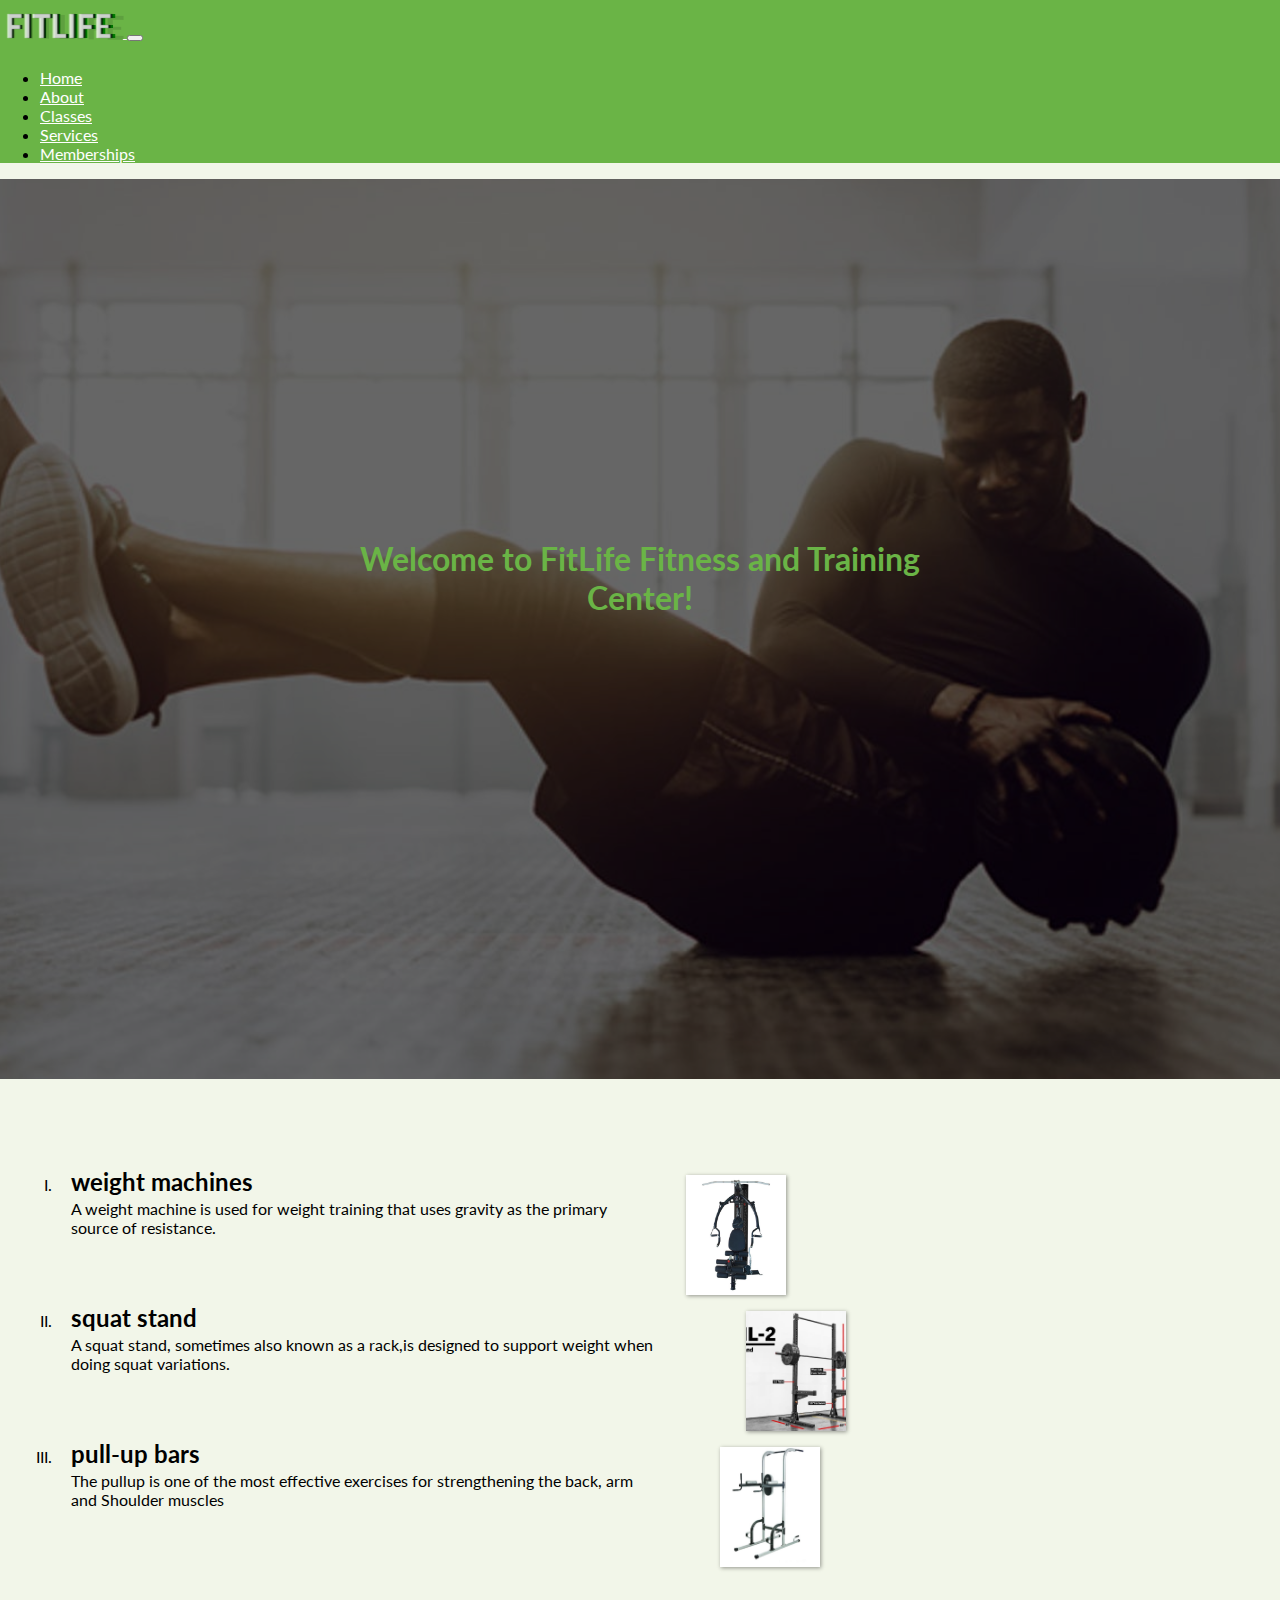
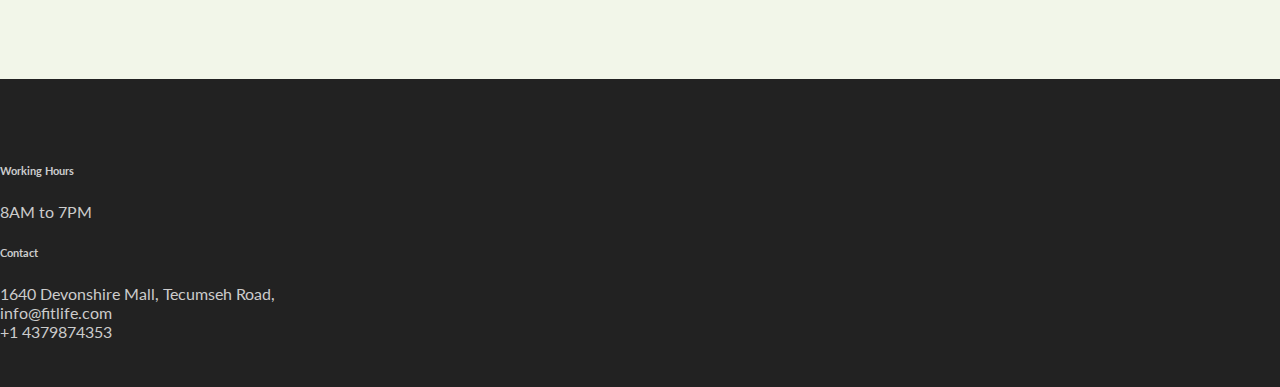
<file: strength.html>
<!DOCTYPE html>
<html lang="en">

<head>

    <title>Bootstrap Tutorial Sample Page</title>
    <meta charset="utf-8">
    <meta name="viewport" content="width=device-width, initial-scale=1">
    <link rel="stylesheet" href="https://stackpath.bootstrapcdn.com/bootstrap/4.1.3/css/bootstrap.min.css"
        integrity="sha384-MCw98/SFnGE8fJT3GXwEOngsV7Zt27NXFoaoApmYm81iuXoPkFOJwJ8ERdknLPMO" crossorigin="anonymous">
    <link rel="stylesheet" href="./css/style.css">
</head>

<body>
    <nav class="navbar navbar-expand-md">
        <a class="navbar-brand" href="index.html">
            <div class="letter" data-letter="FITLIFE">FITLIFE</div>
        </a>
        <button class="navbar-toggler navbar-dark" type="button" data-toggle="collapse" data-target="#main-navigation">
            <span class="navbar-toggler-icon"></span>
        </button>
        <div class="collapse navbar-collapse" id="main-navigation">
            <ul class="navbar-nav">
                <li class="nav-item">
                    <a class="nav-link" href="index.html">Home</a>
                </li>
                <li class="nav-item">
                    <a class="nav-link" href="about.html">About</a>
                </li>
                <li class="nav-item">
                    <a class="nav-link" href="classes.html">Classes</a>
                </li>
                <li class="nav-item">
                    <a class="nav-link" href="services.html">Services</a>
                </li>
                <li class="nav-item">
                    <a class="nav-link" href="member.html">Memberships</a>
                </li>

            </ul>
        </div>
    </nav>
    <header class="page-header header container-fluid">
        <div class="overlay">
            <div class="description">
                <h1>Welcome to FitLife Fitness and Training Center!</h1>
            </div>
        </div>
    </header>
    <div class="container features">
        <div class="product-image">
            <ol type="I">
                <li>
                    <div class="single-block">
						<a href="weight-machine.html">
							<figure>
								<img src="images/weight machine.jpg" alt="">
							</figure>
						</a>
                        <div class="left-text">
                            <h2>weight machines</h2>
                            <p>A weight machine is used for weight training that uses gravity as the primary source 
							of resistance.</p>
                        </div>
                    </div>
                </li>
                <li>
                    <div class="single-block">
                        <a href="squat-stand.html">
							<figure>
								<img src="images/squat stand.jpg" alt="">
							</figure>
						</a>
                        <div class="left-text">
                            <h2>squat stand</h2>
                            <p>A squat stand, sometimes also known as a rack,is designed to support 
							weight when doing squat variations.</p>
                        </div>
                    </div>
                </li>
                <li>
                    <div class="single-block">
						<a href="pullup-bars.html">
							<figure>
								<img src="images/pull up bars.jpg" alt="">
							</figure>
						</a>
                        <div class="left-text">
                            <h2>pull-up bars</h2>
                            <p>The pullup is one of the most effective exercises for strengthening the 
							back, arm and Shoulder muscles</p>
                        </div>
                    </div>
                </li>
            </ol>
            <!-- <div class="row">
            <div class="col-lg-4 col-md-4 col-sm-12">
                <h3 class="feature-title">Cardio</h3>
                <img src="images/cardio.jpg" class="img-fluid same-size">
                <p>Lorem ipsum dolor sit amet, consectetur adipiscing elit. Quisque interdum quam odio, quis placerat
                    ante luctus eu. Sed aliquet dolor id sapien rutrum, id vulputate quam iaculis.</p>
            </div>
            <div class="col-lg-4 col-md-4 col-sm-12">
                <h3 class="feature-title">Strength</h3>
                <img src="images/strength.jpg" class="img-fluid same-size">
                <p>Lorem ipsum dolor sit amet, consectetur adipiscing elit. Quisque interdum quam odio, quis placerat
                    ante luctus eu. Sed aliquet dolor id sapien rutrum, id vulputate quam iaculis.</p>
            </div>
            <div class="col-lg-4 col-md-4 col-sm-12">
                <h3 class="feature-title">Others</h3>
                <img src="images/others.jpg" class="img-fluid same-size">
                <p>Lorem ipsum dolor sit amet, consectetur adipiscing elit. Quisque interdum quam odio, quis placerat
                    ante luctus eu. Sed aliquet dolor id sapien rutrum, id vulputate quam iaculis.</p>
            </div>
        </div> -->
        </div>
    </div>
    <footer class="page-footer">
        <div class="container">
            <div class="row">
                <div class="col-lg-8 col-md-8 col-sm-12">
                    <h6 class="text-uppercase font-weight-bold">Working Hours</h6>
                    <p>8AM to 7PM</p>
                </div>
                <div class="col-lg-4 col-md-4 col-sm-12">
                    <h6 class="text-uppercase font-weight-bold">Contact</h6>
                    <p>1640 Devonshire Mall, Tecumseh Road,
                        <br />info@fitlife.com
                        <br />+1 4379874353
                </div>
            </div>
            <!-- <div class="footer-copyright text-center">© 2020 Copyright: MyWebsite.com</div> -->
    </footer>
    <script src="https://code.jquery.com/jquery-3.3.1.slim.min.js"
        integrity="sha384-q8i/X+965DzO0rT7abK41JStQIAqVgRVzpbzo5smXKp4YfRvH+8abtTE1Pi6jizo"
        crossorigin="anonymous"></script>
    <script src="https://stackpath.bootstrapcdn.com/bootstrap/4.1.3/js/bootstrap.min.js"
        integrity="sha384-ChfqqxuZUCnJSK3+MXmPNIyE6ZbWh2IMqE241rYiqJxyMiZ6OW/JmZQ5stwEULTy"
        crossorigin="anonymous"></script>
    <script src="./js/app.js"></script>

</body>

</html>
</file>
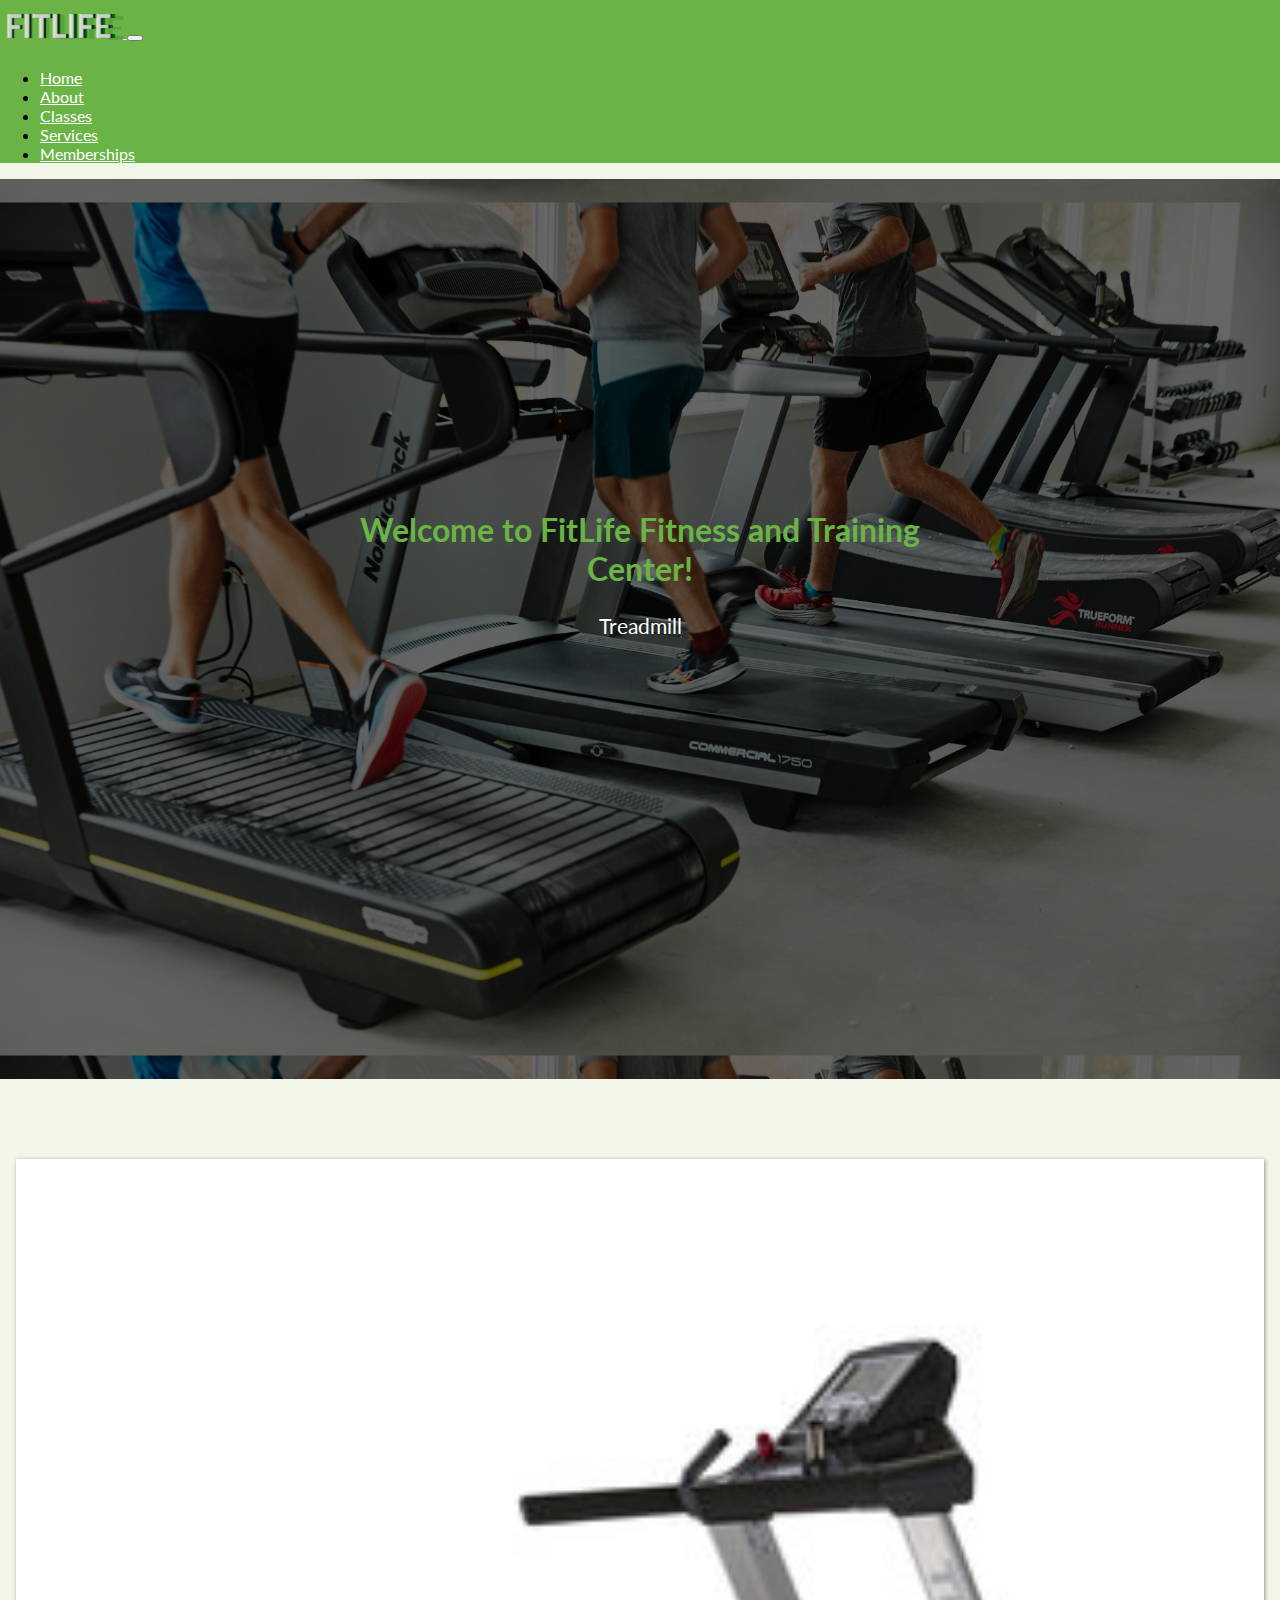
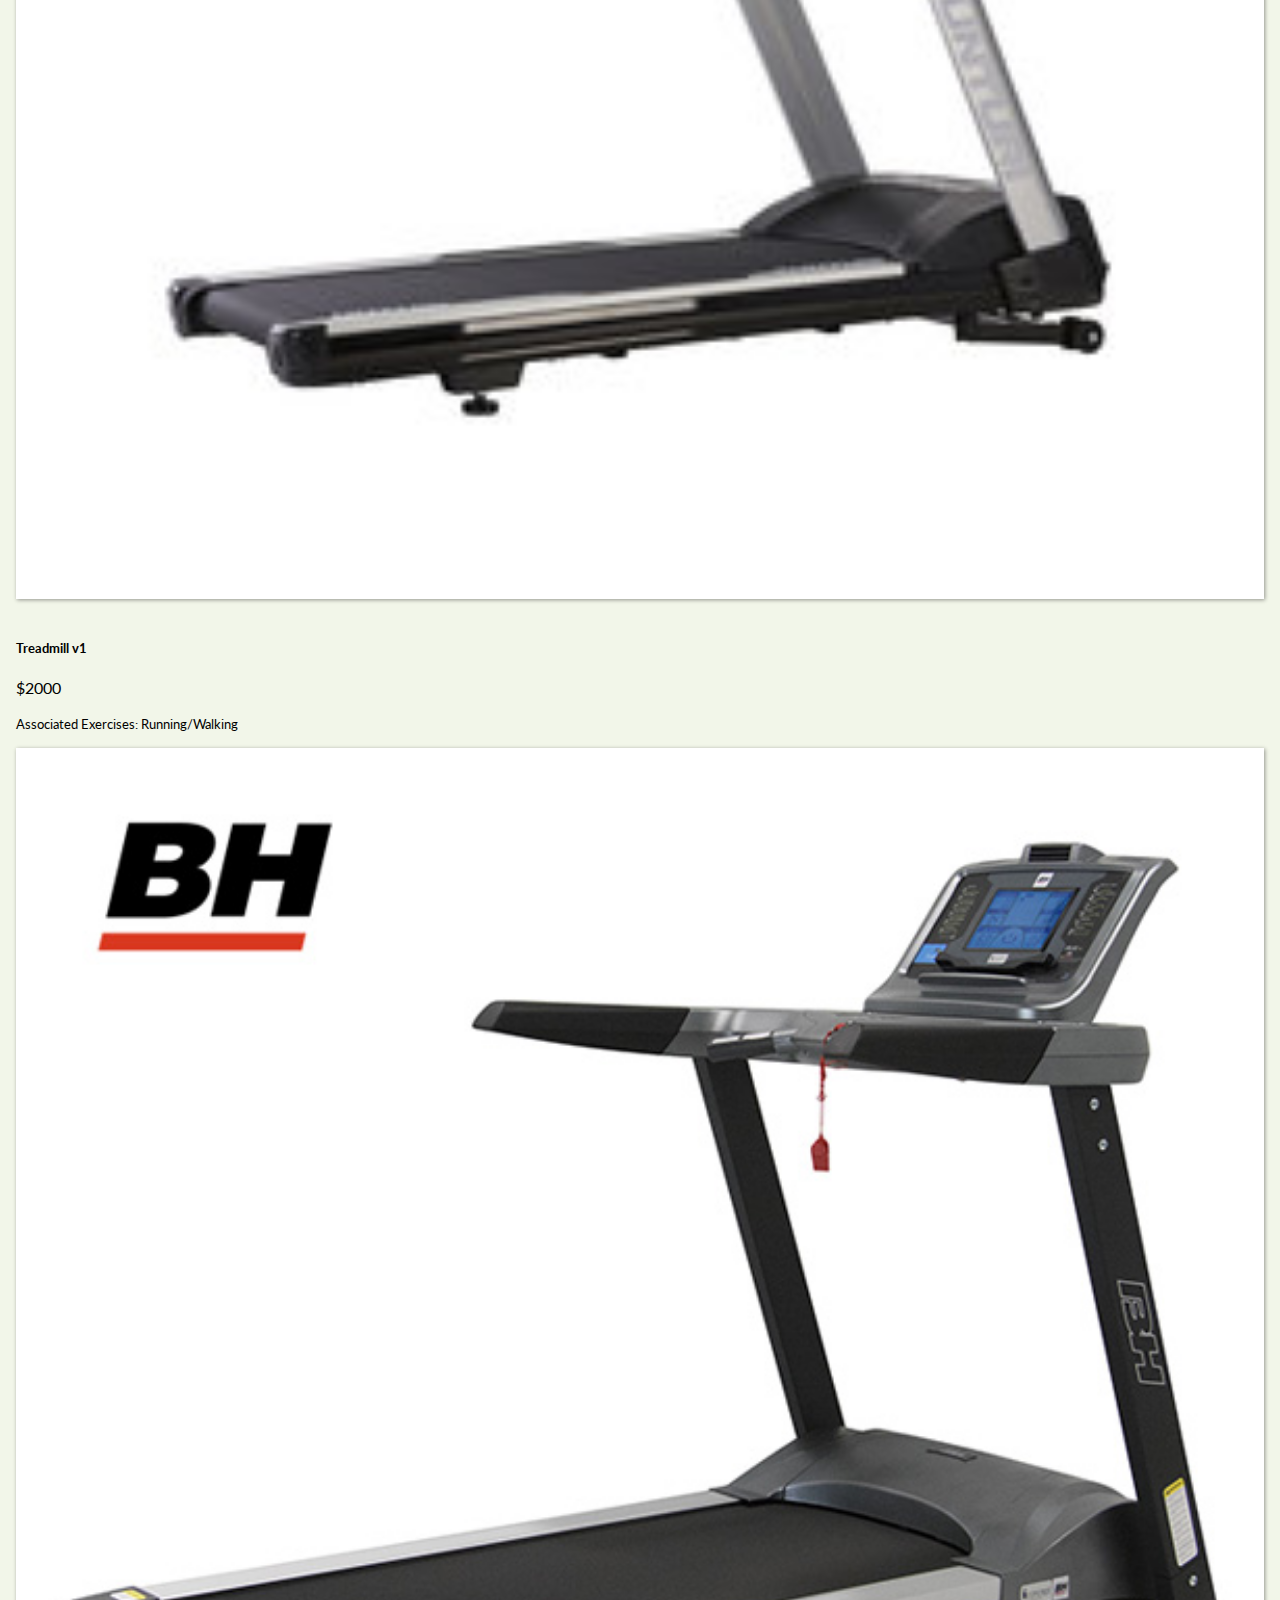
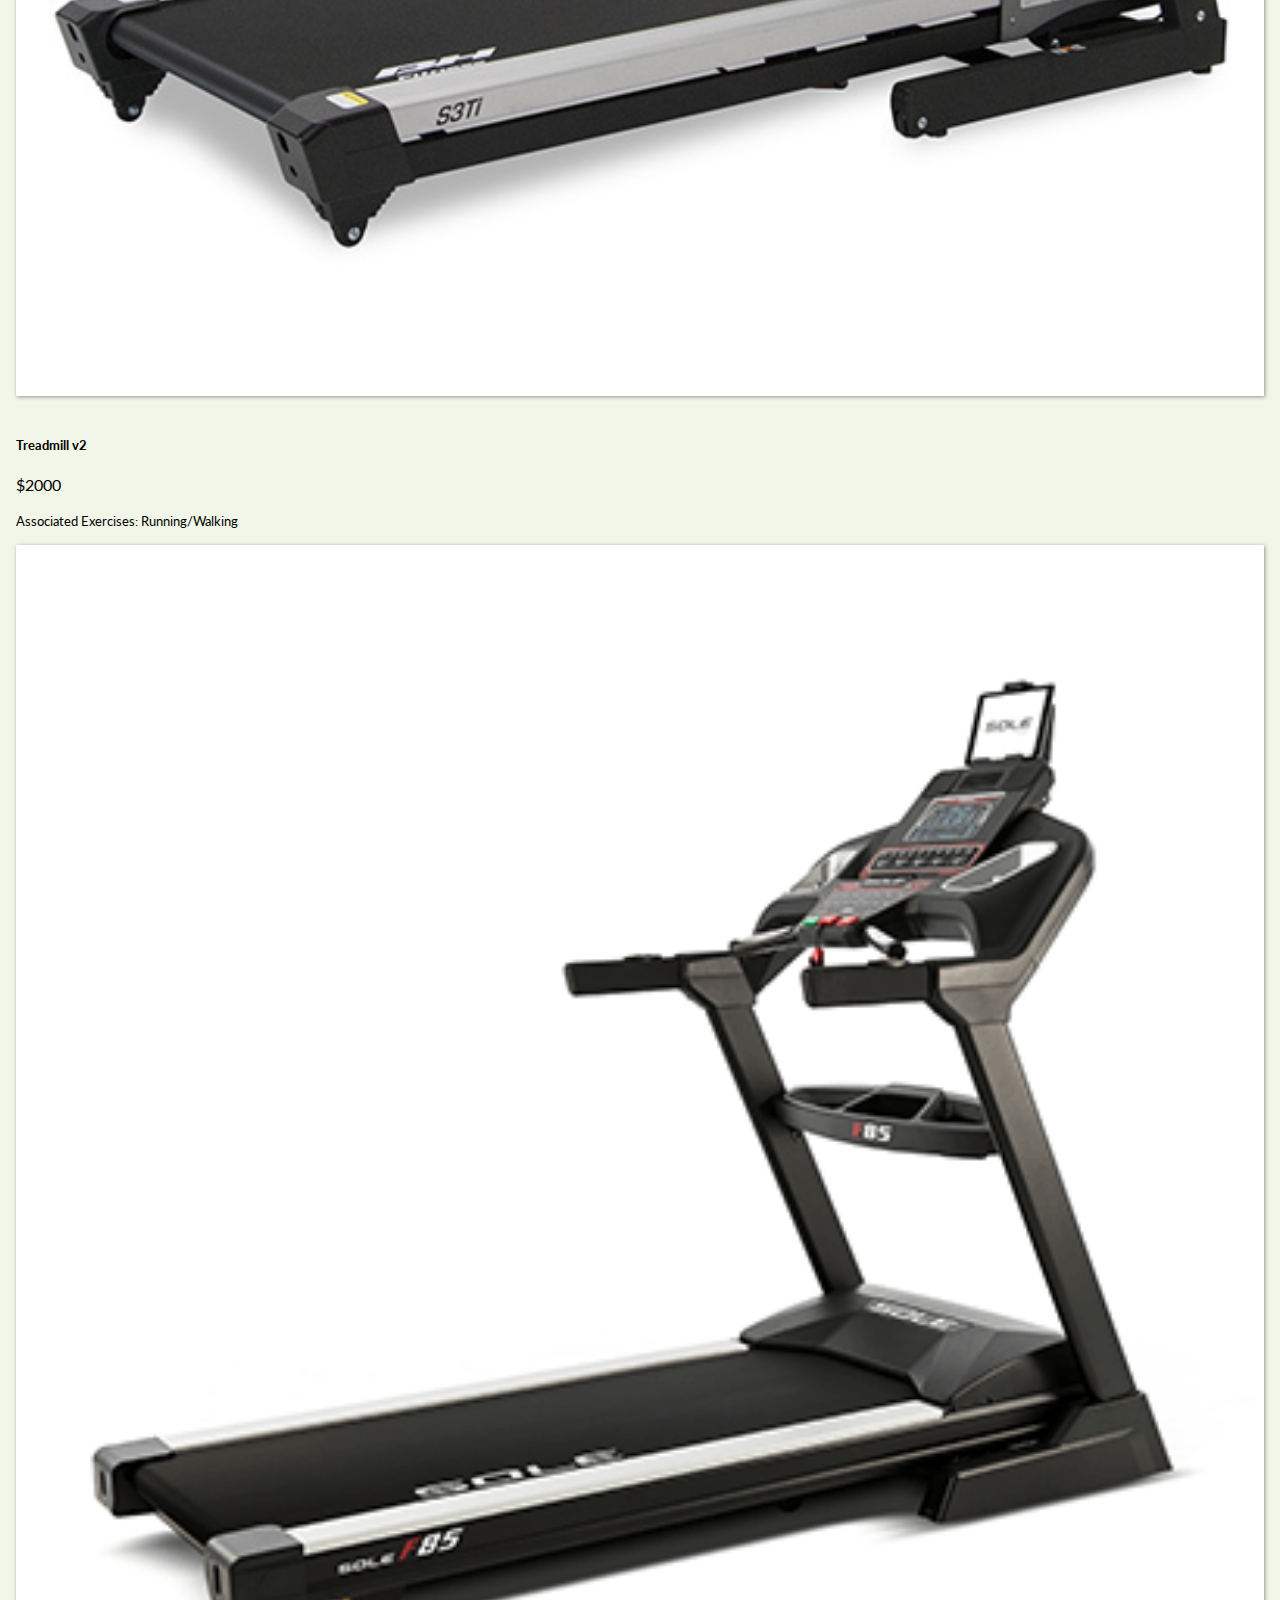
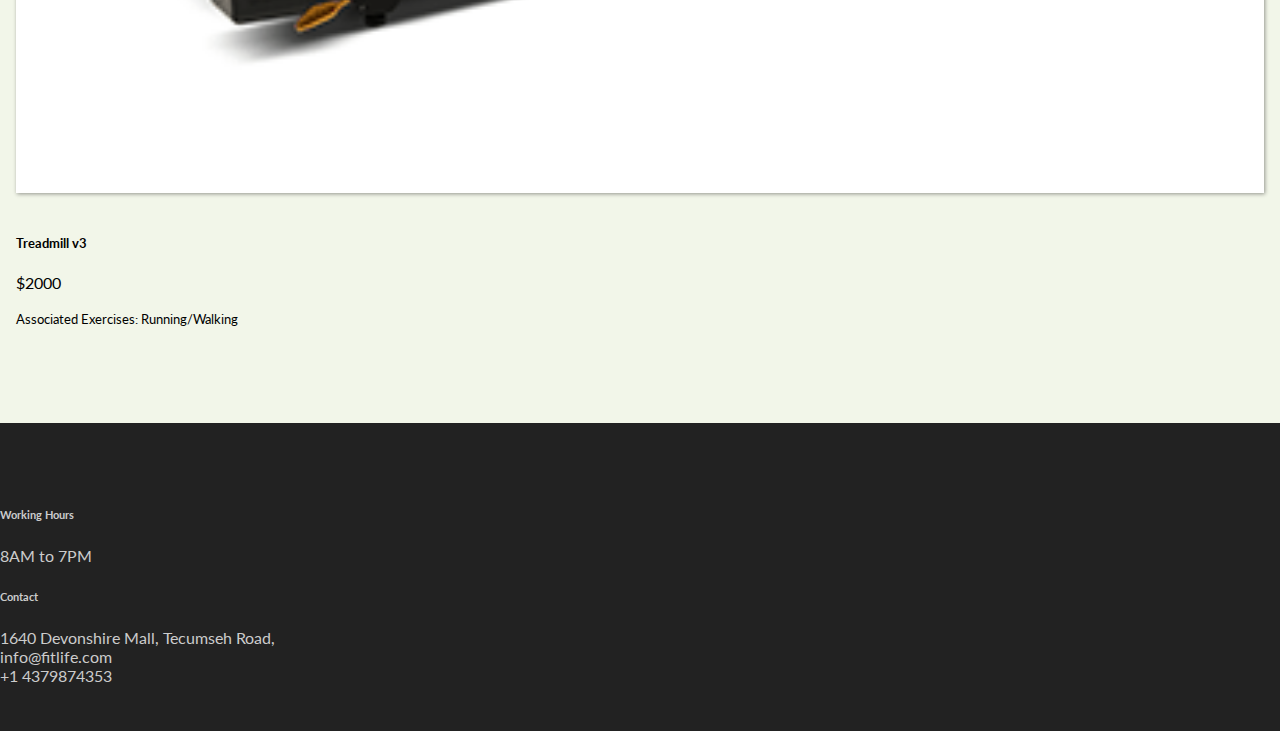
<file: treadmill.html>
<!DOCTYPE html>
<html lang="en">

<head>

    <title>Bootstrap Tutorial Sample Page</title>
    <meta charset="utf-8">
    <meta name="viewport" content="width=device-width, initial-scale=1">
    <link rel="stylesheet" href="https://stackpath.bootstrapcdn.com/bootstrap/4.1.3/css/bootstrap.min.css"
        integrity="sha384-MCw98/SFnGE8fJT3GXwEOngsV7Zt27NXFoaoApmYm81iuXoPkFOJwJ8ERdknLPMO" crossorigin="anonymous">
    <link rel="stylesheet" href="./css/style.css">
</head>

<body>
    <nav class="navbar navbar-expand-md">
        <a class="navbar-brand" href="index.html">
            <div class="letter" data-letter="FITLIFE">FITLIFE</div>
        </a>
        <button class="navbar-toggler navbar-dark" type="button" data-toggle="collapse" data-target="#main-navigation">
            <span class="navbar-toggler-icon"></span>
        </button>
        <div class="collapse navbar-collapse" id="main-navigation">
            <ul class="navbar-nav">
                <li class="nav-item">
                    <a class="nav-link" href="index.html">Home</a>
                </li>
                <li class="nav-item">
                    <a class="nav-link" href="about.html">About</a>
                </li>
                <li class="nav-item">
                    <a class="nav-link" href="classes.html">Classes</a>
                </li>
                <li class="nav-item">
                    <a class="nav-link" href="services.html">Services</a>
                </li>
                <li class="nav-item">
                    <a class="nav-link" href="member.html">Memberships</a>
                </li>

            </ul>
        </div>
    </nav>
    <header class="page-header treadmill-header container-fluid">
        <div class="overlay">
            <div class="description">
                <h1>Welcome to FitLife Fitness and Training Center!</h1>
                <p>Treadmill</p>
            </div>
        </div>
    </header>
    <div class="container features">
        <div class="card-deck">
            <div class="card">
                <img class="card-img-top" src="./images/treadmill1.jpg" alt="Card image cap">
                <div class="card-body">
                    <h5 class="card-title">Treadmill v1</h5>
                    <p class="card-text">$2000</p>
                    <p class="card-text"><small class="text-muted">Associated Exercises: Running/Walking</small></p>
                </div>
            </div>
            <div class="card">
                <img class="card-img-top" src="./images/treadmill2.jpg" alt="Card image cap">
                <div class="card-body">
                    <h5 class="card-title">Treadmill v2</h5>
                    <p class="card-text">$2000</p>
                    <p class="card-text"><small class="text-muted">Associated Exercises: Running/Walking</small></p>
                </div>
            </div>
            <div class="card">
                <img class="card-img-top" src="./images/treadmill3.png" alt="Card image cap">
                <div class="card-body">
                    <h5 class="card-title">Treadmill v3</h5>
                    <p class="card-text">$2000</p>
                    <p class="card-text"><small class="text-muted">Associated Exercises: Running/Walking</small></p>
                </div>
            </div>
        </div>
    </div>
    <footer class="page-footer">
        <div class="container">
            <div class="row">
                <div class="col-lg-8 col-md-8 col-sm-12">
                    <h6 class="text-uppercase font-weight-bold">Working Hours</h6>
                    <p>8AM to 7PM</p>
                </div>
                <div class="col-lg-4 col-md-4 col-sm-12">
                    <h6 class="text-uppercase font-weight-bold">Contact</h6>
                    <p>1640 Devonshire Mall, Tecumseh Road,
                        <br />info@fitlife.com
                        <br />+1 4379874353
                </div>
            </div>
            <!-- <div class="footer-copyright text-center">© 2020 Copyright: MyWebsite.com</div> -->
    </footer>
    <script src="https://code.jquery.com/jquery-3.3.1.slim.min.js"
        integrity="sha384-q8i/X+965DzO0rT7abK41JStQIAqVgRVzpbzo5smXKp4YfRvH+8abtTE1Pi6jizo"
        crossorigin="anonymous"></script>
    <script src="https://stackpath.bootstrapcdn.com/bootstrap/4.1.3/js/bootstrap.min.js"
        integrity="sha384-ChfqqxuZUCnJSK3+MXmPNIyE6ZbWh2IMqE241rYiqJxyMiZ6OW/JmZQ5stwEULTy"
        crossorigin="anonymous"></script>
    <script src="./js/app.js"></script>

</body>

</html>
</file>
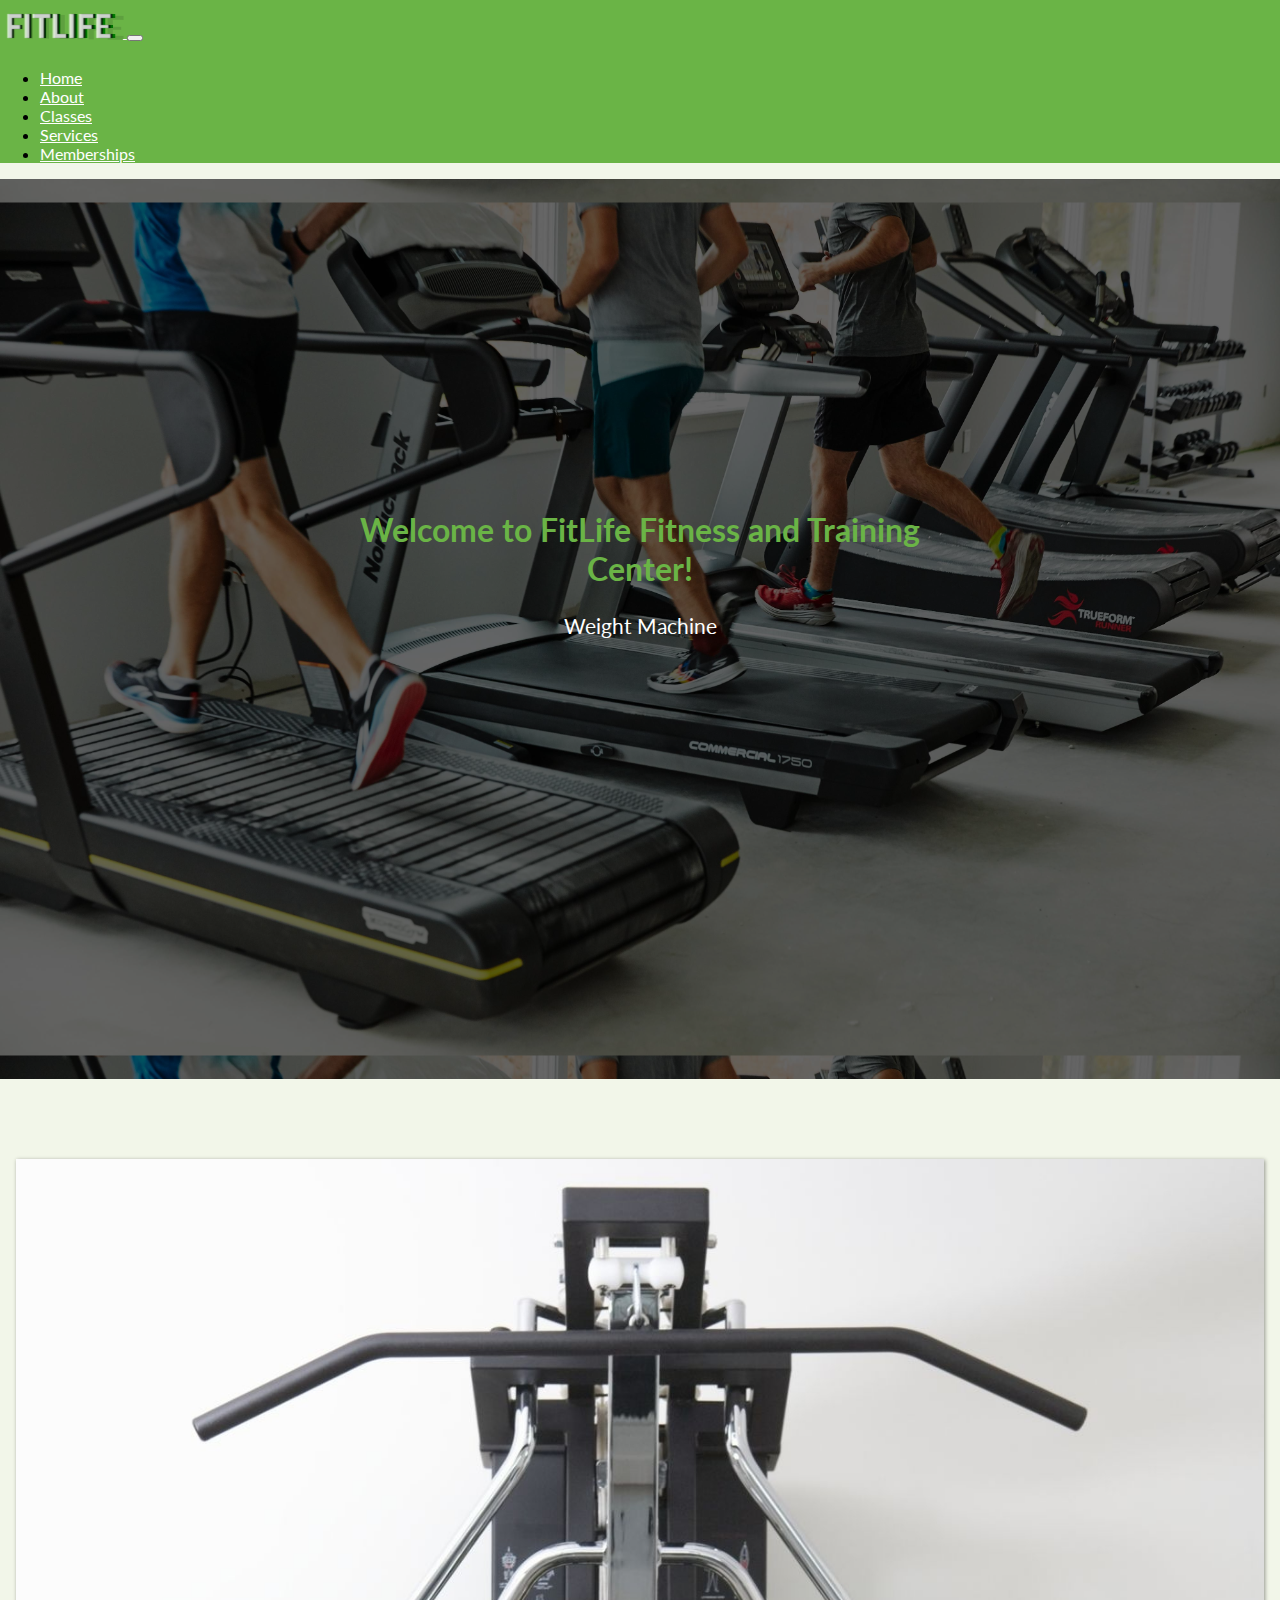
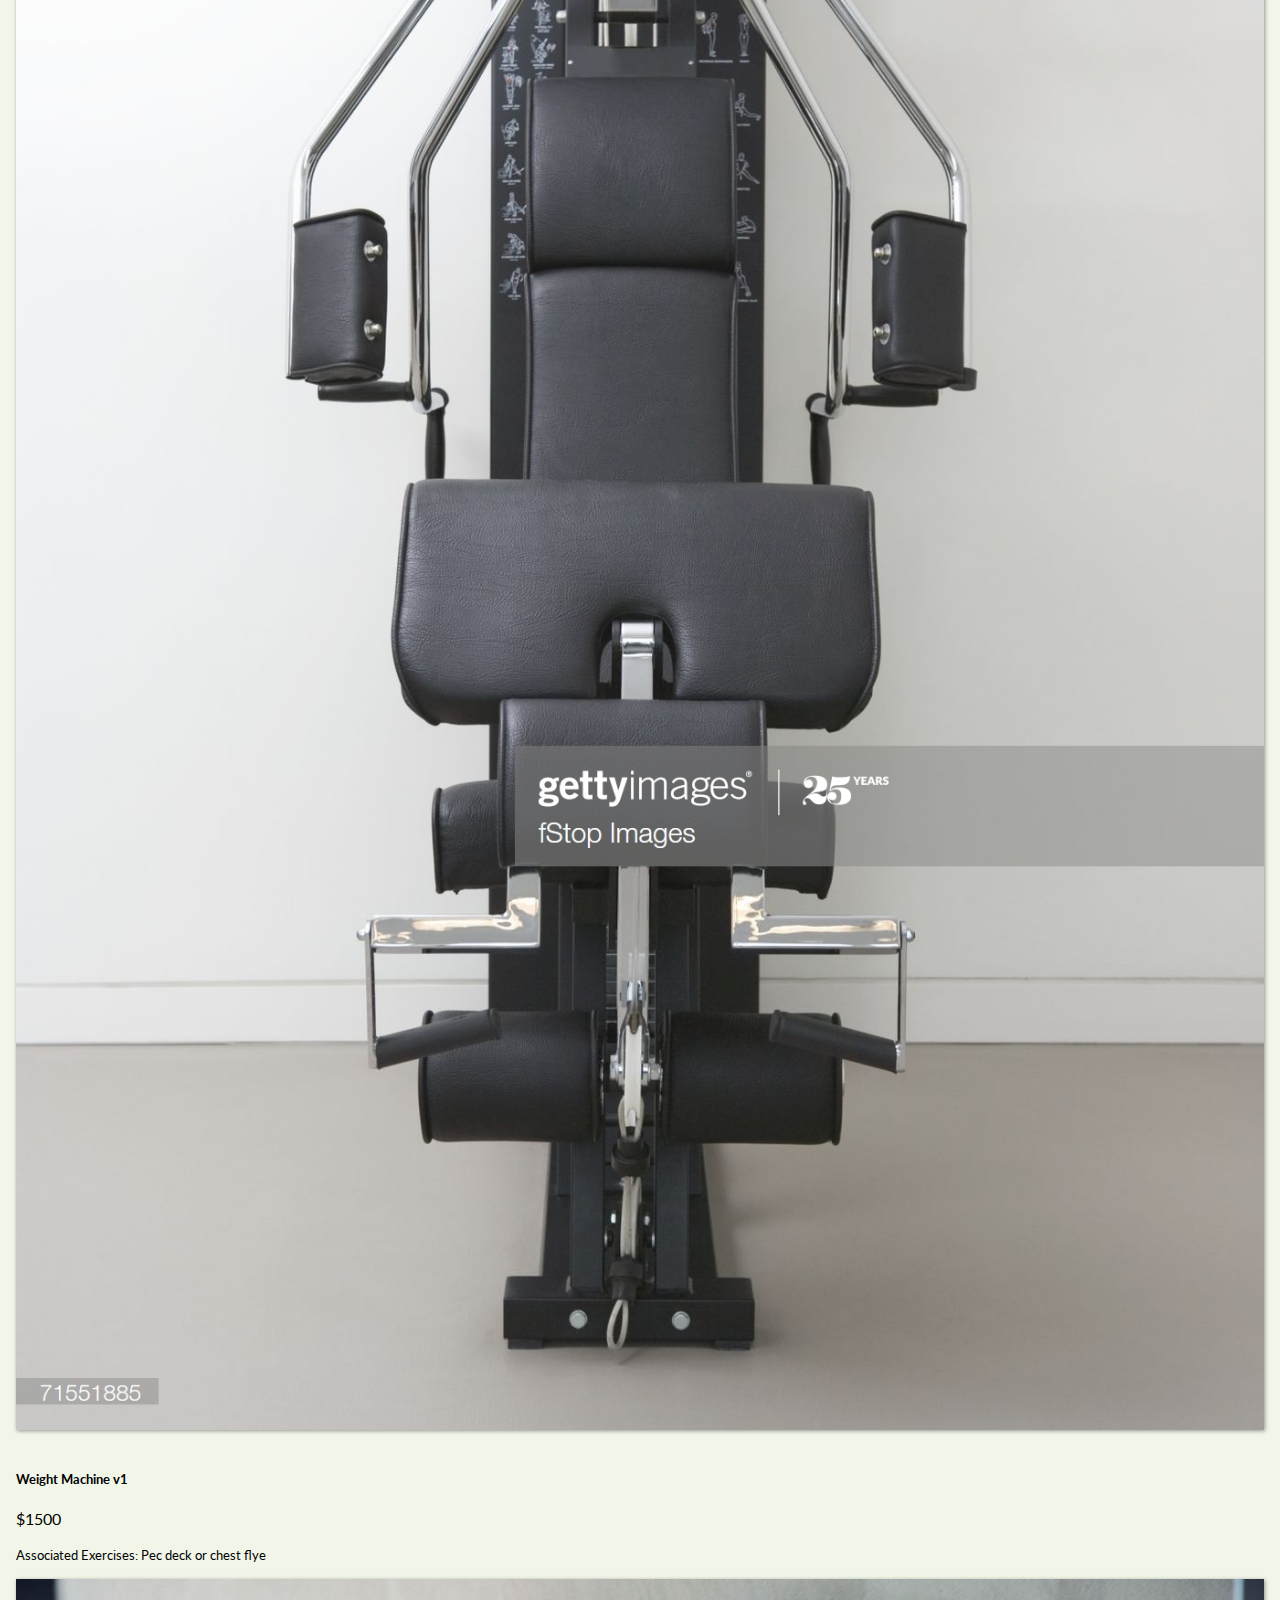
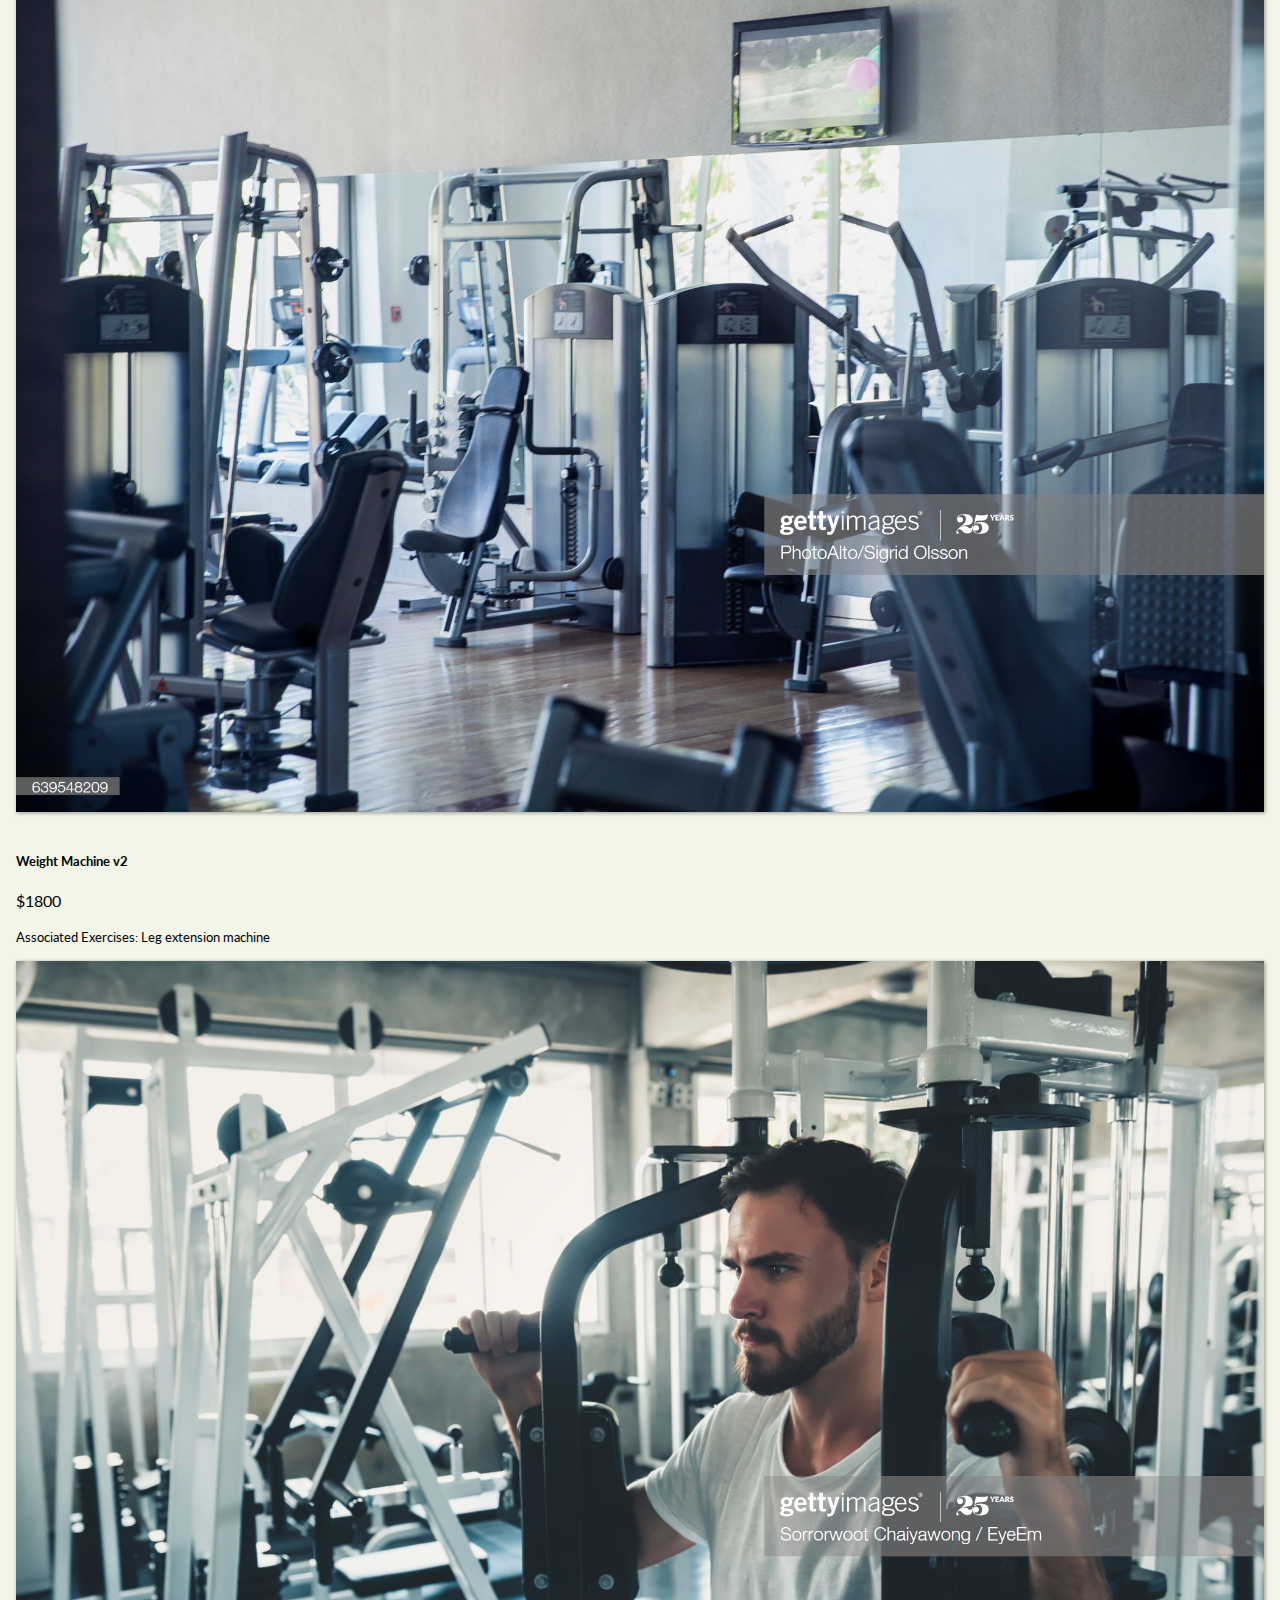
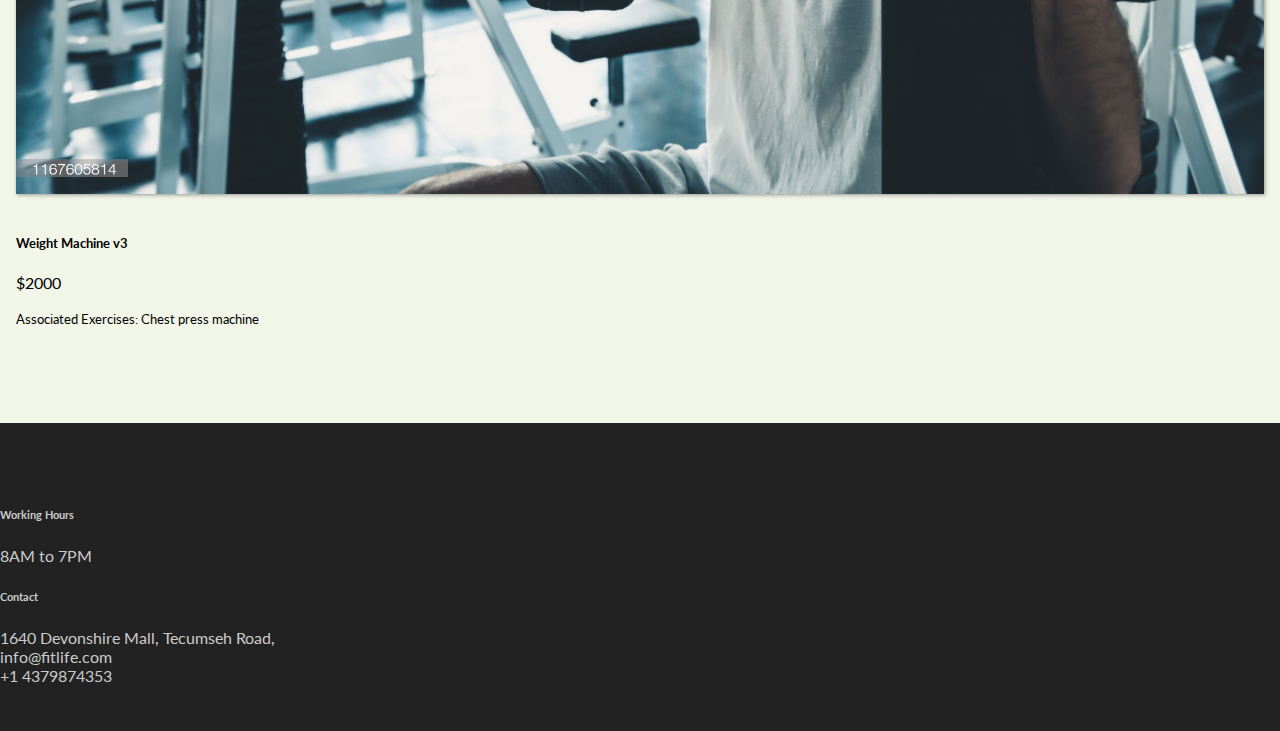
<file: weight-machine.html>
<!DOCTYPE html>
<html lang="en">

<head>

    <title>Bootstrap Tutorial Sample Page</title>
    <meta charset="utf-8">
    <meta name="viewport" content="width=device-width, initial-scale=1">
    <link rel="stylesheet" href="https://stackpath.bootstrapcdn.com/bootstrap/4.1.3/css/bootstrap.min.css"
        integrity="sha384-MCw98/SFnGE8fJT3GXwEOngsV7Zt27NXFoaoApmYm81iuXoPkFOJwJ8ERdknLPMO" crossorigin="anonymous">
    <link rel="stylesheet" href="./css/style.css">
</head>

<body>
    <nav class="navbar navbar-expand-md">
        <a class="navbar-brand" href="index.html">
            <div class="letter" data-letter="FITLIFE">FITLIFE</div>
        </a>
        <button class="navbar-toggler navbar-dark" type="button" data-toggle="collapse" data-target="#main-navigation">
            <span class="navbar-toggler-icon"></span>
        </button>
        <div class="collapse navbar-collapse" id="main-navigation">
            <ul class="navbar-nav">
                <li class="nav-item">
                    <a class="nav-link" href="index.html">Home</a>
                </li>
                <li class="nav-item">
                    <a class="nav-link" href="about.html">About</a>
                </li>
                <li class="nav-item">
                    <a class="nav-link" href="classes.html">Classes</a>
                </li>
                <li class="nav-item">
                    <a class="nav-link" href="services.html">Services</a>
                </li>
                <li class="nav-item">
                    <a class="nav-link" href="member.html">Memberships</a>
                </li>

            </ul>
        </div>
    </nav>
    <header class="page-header treadmill-header container-fluid">
        <div class="overlay">
            <div class="description">
                <h1>Welcome to FitLife Fitness and Training Center!</h1>
                <p>Weight Machine</p>
            </div>
        </div>
    </header>
    <div class="container features">
        <div class="card-deck">
            <div class="card">
                <img class="card-img-top" src="./images/weight machine1.jpg" alt="Card image cap">
                <div class="card-body">
                    <h5 class="card-title">Weight Machine v1</h5>
                    <p class="card-text">$1500</p>
                    <p class="card-text"><small class="text-muted">Associated Exercises: Pec deck or chest flye</small></p>
                </div>
            </div>
            <div class="card">
                <img class="card-img-top" src="./images/weight machine2.jpg" alt="Card image cap">
                <div class="card-body">
                    <h5 class="card-title">Weight Machine v2</h5>
                    <p class="card-text">$1800</p>
                    <p class="card-text"><small class="text-muted">Associated Exercises: Leg extension machine</small></p>
                </div>
            </div>
            <div class="card">
                <img class="card-img-top" src="./images/weight machine3.jpg" alt="Card image cap">
                <div class="card-body">
                    <h5 class="card-title">Weight Machine v3</h5>
                    <p class="card-text">$2000</p>
                    <p class="card-text"><small class="text-muted">Associated Exercises: Chest press machine</small></p>
                </div>
            </div>
        </div>
    </div>
    <footer class="page-footer">
        <div class="container">
            <div class="row">
                <div class="col-lg-8 col-md-8 col-sm-12">
                    <h6 class="text-uppercase font-weight-bold">Working Hours</h6>
                    <p>8AM to 7PM</p>
                </div>
                <div class="col-lg-4 col-md-4 col-sm-12">
                    <h6 class="text-uppercase font-weight-bold">Contact</h6>
                    <p>1640 Devonshire Mall, Tecumseh Road,
                        <br />info@fitlife.com
                        <br />+1 4379874353
                </div>
            </div>
            <!-- <div class="footer-copyright text-center">© 2020 Copyright: MyWebsite.com</div> -->
    </footer>
    <script src="https://code.jquery.com/jquery-3.3.1.slim.min.js"
        integrity="sha384-q8i/X+965DzO0rT7abK41JStQIAqVgRVzpbzo5smXKp4YfRvH+8abtTE1Pi6jizo"
        crossorigin="anonymous"></script>
    <script src="https://stackpath.bootstrapcdn.com/bootstrap/4.1.3/js/bootstrap.min.js"
        integrity="sha384-ChfqqxuZUCnJSK3+MXmPNIyE6ZbWh2IMqE241rYiqJxyMiZ6OW/JmZQ5stwEULTy"
        crossorigin="anonymous"></script>
    <script src="./js/app.js"></script>

</body>

</html>
</file>
<file: css/style.css>
@import url(https://fonts.googleapis.com/css?family=Lato:900);
*, *:before, *:after {
    box-sizing: border-box;
}

body {
    font-family: 'Lato', sans-serif;
    ;
}

div.foo {
    width: 90%;
    margin: 0 auto;
    text-align: center;
}

.letter {
    display: inline-block;
    font-weight: 900;
    font-size: 2em;
    margin: 0.2em;
    position: relative;
    color: green;
    transform-style: preserve-3d;
    perspective: 400;
    z-index: 1;
}

.letter:before, .letter:after {
    position: absolute;
    content: attr(data-letter);
    transform-origin: top left;
    top: 0;
    left: 0;
}

.letter, .letter:before, .letter:after {
    transition: all 0.3s ease-in-out;
}

.letter:before {
    color: #0000;
    text-shadow: -1px 0px 1px rgba(255, 255, 255, .8), 1px 0px 1px rgba(0, 0, 0, .8);
    z-index: 3;
    transform: rotateX(0deg) rotateY(-15deg) rotateZ(0deg);
}

.letter:after {
    color: rgba(0, 0, 0, .11);
    z-index: 2;
    transform: scale(1.08, 1) rotateX(0deg) rotateY(0deg) rotateZ(0deg) skew(0deg, 1deg);
}

.letter:hover:before {
    color: #fafafa;
    transform: rotateX(0deg) rotateY(-40deg) rotateZ(0deg);
}

.letter:hover:after {
    transform: scale(1.08, 1) rotateX(0deg) rotateY(40deg) rotateZ(0deg) skew(0deg, 22deg);
}

body {
    padding: 0;
    margin: 0;
    background: #f2f6e9;
}

/*--- navigation bar ---*/

.navbar {
    background: #6ab446;
}

.nav-link, .navbar-brand {
    color: #fff;
    cursor: pointer;
}

.nav-link {
    margin-right: 1em !important;
}

.nav-link:hover {
    color: #000;
}

.para-link {
    color: black;
    text-decoration: none;
    cursor: pointer;
}

.para-link {
    margin-right: 1em !important;
}

.para-link:hover {
    color: green;
    text-decoration: none;
}

.navbar-collapse {
    justify-content: flex-end;
}

#about-header {
    background-image: url('../images/background.jpg');
    background-size: cover;
    background-position: center;
    position: relative;
}


.header {
    background-image: url('../images/background.jpg');
    background-size: cover;
    background-position: center;
    position: relative;
}

.cardio-header {
    background-image: url('../images/cardio.jpg');
    background-size: contain;
    background-position: center;
    position: relative;
}

.treadmill-header {
    background-image: url('../images/treadmill.jpg');
    background-size: contain;
    background-position: center;
    position: relative;
}

.elliptical-header {
    background-image: url('../images/elliptical_machines.png');
    background-size: contain;
    background-position: center;
    position: relative;
}

.exercisebike-header {
    background-image: url('../images/exercise_bikes.jpg');
    background-size: contain;
    background-position: center;
    position: relative;
}

.overlay {
    position: absolute;
    min-height: 100%;
    min-width: 100%;
    left: 0;
    top: 0;
    background: rgba(0, 0, 0, 0.6);
}

.description {
    left: 50%;
    position: absolute;
    top: 45%;
    transform: translate(-50%, -55%);
    text-align: center;
}

.description h1 {
    color: #6ab446;
}

.description p {
    color: #fff;
    font-size: 1.3rem;
    line-height: 1.5;
}

.description button {
    border: 1px solid #6ab446;
    background: #6ab446;
    border-radius: 0;
    color: #fff;
}

.description button:hover {
    border: 1px solid #fff;
    background: #fff;
    color: #000;
}

.features {
    margin: 4em auto;
    padding: 1em;
    position: relative;
}

.feature-title {
    color: #333;
    font-size: 1.3rem;
    font-weight: 700;
    margin-bottom: 20px;
    text-transform: uppercase;
}

.features img {
    -webkit-box-shadow: 1px 1px 4px rgba(0, 0, 0, 0.4);
    -moz-box-shadow: 1px 1px 4px rgba(0, 0, 0, 0.4);
    box-shadow: 1px 1px 4px rgba(0, 0, 0, 0.4);
    margin-bottom: 16px;
}

.page-footer {
    background-color: #222;
    color: #ccc;
    padding: 60px 0 30px;
}

.footer-copyright {
    color: #666;
    padding: 40px 0;
}

@media (max-width: 575.98px) {
    .description {
        left: 0;
        padding: 0 15px;
        position: absolute;
        top: 10%;
        transform: none;
        text-align: center;
    }
    .description h1 {
        font-size: 2em;
    }
    .description p {
        font-size: 1.2rem;
    }
    .features {
        margin: 0;
    }
}

.same-size {
    height: 60%;
    width: 100%;
}

.rectangle-list ol {
    counter-reset: li;
    /* Initiate a counter */
    margin-left: 0;
    /* Remove the default left margin */
    padding-left: 0;
    /* Remove the default left padding */
}

/* item  */

.rectangle-list ol>li {
    position: relative;
    list-style: none;
    /* Disable the normal item numbering */
}

/* item hover */

.rectangle-list p {
    display: block;
    padding: .4em .4em .4em .8em;
    *padding: .4em;
    margin: .5em 0 .5em 2.5em;
    background: #ddd;
    color: #444;
    text-decoration: none;
    -webkit-transition: all .3s ease-out;
    -moz-transition: all .3s ease-out;
    -ms-transition: all .3s ease-out;
    -o-transition: all .3s ease-out;
    transition: all .3s ease-out;
}

/* item hover */

.rectangle-list p:hover {
    background: #fa8072;
}

/* number  */

.rectangle-list p:before {
    content: counter(li, upper-roman);
    counter-increment: li;
    position: absolute;
    left: -2.5em;
    top: 50%;
    margin-top: -1em;
    background: #fa8072;
    height: 2em;
    width: 2em;
    line-height: 2em;
    text-align: center;
    font-weight: bold;
}

/* number hover */

.rectangle-list p:after {
    position: absolute;
    left: -1em;
    top: 50%;
    margin-top: -.5em;
    content: '';
    border: .5em solid transparent;
    -webkit-transition: all .3s ease-out;
    -moz-transition: all .3s ease-out;
    -ms-transition: all .3s ease-out;
    -o-transition: all .3s ease-out;
    transition: all .3s ease-out;
}

.rectangle-list p:hover:after {
    left: -.5em;
    border-left-color: #fa8072;
}

.product-image .single-block {
    padding: 0 0 0 15px;
    display: inline-block;
    margin: 0;
    vertical-align: top;
}

.product-image ul {
    padding-right: 30px;
    margin: 0;
}

.product-image ul li {
    list-style: upper-roman;
    margin: 0 0 25px;
}

.product-image .single-block h2 {
    margin: 0 0 10px;
    line-height: 0.6;
}

.product-image .single-block h2 a {
    font-size: 20px;
    color: #000;
}

.product-image figure {
    margin: 0;
    width: 100px;
    display: inline-block;
    float: right;
}

.product-image figure img {
    width: 100px;
    height: 120px;
    float: right;
    object-fit: cover;
    vertical-align: top;
}

.product-image p {
    display: inline-block;
    width: calc(100% - 133px);
    vertical-align: top;
    margin: 0;
    padding-right: 30px;
}

.card-img-top {
    width: 100%;
    height: 50%;
}

#map {
    height: 100%;
}

label {
    width: 100%;
}

.card-input-element {
    display: none;
}

.card-input {
    margin: 10px;
    padding: 00px;
}

.card-input:hover {
    cursor: pointer;
}

.card-input-element:checked+.card-input {
    box-shadow: 0 0 1px 1px #2ecc71;
}

.backwhite {
    background: white;
    padding: 15px 15px 15px 15px;
}
</file>
